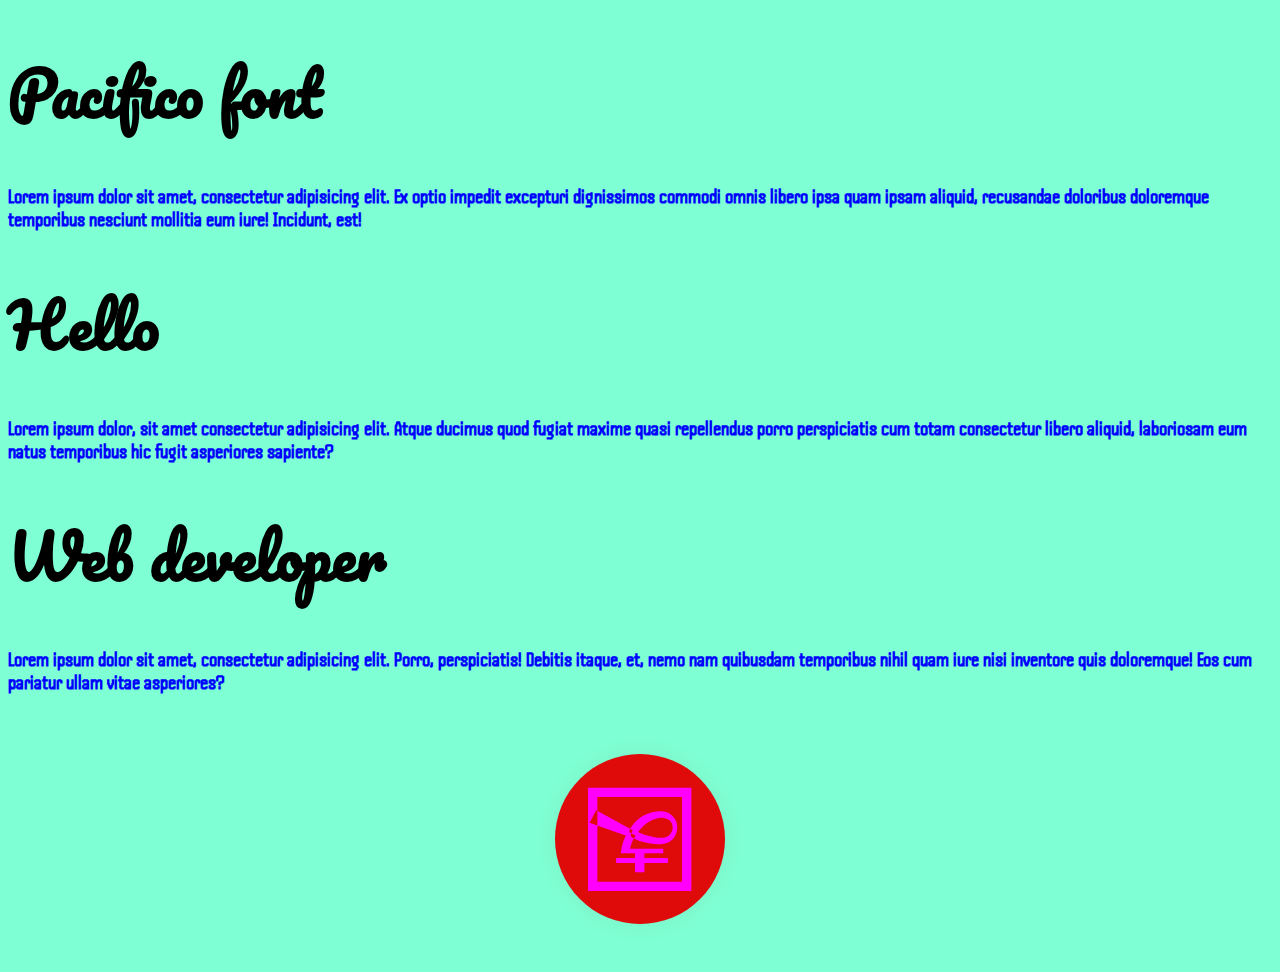
<file: index.html>
<!DOCTYPE html>
<html lang="en">
<head>
    <meta charset="UTF-8">
    <meta name="viewport" content="width=device-width, initial-scale=1.0">
    <link rel="stylesheet" href="css_font/style.css">
    <link rel="stylesheet" href="./css_font/Pacifico-Regular.ttf">
    <link rel="stylesheet" href="./svg/alipay.svg">
    <link rel="stylesheet" href="./css_font/line-awesome.css">
    <link rel="stylesheet" href="./css_font/line-awesome.min.css">
    <title>Lab5</title>
</head>
<body>
    <h1>Pacifico font</h1>
    <p>Lorem ipsum dolor sit amet, consectetur adipisicing elit. Ex optio impedit excepturi dignissimos commodi omnis libero ipsa quam ipsam aliquid, recusandae doloribus doloremque temporibus nesciunt mollitia eum iure! Incidunt, est!</p>
    <h1>Hello</h1>
    <p>Lorem ipsum dolor, sit amet consectetur adipisicing elit. Atque ducimus quod fugiat maxime quasi repellendus porro perspiciatis cum totam consectetur libero aliquid, laboriosam eum natus temporibus hic fugit asperiores sapiente?</p>
    <h1>Web developer</h1>
    <p>Lorem ipsum dolor sit amet, consectetur adipisicing elit. Porro, perspiciatis! Debitis itaque, et, nemo nam quibusdam temporibus nihil quam iure nisi inventore quis doloremque! Eos cum pariatur ullam vitae asperiores?</p>
<div class="icon-block">
    <a href="/index.html"><i class="lab la-alipay la-rotate-180"></i></a>
</div>

</body>
</html>
</file>
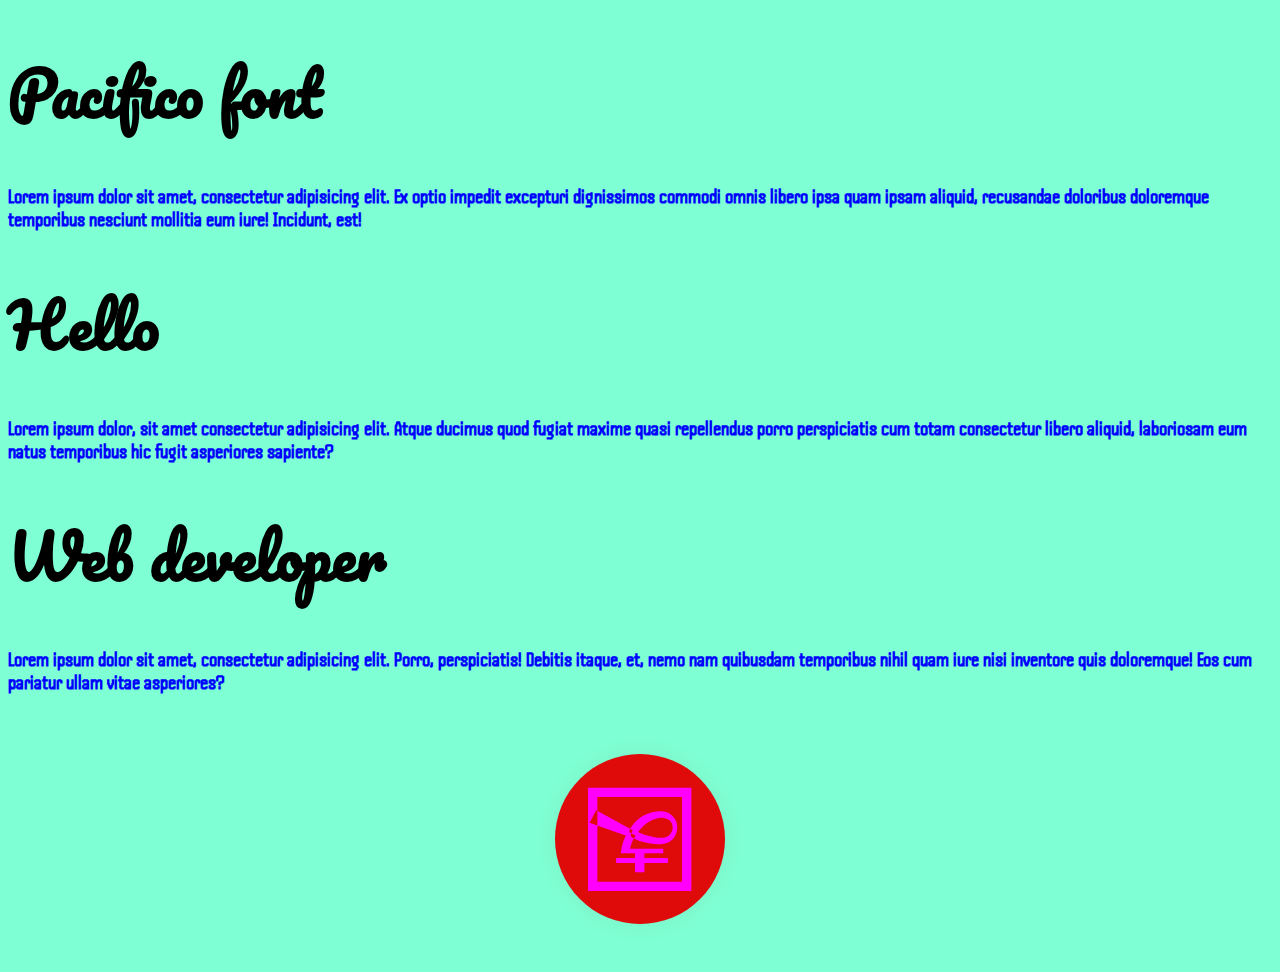
<file: lab5.html>
<!DOCTYPE html>
<html lang="en">
<head>
    <meta charset="UTF-8">
    <meta name="viewport" content="width=device-width, initial-scale=1.0">
    <link rel="stylesheet" href="css_font/style.css">
    <link rel="stylesheet" href="./css_font/Pacifico-Regular.ttf">
    <link rel="stylesheet" href="./svg/alipay.svg">
    <link rel="stylesheet" href="./css_font/line-awesome.css">
    <link rel="stylesheet" href="./css_font/line-awesome.min.css">
    <title>Lab5</title>
</head>
<body>
    <h1>Pacifico font</h1>
    <p>Lorem ipsum dolor sit amet, consectetur adipisicing elit. Ex optio impedit excepturi dignissimos commodi omnis libero ipsa quam ipsam aliquid, recusandae doloribus doloremque temporibus nesciunt mollitia eum iure! Incidunt, est!</p>
    <h1>Hello</h1>
    <p>Lorem ipsum dolor, sit amet consectetur adipisicing elit. Atque ducimus quod fugiat maxime quasi repellendus porro perspiciatis cum totam consectetur libero aliquid, laboriosam eum natus temporibus hic fugit asperiores sapiente?</p>
    <h1>Web developer</h1>
    <p>Lorem ipsum dolor sit amet, consectetur adipisicing elit. Porro, perspiciatis! Debitis itaque, et, nemo nam quibusdam temporibus nihil quam iure nisi inventore quis doloremque! Eos cum pariatur ullam vitae asperiores?</p>
<div class="icon-block">
    <a href="/index.html"><i class="lab la-alipay la-rotate-180"></i></a>
</div>

</body>
</html>
</file>
<file: css_font/style.css>
body{
    background-color: aquamarine;
}

@font-face {
    font-family: "Pacifico";
  
    src: url('.//Pacifico-Regular.ttf');
  }

  @font-face {
    font-family: "Handjet";
  
    src: url('.//Handjet-Black.ttf');
  }

  
  h1{
    font-family: 'Pacifico', cursive;
    font-size: 60px;
    font-weight: 70px;
   }
  
   p{
    color: blue;
    font-family: 'Handjet', cursive;
    font-size: 20px;
    font-weight: 30px;
   }

   i{
    line-height: 1.5;
    width: 150px;
    height: 150px;
    background:rgb(223, 10, 10) ;
    padding: 10px;
    border-radius: 100%;
    margin: 40px;
    box-shadow: 0 0 20px rgba(101, 133, 75, 0.1);
    transition: all 0.3s;
   }
   
   i:hover{
    background:hsla(71, 98%, 49%, 0.593) ;
    box-shadow: 0 0 20px rgba(0, 0, 0, 0.5);
    transform: scale(1.2);
   }

   .icon-block{
    text-align: center;
}

i{
    font-size: 150px;
    color:magenta;
    }
</file>
<file: css_font/line-awesome.css>
.la,
.las,
.lar,
.lal,
.lad,
.lab {
  -moz-osx-font-smoothing: grayscale;
  -webkit-font-smoothing: antialiased;
  display: inline-block;
  font-style: normal;
  font-variant: normal;
  text-rendering: auto;
  line-height: 1; }

.la-lg {
  font-size: 1.33333em;
  line-height: 0.75em;
  vertical-align: -.0667em; }

.la-xs {
  font-size: .75em; }

.la-sm {
  font-size: .875em; }

.la-1x {
  font-size: 1em; }

.la-2x {
  font-size: 2em; }

.la-3x {
  font-size: 3em; }

.la-4x {
  font-size: 4em; }

.la-5x {
  font-size: 5em; }

.la-6x {
  font-size: 6em; }

.la-7x {
  font-size: 7em; }

.la-8x {
  font-size: 8em; }

.la-9x {
  font-size: 9em; }

.la-10x {
  font-size: 10em; }

.la-fw {
  text-align: center;
  width: 1.25em; }

.la-ul {
  list-style-type: none;
  margin-left: 2.5em;
  padding-left: 0; }
  .la-ul > li {
    position: relative; }

.la-li {
  left: -2em;
  position: absolute;
  text-align: center;
  width: 2em;
  line-height: inherit; }

.la-border {
  border: solid 0.08em #eee;
  border-radius: .1em;
  padding: .2em .25em .15em; }

.la-pull-left {
  float: left; }

.la-pull-right {
  float: right; }

.la.la-pull-left,
.las.la-pull-left,
.lar.la-pull-left,
.lal.la-pull-left,
.lab.la-pull-left {
  margin-right: .3em; }

.la.la-pull-right,
.las.la-pull-right,
.lar.la-pull-right,
.lal.la-pull-right,
.lab.la-pull-right {
  margin-left: .3em; }

.la-spin {
  -webkit-animation: la-spin 2s infinite linear;
          animation: la-spin 2s infinite linear; }

.la-pulse {
  -webkit-animation: la-spin 1s infinite steps(8);
          animation: la-spin 1s infinite steps(8); }

@-webkit-keyframes la-spin {
  0% {
    -webkit-transform: rotate(0deg);
            transform: rotate(0deg); }
  100% {
    -webkit-transform: rotate(360deg);
            transform: rotate(360deg); } }

@keyframes la-spin {
  0% {
    -webkit-transform: rotate(0deg);
            transform: rotate(0deg); }
  100% {
    -webkit-transform: rotate(360deg);
            transform: rotate(360deg); } }

.la-rotate-90 {
  -ms-filter: "progid:DXImageTransform.Microsoft.BasicImage(rotation=1)";
  -webkit-transform: rotate(90deg);
          transform: rotate(90deg); }

.la-rotate-180 {
  -ms-filter: "progid:DXImageTransform.Microsoft.BasicImage(rotation=2)";
  -webkit-transform: rotate(180deg);
          transform: rotate(180deg); }

.la-rotate-270 {
  -ms-filter: "progid:DXImageTransform.Microsoft.BasicImage(rotation=3)";
  -webkit-transform: rotate(270deg);
          transform: rotate(270deg); }

.la-flip-horizontal {
  -ms-filter: "progid:DXImageTransform.Microsoft.BasicImage(rotation=0, mirror=1)";
  -webkit-transform: scale(-1, 1);
          transform: scale(-1, 1); }

.la-flip-vertical {
  -ms-filter: "progid:DXImageTransform.Microsoft.BasicImage(rotation=2, mirror=1)";
  -webkit-transform: scale(1, -1);
          transform: scale(1, -1); }

.la-flip-both, .la-flip-horizontal.la-flip-vertical {
  -ms-filter: "progid:DXImageTransform.Microsoft.BasicImage(rotation=2, mirror=1)";
  -webkit-transform: scale(-1, -1);
          transform: scale(-1, -1); }

:root .la-rotate-90,
:root .la-rotate-180,
:root .la-rotate-270,
:root .la-flip-horizontal,
:root .la-flip-vertical,
:root .la-flip-both {
  -webkit-filter: none;
          filter: none; }

.la-stack {
  display: inline-block;
  height: 2em;
  line-height: 2em;
  position: relative;
  vertical-align: middle;
  width: 2.5em; }

.la-stack-1x,
.la-stack-2x {
  left: 0;
  position: absolute;
  text-align: center;
  width: 100%; }

.la-stack-1x {
  line-height: inherit; }

.la-stack-2x {
  font-size: 2em; }

.la-inverse {
  color: #fff; }

/* Font Awesome uses the Unicode Private Use Area (PUA) to ensure screen
readers do not read off random characters that represent icons */
.la-500px:before {
  content: "\f26e"; }

.la-accessible-icon:before {
  content: "\f368"; }

.la-accusoft:before {
  content: "\f369"; }

.la-acquisitions-incorporated:before {
  content: "\f6af"; }

.la-ad:before {
  content: "\f641"; }

.la-address-book:before {
  content: "\f2b9"; }

.la-address-card:before {
  content: "\f2bb"; }

.la-adjust:before {
  content: "\f042"; }

.la-adn:before {
  content: "\f170"; }

.la-adobe:before {
  content: "\f778"; }

.la-adversal:before {
  content: "\f36a"; }

.la-affiliatetheme:before {
  content: "\f36b"; }

.la-air-freshener:before {
  content: "\f5d0"; }

.la-airbnb:before {
  content: "\f834"; }

.la-algolia:before {
  content: "\f36c"; }

.la-align-center:before {
  content: "\f037"; }

.la-align-justify:before {
  content: "\f039"; }

.la-align-left:before {
  content: "\f036"; }

.la-align-right:before {
  content: "\f038"; }

.la-alipay:before {
  content: "\f642"; }

.la-allergies:before {
  content: "\f461"; }

.la-amazon:before {
  content: "\f270"; }

.la-amazon-pay:before {
  content: "\f42c"; }

.la-ambulance:before {
  content: "\f0f9"; }

.la-american-sign-language-interpreting:before {
  content: "\f2a3"; }

.la-amilia:before {
  content: "\f36d"; }

.la-anchor:before {
  content: "\f13d"; }

.la-android:before {
  content: "\f17b"; }

.la-angellist:before {
  content: "\f209"; }

.la-angle-double-down:before {
  content: "\f103"; }

.la-angle-double-left:before {
  content: "\f100"; }

.la-angle-double-right:before {
  content: "\f101"; }

.la-angle-double-up:before {
  content: "\f102"; }

.la-angle-down:before {
  content: "\f107"; }

.la-angle-left:before {
  content: "\f104"; }

.la-angle-right:before {
  content: "\f105"; }

.la-angle-up:before {
  content: "\f106"; }

.la-angry:before {
  content: "\f556"; }

.la-angrycreative:before {
  content: "\f36e"; }

.la-angular:before {
  content: "\f420"; }

.la-ankh:before {
  content: "\f644"; }

.la-app-store:before {
  content: "\f36f"; }

.la-app-store-ios:before {
  content: "\f370"; }

.la-apper:before {
  content: "\f371"; }

.la-apple:before {
  content: "\f179"; }

.la-apple-alt:before {
  content: "\f5d1"; }

.la-apple-pay:before {
  content: "\f415"; }

.la-archive:before {
  content: "\f187"; }

.la-archway:before {
  content: "\f557"; }

.la-arrow-alt-circle-down:before {
  content: "\f358"; }

.la-arrow-alt-circle-left:before {
  content: "\f359"; }

.la-arrow-alt-circle-right:before {
  content: "\f35a"; }

.la-arrow-alt-circle-up:before {
  content: "\f35b"; }

.la-arrow-circle-down:before {
  content: "\f0ab"; }

.la-arrow-circle-left:before {
  content: "\f0a8"; }

.la-arrow-circle-right:before {
  content: "\f0a9"; }

.la-arrow-circle-up:before {
  content: "\f0aa"; }

.la-arrow-down:before {
  content: "\f063"; }

.la-arrow-left:before {
  content: "\f060"; }

.la-arrow-right:before {
  content: "\f061"; }

.la-arrow-up:before {
  content: "\f062"; }

.la-arrows-alt:before {
  content: "\f0b2"; }

.la-arrows-alt-h:before {
  content: "\f337"; }

.la-arrows-alt-v:before {
  content: "\f338"; }

.la-artstation:before {
  content: "\f77a"; }

.la-assistive-listening-systems:before {
  content: "\f2a2"; }

.la-asterisk:before {
  content: "\f069"; }

.la-asymmetrik:before {
  content: "\f372"; }

.la-at:before {
  content: "\f1fa"; }

.la-atlas:before {
  content: "\f558"; }

.la-atlassian:before {
  content: "\f77b"; }

.la-atom:before {
  content: "\f5d2"; }

.la-audible:before {
  content: "\f373"; }

.la-audio-description:before {
  content: "\f29e"; }

.la-autoprefixer:before {
  content: "\f41c"; }

.la-avianex:before {
  content: "\f374"; }

.la-aviato:before {
  content: "\f421"; }

.la-award:before {
  content: "\f559"; }

.la-aws:before {
  content: "\f375"; }

.la-baby:before {
  content: "\f77c"; }

.la-baby-carriage:before {
  content: "\f77d"; }

.la-backspace:before {
  content: "\f55a"; }

.la-backward:before {
  content: "\f04a"; }

.la-bacon:before {
  content: "\f7e5"; }

.la-balance-scale:before {
  content: "\f24e"; }

.la-balance-scale-left:before {
  content: "\f515"; }

.la-balance-scale-right:before {
  content: "\f516"; }

.la-ban:before {
  content: "\f05e"; }

.la-band-aid:before {
  content: "\f462"; }

.la-bandcamp:before {
  content: "\f2d5"; }

.la-barcode:before {
  content: "\f02a"; }

.la-bars:before {
  content: "\f0c9"; }

.la-baseball-ball:before {
  content: "\f433"; }

.la-basketball-ball:before {
  content: "\f434"; }

.la-bath:before {
  content: "\f2cd"; }

.la-battery-empty:before {
  content: "\f244"; }

.la-battery-full:before {
  content: "\f240"; }

.la-battery-half:before {
  content: "\f242"; }

.la-battery-quarter:before {
  content: "\f243"; }

.la-battery-three-quarters:before {
  content: "\f241"; }

.la-battle-net:before {
  content: "\f835"; }

.la-bed:before {
  content: "\f236"; }

.la-beer:before {
  content: "\f0fc"; }

.la-behance:before {
  content: "\f1b4"; }

.la-behance-square:before {
  content: "\f1b5"; }

.la-bell:before {
  content: "\f0f3"; }

.la-bell-slash:before {
  content: "\f1f6"; }

.la-bezier-curve:before {
  content: "\f55b"; }

.la-bible:before {
  content: "\f647"; }

.la-bicycle:before {
  content: "\f206"; }

.la-biking:before {
  content: "\f84a"; }

.la-bimobject:before {
  content: "\f378"; }

.la-binoculars:before {
  content: "\f1e5"; }

.la-biohazard:before {
  content: "\f780"; }

.la-birthday-cake:before {
  content: "\f1fd"; }

.la-bitbucket:before {
  content: "\f171"; }

.la-bitcoin:before {
  content: "\f379"; }

.la-bity:before {
  content: "\f37a"; }

.la-black-tie:before {
  content: "\f27e"; }

.la-blackberry:before {
  content: "\f37b"; }

.la-blender:before {
  content: "\f517"; }

.la-blender-phone:before {
  content: "\f6b6"; }

.la-blind:before {
  content: "\f29d"; }

.la-blog:before {
  content: "\f781"; }

.la-blogger:before {
  content: "\f37c"; }

.la-blogger-b:before {
  content: "\f37d"; }

.la-bluetooth:before {
  content: "\f293"; }

.la-bluetooth-b:before {
  content: "\f294"; }

.la-bold:before {
  content: "\f032"; }

.la-bolt:before {
  content: "\f0e7"; }

.la-bomb:before {
  content: "\f1e2"; }

.la-bone:before {
  content: "\f5d7"; }

.la-bong:before {
  content: "\f55c"; }

.la-book:before {
  content: "\f02d"; }

.la-book-dead:before {
  content: "\f6b7"; }

.la-book-medical:before {
  content: "\f7e6"; }

.la-book-open:before {
  content: "\f518"; }

.la-book-reader:before {
  content: "\f5da"; }

.la-bookmark:before {
  content: "\f02e"; }

.la-bootstrap:before {
  content: "\f836"; }

.la-border-all:before {
  content: "\f84c"; }

.la-border-none:before {
  content: "\f850"; }

.la-border-style:before {
  content: "\f853"; }

.la-bowling-ball:before {
  content: "\f436"; }

.la-box:before {
  content: "\f466"; }

.la-box-open:before {
  content: "\f49e"; }

.la-boxes:before {
  content: "\f468"; }

.la-braille:before {
  content: "\f2a1"; }

.la-brain:before {
  content: "\f5dc"; }

.la-bread-slice:before {
  content: "\f7ec"; }

.la-briefcase:before {
  content: "\f0b1"; }

.la-briefcase-medical:before {
  content: "\f469"; }

.la-broadcast-tower:before {
  content: "\f519"; }

.la-broom:before {
  content: "\f51a"; }

.la-brush:before {
  content: "\f55d"; }

.la-btc:before {
  content: "\f15a"; }

.la-buffer:before {
  content: "\f837"; }

.la-bug:before {
  content: "\f188"; }

.la-building:before {
  content: "\f1ad"; }

.la-bullhorn:before {
  content: "\f0a1"; }

.la-bullseye:before {
  content: "\f140"; }

.la-burn:before {
  content: "\f46a"; }

.la-buromobelexperte:before {
  content: "\f37f"; }

.la-bus:before {
  content: "\f207"; }

.la-bus-alt:before {
  content: "\f55e"; }

.la-business-time:before {
  content: "\f64a"; }

.la-buy-n-large:before {
  content: "\f8a6"; }

.la-buysellads:before {
  content: "\f20d"; }

.la-calculator:before {
  content: "\f1ec"; }

.la-calendar:before {
  content: "\f133"; }

.la-calendar-alt:before {
  content: "\f073"; }

.la-calendar-check:before {
  content: "\f274"; }

.la-calendar-day:before {
  content: "\f783"; }

.la-calendar-minus:before {
  content: "\f272"; }

.la-calendar-plus:before {
  content: "\f271"; }

.la-calendar-times:before {
  content: "\f273"; }

.la-calendar-week:before {
  content: "\f784"; }

.la-camera:before {
  content: "\f030"; }

.la-camera-retro:before {
  content: "\f083"; }

.la-campground:before {
  content: "\f6bb"; }

.la-canadian-maple-leaf:before {
  content: "\f785"; }

.la-candy-cane:before {
  content: "\f786"; }

.la-cannabis:before {
  content: "\f55f"; }

.la-capsules:before {
  content: "\f46b"; }

.la-car:before {
  content: "\f1b9"; }

.la-car-alt:before {
  content: "\f5de"; }

.la-car-battery:before {
  content: "\f5df"; }

.la-car-crash:before {
  content: "\f5e1"; }

.la-car-side:before {
  content: "\f5e4"; }

.la-caret-down:before {
  content: "\f0d7"; }

.la-caret-left:before {
  content: "\f0d9"; }

.la-caret-right:before {
  content: "\f0da"; }

.la-caret-square-down:before {
  content: "\f150"; }

.la-caret-square-left:before {
  content: "\f191"; }

.la-caret-square-right:before {
  content: "\f152"; }

.la-caret-square-up:before {
  content: "\f151"; }

.la-caret-up:before {
  content: "\f0d8"; }

.la-carrot:before {
  content: "\f787"; }

.la-cart-arrow-down:before {
  content: "\f218"; }

.la-cart-plus:before {
  content: "\f217"; }

.la-cash-register:before {
  content: "\f788"; }

.la-cat:before {
  content: "\f6be"; }

.la-cc-amazon-pay:before {
  content: "\f42d"; }

.la-cc-amex:before {
  content: "\f1f3"; }

.la-cc-apple-pay:before {
  content: "\f416"; }

.la-cc-diners-club:before {
  content: "\f24c"; }

.la-cc-discover:before {
  content: "\f1f2"; }

.la-cc-jcb:before {
  content: "\f24b"; }

.la-cc-mastercard:before {
  content: "\f1f1"; }

.la-cc-paypal:before {
  content: "\f1f4"; }

.la-cc-stripe:before {
  content: "\f1f5"; }

.la-cc-visa:before {
  content: "\f1f0"; }

.la-centercode:before {
  content: "\f380"; }

.la-centos:before {
  content: "\f789"; }

.la-certificate:before {
  content: "\f0a3"; }

.la-chair:before {
  content: "\f6c0"; }

.la-chalkboard:before {
  content: "\f51b"; }

.la-chalkboard-teacher:before {
  content: "\f51c"; }

.la-charging-station:before {
  content: "\f5e7"; }

.la-chart-area:before {
  content: "\f1fe"; }

.la-chart-bar:before {
  content: "\f080"; }

.la-chart-line:before {
  content: "\f201"; }

.la-chart-pie:before {
  content: "\f200"; }

.la-check:before {
  content: "\f00c"; }

.la-check-circle:before {
  content: "\f058"; }

.la-check-double:before {
  content: "\f560"; }

.la-check-square:before {
  content: "\f14a"; }

.la-cheese:before {
  content: "\f7ef"; }

.la-chess:before {
  content: "\f439"; }

.la-chess-bishop:before {
  content: "\f43a"; }

.la-chess-board:before {
  content: "\f43c"; }

.la-chess-king:before {
  content: "\f43f"; }

.la-chess-knight:before {
  content: "\f441"; }

.la-chess-pawn:before {
  content: "\f443"; }

.la-chess-queen:before {
  content: "\f445"; }

.la-chess-rook:before {
  content: "\f447"; }

.la-chevron-circle-down:before {
  content: "\f13a"; }

.la-chevron-circle-left:before {
  content: "\f137"; }

.la-chevron-circle-right:before {
  content: "\f138"; }

.la-chevron-circle-up:before {
  content: "\f139"; }

.la-chevron-down:before {
  content: "\f078"; }

.la-chevron-left:before {
  content: "\f053"; }

.la-chevron-right:before {
  content: "\f054"; }

.la-chevron-up:before {
  content: "\f077"; }

.la-child:before {
  content: "\f1ae"; }

.la-chrome:before {
  content: "\f268"; }

.la-chromecast:before {
  content: "\f838"; }

.la-church:before {
  content: "\f51d"; }

.la-circle:before {
  content: "\f111"; }

.la-circle-notch:before {
  content: "\f1ce"; }

.la-city:before {
  content: "\f64f"; }

.la-clinic-medical:before {
  content: "\f7f2"; }

.la-clipboard:before {
  content: "\f328"; }

.la-clipboard-check:before {
  content: "\f46c"; }

.la-clipboard-list:before {
  content: "\f46d"; }

.la-clock:before {
  content: "\f017"; }

.la-clone:before {
  content: "\f24d"; }

.la-closed-captioning:before {
  content: "\f20a"; }

.la-cloud:before {
  content: "\f0c2"; }

.la-cloud-download-alt:before {
  content: "\f381"; }

.la-cloud-meatball:before {
  content: "\f73b"; }

.la-cloud-moon:before {
  content: "\f6c3"; }

.la-cloud-moon-rain:before {
  content: "\f73c"; }

.la-cloud-rain:before {
  content: "\f73d"; }

.la-cloud-showers-heavy:before {
  content: "\f740"; }

.la-cloud-sun:before {
  content: "\f6c4"; }

.la-cloud-sun-rain:before {
  content: "\f743"; }

.la-cloud-upload-alt:before {
  content: "\f382"; }

.la-cloudscale:before {
  content: "\f383"; }

.la-cloudsmith:before {
  content: "\f384"; }

.la-cloudversify:before {
  content: "\f385"; }

.la-cocktail:before {
  content: "\f561"; }

.la-code:before {
  content: "\f121"; }

.la-code-branch:before {
  content: "\f126"; }

.la-codepen:before {
  content: "\f1cb"; }

.la-codiepie:before {
  content: "\f284"; }

.la-coffee:before {
  content: "\f0f4"; }

.la-cog:before {
  content: "\f013"; }

.la-cogs:before {
  content: "\f085"; }

.la-coins:before {
  content: "\f51e"; }

.la-columns:before {
  content: "\f0db"; }

.la-comment:before {
  content: "\f075"; }

.la-comment-alt:before {
  content: "\f27a"; }

.la-comment-dollar:before {
  content: "\f651"; }

.la-comment-dots:before {
  content: "\f4ad"; }

.la-comment-medical:before {
  content: "\f7f5"; }

.la-comment-slash:before {
  content: "\f4b3"; }

.la-comments:before {
  content: "\f086"; }

.la-comments-dollar:before {
  content: "\f653"; }

.la-compact-disc:before {
  content: "\f51f"; }

.la-compass:before {
  content: "\f14e"; }

.la-compress:before {
  content: "\f066"; }

.la-compress-arrows-alt:before {
  content: "\f78c"; }

.la-concierge-bell:before {
  content: "\f562"; }

.la-confluence:before {
  content: "\f78d"; }

.la-connectdevelop:before {
  content: "\f20e"; }

.la-contao:before {
  content: "\f26d"; }

.la-cookie:before {
  content: "\f563"; }

.la-cookie-bite:before {
  content: "\f564"; }

.la-copy:before {
  content: "\f0c5"; }

.la-copyright:before {
  content: "\f1f9"; }

.la-cotton-bureau:before {
  content: "\f89e"; }

.la-couch:before {
  content: "\f4b8"; }

.la-cpanel:before {
  content: "\f388"; }

.la-creative-commons:before {
  content: "\f25e"; }

.la-creative-commons-by:before {
  content: "\f4e7"; }

.la-creative-commons-nc:before {
  content: "\f4e8"; }

.la-creative-commons-nc-eu:before {
  content: "\f4e9"; }

.la-creative-commons-nc-jp:before {
  content: "\f4ea"; }

.la-creative-commons-nd:before {
  content: "\f4eb"; }

.la-creative-commons-pd:before {
  content: "\f4ec"; }

.la-creative-commons-pd-alt:before {
  content: "\f4ed"; }

.la-creative-commons-remix:before {
  content: "\f4ee"; }

.la-creative-commons-sa:before {
  content: "\f4ef"; }

.la-creative-commons-sampling:before {
  content: "\f4f0"; }

.la-creative-commons-sampling-plus:before {
  content: "\f4f1"; }

.la-creative-commons-share:before {
  content: "\f4f2"; }

.la-creative-commons-zero:before {
  content: "\f4f3"; }

.la-credit-card:before {
  content: "\f09d"; }

.la-critical-role:before {
  content: "\f6c9"; }

.la-crop:before {
  content: "\f125"; }

.la-crop-alt:before {
  content: "\f565"; }

.la-cross:before {
  content: "\f654"; }

.la-crosshairs:before {
  content: "\f05b"; }

.la-crow:before {
  content: "\f520"; }

.la-crown:before {
  content: "\f521"; }

.la-crutch:before {
  content: "\f7f7"; }

.la-css3:before {
  content: "\f13c"; }

.la-css3-alt:before {
  content: "\f38b"; }

.la-cube:before {
  content: "\f1b2"; }

.la-cubes:before {
  content: "\f1b3"; }

.la-cut:before {
  content: "\f0c4"; }

.la-cuttlefish:before {
  content: "\f38c"; }

.la-d-and-d:before {
  content: "\f38d"; }

.la-d-and-d-beyond:before {
  content: "\f6ca"; }

.la-dashcube:before {
  content: "\f210"; }

.la-database:before {
  content: "\f1c0"; }

.la-deaf:before {
  content: "\f2a4"; }

.la-delicious:before {
  content: "\f1a5"; }

.la-democrat:before {
  content: "\f747"; }

.la-deploydog:before {
  content: "\f38e"; }

.la-deskpro:before {
  content: "\f38f"; }

.la-desktop:before {
  content: "\f108"; }

.la-dev:before {
  content: "\f6cc"; }

.la-deviantart:before {
  content: "\f1bd"; }

.la-dharmachakra:before {
  content: "\f655"; }

.la-dhl:before {
  content: "\f790"; }

.la-diagnoses:before {
  content: "\f470"; }

.la-diaspora:before {
  content: "\f791"; }

.la-dice:before {
  content: "\f522"; }

.la-dice-d20:before {
  content: "\f6cf"; }

.la-dice-d6:before {
  content: "\f6d1"; }

.la-dice-five:before {
  content: "\f523"; }

.la-dice-four:before {
  content: "\f524"; }

.la-dice-one:before {
  content: "\f525"; }

.la-dice-six:before {
  content: "\f526"; }

.la-dice-three:before {
  content: "\f527"; }

.la-dice-two:before {
  content: "\f528"; }

.la-digg:before {
  content: "\f1a6"; }

.la-digital-ocean:before {
  content: "\f391"; }

.la-digital-tachograph:before {
  content: "\f566"; }

.la-directions:before {
  content: "\f5eb"; }

.la-discord:before {
  content: "\f392"; }

.la-discourse:before {
  content: "\f393"; }

.la-divide:before {
  content: "\f529"; }

.la-dizzy:before {
  content: "\f567"; }

.la-dna:before {
  content: "\f471"; }

.la-dochub:before {
  content: "\f394"; }

.la-docker:before {
  content: "\f395"; }

.la-dog:before {
  content: "\f6d3"; }

.la-dollar-sign:before {
  content: "\f155"; }

.la-dolly:before {
  content: "\f472"; }

.la-dolly-flatbed:before {
  content: "\f474"; }

.la-donate:before {
  content: "\f4b9"; }

.la-door-closed:before {
  content: "\f52a"; }

.la-door-open:before {
  content: "\f52b"; }

.la-dot-circle:before {
  content: "\f192"; }

.la-dove:before {
  content: "\f4ba"; }

.la-download:before {
  content: "\f019"; }

.la-draft2digital:before {
  content: "\f396"; }

.la-drafting-compass:before {
  content: "\f568"; }

.la-dragon:before {
  content: "\f6d5"; }

.la-draw-polygon:before {
  content: "\f5ee"; }

.la-dribbble:before {
  content: "\f17d"; }

.la-dribbble-square:before {
  content: "\f397"; }

.la-dropbox:before {
  content: "\f16b"; }

.la-drum:before {
  content: "\f569"; }

.la-drum-steelpan:before {
  content: "\f56a"; }

.la-drumstick-bite:before {
  content: "\f6d7"; }

.la-drupal:before {
  content: "\f1a9"; }

.la-dumbbell:before {
  content: "\f44b"; }

.la-dumpster:before {
  content: "\f793"; }

.la-dumpster-fire:before {
  content: "\f794"; }

.la-dungeon:before {
  content: "\f6d9"; }

.la-dyalog:before {
  content: "\f399"; }

.la-earlybirds:before {
  content: "\f39a"; }

.la-ebay:before {
  content: "\f4f4"; }

.la-edge:before {
  content: "\f282"; }

.la-edit:before {
  content: "\f044"; }

.la-egg:before {
  content: "\f7fb"; }

.la-eject:before {
  content: "\f052"; }

.la-elementor:before {
  content: "\f430"; }

.la-ellipsis-h:before {
  content: "\f141"; }

.la-ellipsis-v:before {
  content: "\f142"; }

.la-ello:before {
  content: "\f5f1"; }

.la-ember:before {
  content: "\f423"; }

.la-empire:before {
  content: "\f1d1"; }

.la-envelope:before {
  content: "\f0e0"; }

.la-envelope-open:before {
  content: "\f2b6"; }

.la-envelope-open-text:before {
  content: "\f658"; }

.la-envelope-square:before {
  content: "\f199"; }

.la-envira:before {
  content: "\f299"; }

.la-equals:before {
  content: "\f52c"; }

.la-eraser:before {
  content: "\f12d"; }

.la-erlang:before {
  content: "\f39d"; }

.la-ethereum:before {
  content: "\f42e"; }

.la-ethernet:before {
  content: "\f796"; }

.la-etsy:before {
  content: "\f2d7"; }

.la-euro-sign:before {
  content: "\f153"; }

.la-evernote:before {
  content: "\f839"; }

.la-exchange-alt:before {
  content: "\f362"; }

.la-exclamation:before {
  content: "\f12a"; }

.la-exclamation-circle:before {
  content: "\f06a"; }

.la-exclamation-triangle:before {
  content: "\f071"; }

.la-expand:before {
  content: "\f065"; }

.la-expand-arrows-alt:before {
  content: "\f31e"; }

.la-expeditedssl:before {
  content: "\f23e"; }

.la-external-link-alt:before {
  content: "\f35d"; }

.la-external-link-square-alt:before {
  content: "\f360"; }

.la-eye:before {
  content: "\f06e"; }

.la-eye-dropper:before {
  content: "\f1fb"; }

.la-eye-slash:before {
  content: "\f070"; }

.la-facebook:before {
  content: "\f09a"; }

.la-facebook-f:before {
  content: "\f39e"; }

.la-facebook-messenger:before {
  content: "\f39f"; }

.la-facebook-square:before {
  content: "\f082"; }

.la-fan:before {
  content: "\f863"; }

.la-fantasy-flight-games:before {
  content: "\f6dc"; }

.la-fast-backward:before {
  content: "\f049"; }

.la-fast-forward:before {
  content: "\f050"; }

.la-fax:before {
  content: "\f1ac"; }

.la-feather:before {
  content: "\f52d"; }

.la-feather-alt:before {
  content: "\f56b"; }

.la-fedex:before {
  content: "\f797"; }

.la-fedora:before {
  content: "\f798"; }

.la-female:before {
  content: "\f182"; }

.la-fighter-jet:before {
  content: "\f0fb"; }

.la-figma:before {
  content: "\f799"; }

.la-file:before {
  content: "\f15b"; }

.la-file-alt:before {
  content: "\f15c"; }

.la-file-archive:before {
  content: "\f1c6"; }

.la-file-audio:before {
  content: "\f1c7"; }

.la-file-code:before {
  content: "\f1c9"; }

.la-file-contract:before {
  content: "\f56c"; }

.la-file-csv:before {
  content: "\f6dd"; }

.la-file-download:before {
  content: "\f56d"; }

.la-file-excel:before {
  content: "\f1c3"; }

.la-file-export:before {
  content: "\f56e"; }

.la-file-image:before {
  content: "\f1c5"; }

.la-file-import:before {
  content: "\f56f"; }

.la-file-invoice:before {
  content: "\f570"; }

.la-file-invoice-dollar:before {
  content: "\f571"; }

.la-file-medical:before {
  content: "\f477"; }

.la-file-medical-alt:before {
  content: "\f478"; }

.la-file-pdf:before {
  content: "\f1c1"; }

.la-file-powerpoint:before {
  content: "\f1c4"; }

.la-file-prescription:before {
  content: "\f572"; }

.la-file-signature:before {
  content: "\f573"; }

.la-file-upload:before {
  content: "\f574"; }

.la-file-video:before {
  content: "\f1c8"; }

.la-file-word:before {
  content: "\f1c2"; }

.la-fill:before {
  content: "\f575"; }

.la-fill-drip:before {
  content: "\f576"; }

.la-film:before {
  content: "\f008"; }

.la-filter:before {
  content: "\f0b0"; }

.la-fingerprint:before {
  content: "\f577"; }

.la-fire:before {
  content: "\f06d"; }

.la-fire-alt:before {
  content: "\f7e4"; }

.la-fire-extinguisher:before {
  content: "\f134"; }

.la-firefox:before {
  content: "\f269"; }

.la-first-aid:before {
  content: "\f479"; }

.la-first-order:before {
  content: "\f2b0"; }

.la-first-order-alt:before {
  content: "\f50a"; }

.la-firstdraft:before {
  content: "\f3a1"; }

.la-fish:before {
  content: "\f578"; }

.la-fist-raised:before {
  content: "\f6de"; }

.la-flag:before {
  content: "\f024"; }

.la-flag-checkered:before {
  content: "\f11e"; }

.la-flag-usa:before {
  content: "\f74d"; }

.la-flask:before {
  content: "\f0c3"; }

.la-flickr:before {
  content: "\f16e"; }

.la-flipboard:before {
  content: "\f44d"; }

.la-flushed:before {
  content: "\f579"; }

.la-fly:before {
  content: "\f417"; }

.la-folder:before {
  content: "\f07b"; }

.la-folder-minus:before {
  content: "\f65d"; }

.la-folder-open:before {
  content: "\f07c"; }

.la-folder-plus:before {
  content: "\f65e"; }

.la-font:before {
  content: "\f031"; }

.la-font-awesome:before {
  content: "\f2b4"; }

.la-font-awesome-alt:before {
  content: "\f35c"; }

.la-font-awesome-flag:before {
  content: "\f425"; }

.la-font-awesome-logo-full:before {
  content: "\f4e6"; }

.la-fonticons:before {
  content: "\f280"; }

.la-fonticons-fi:before {
  content: "\f3a2"; }

.la-football-ball:before {
  content: "\f44e"; }

.la-fort-awesome:before {
  content: "\f286"; }

.la-fort-awesome-alt:before {
  content: "\f3a3"; }

.la-forumbee:before {
  content: "\f211"; }

.la-forward:before {
  content: "\f04e"; }

.la-foursquare:before {
  content: "\f180"; }

.la-free-code-camp:before {
  content: "\f2c5"; }

.la-freebsd:before {
  content: "\f3a4"; }

.la-frog:before {
  content: "\f52e"; }

.la-frown:before {
  content: "\f119"; }

.la-frown-open:before {
  content: "\f57a"; }

.la-fulcrum:before {
  content: "\f50b"; }

.la-funnel-dollar:before {
  content: "\f662"; }

.la-futbol:before {
  content: "\f1e3"; }

.la-galactic-republic:before {
  content: "\f50c"; }

.la-galactic-senate:before {
  content: "\f50d"; }

.la-gamepad:before {
  content: "\f11b"; }

.la-gas-pump:before {
  content: "\f52f"; }

.la-gavel:before {
  content: "\f0e3"; }

.la-gem:before {
  content: "\f3a5"; }

.la-genderless:before {
  content: "\f22d"; }

.la-get-pocket:before {
  content: "\f265"; }

.la-gg:before {
  content: "\f260"; }

.la-gg-circle:before {
  content: "\f261"; }

.la-ghost:before {
  content: "\f6e2"; }

.la-gift:before {
  content: "\f06b"; }

.la-gifts:before {
  content: "\f79c"; }

.la-git:before {
  content: "\f1d3"; }

.la-git-alt:before {
  content: "\f841"; }

.la-git-square:before {
  content: "\f1d2"; }

.la-github:before {
  content: "\f09b"; }

.la-github-alt:before {
  content: "\f113"; }

.la-github-square:before {
  content: "\f092"; }

.la-gitkraken:before {
  content: "\f3a6"; }

.la-gitlab:before {
  content: "\f296"; }

.la-gitter:before {
  content: "\f426"; }

.la-glass-cheers:before {
  content: "\f79f"; }

.la-glass-martini:before {
  content: "\f000"; }

.la-glass-martini-alt:before {
  content: "\f57b"; }

.la-glass-whiskey:before {
  content: "\f7a0"; }

.la-glasses:before {
  content: "\f530"; }

.la-glide:before {
  content: "\f2a5"; }

.la-glide-g:before {
  content: "\f2a6"; }

.la-globe:before {
  content: "\f0ac"; }

.la-globe-africa:before {
  content: "\f57c"; }

.la-globe-americas:before {
  content: "\f57d"; }

.la-globe-asia:before {
  content: "\f57e"; }

.la-globe-europe:before {
  content: "\f7a2"; }

.la-gofore:before {
  content: "\f3a7"; }

.la-golf-ball:before {
  content: "\f450"; }

.la-goodreads:before {
  content: "\f3a8"; }

.la-goodreads-g:before {
  content: "\f3a9"; }

.la-google:before {
  content: "\f1a0"; }

.la-google-drive:before {
  content: "\f3aa"; }

.la-google-play:before {
  content: "\f3ab"; }

.la-google-plus:before {
  content: "\f2b3"; }

.la-google-plus-g:before {
  content: "\f0d5"; }

.la-google-plus-square:before {
  content: "\f0d4"; }

.la-google-wallet:before {
  content: "\f1ee"; }

.la-gopuram:before {
  content: "\f664"; }

.la-graduation-cap:before {
  content: "\f19d"; }

.la-gratipay:before {
  content: "\f184"; }

.la-grav:before {
  content: "\f2d6"; }

.la-greater-than:before {
  content: "\f531"; }

.la-greater-than-equal:before {
  content: "\f532"; }

.la-grimace:before {
  content: "\f57f"; }

.la-grin:before {
  content: "\f580"; }

.la-grin-alt:before {
  content: "\f581"; }

.la-grin-beam:before {
  content: "\f582"; }

.la-grin-beam-sweat:before {
  content: "\f583"; }

.la-grin-hearts:before {
  content: "\f584"; }

.la-grin-squint:before {
  content: "\f585"; }

.la-grin-squint-tears:before {
  content: "\f586"; }

.la-grin-stars:before {
  content: "\f587"; }

.la-grin-tears:before {
  content: "\f588"; }

.la-grin-tongue:before {
  content: "\f589"; }

.la-grin-tongue-squint:before {
  content: "\f58a"; }

.la-grin-tongue-wink:before {
  content: "\f58b"; }

.la-grin-wink:before {
  content: "\f58c"; }

.la-grip-horizontal:before {
  content: "\f58d"; }

.la-grip-lines:before {
  content: "\f7a4"; }

.la-grip-lines-vertical:before {
  content: "\f7a5"; }

.la-grip-vertical:before {
  content: "\f58e"; }

.la-gripfire:before {
  content: "\f3ac"; }

.la-grunt:before {
  content: "\f3ad"; }

.la-guitar:before {
  content: "\f7a6"; }

.la-gulp:before {
  content: "\f3ae"; }

.la-h-square:before {
  content: "\f0fd"; }

.la-hacker-news:before {
  content: "\f1d4"; }

.la-hacker-news-square:before {
  content: "\f3af"; }

.la-hackerrank:before {
  content: "\f5f7"; }

.la-hamburger:before {
  content: "\f805"; }

.la-hammer:before {
  content: "\f6e3"; }

.la-hamsa:before {
  content: "\f665"; }

.la-hand-holding:before {
  content: "\f4bd"; }

.la-hand-holding-heart:before {
  content: "\f4be"; }

.la-hand-holding-usd:before {
  content: "\f4c0"; }

.la-hand-lizard:before {
  content: "\f258"; }

.la-hand-middle-finger:before {
  content: "\f806"; }

.la-hand-paper:before {
  content: "\f256"; }

.la-hand-peace:before {
  content: "\f25b"; }

.la-hand-point-down:before {
  content: "\f0a7"; }

.la-hand-point-left:before {
  content: "\f0a5"; }

.la-hand-point-right:before {
  content: "\f0a4"; }

.la-hand-point-up:before {
  content: "\f0a6"; }

.la-hand-pointer:before {
  content: "\f25a"; }

.la-hand-rock:before {
  content: "\f255"; }

.la-hand-scissors:before {
  content: "\f257"; }

.la-hand-spock:before {
  content: "\f259"; }

.la-hands:before {
  content: "\f4c2"; }

.la-hands-helping:before {
  content: "\f4c4"; }

.la-handshake:before {
  content: "\f2b5"; }

.la-hanukiah:before {
  content: "\f6e6"; }

.la-hard-hat:before {
  content: "\f807"; }

.la-hashtag:before {
  content: "\f292"; }

.la-hat-cowboy:before {
  content: "\f8c0"; }

.la-hat-cowboy-side:before {
  content: "\f8c1"; }

.la-hat-wizard:before {
  content: "\f6e8"; }

.la-haykal:before {
  content: "\f666"; }

.la-hdd:before {
  content: "\f0a0"; }

.la-heading:before {
  content: "\f1dc"; }

.la-headphones:before {
  content: "\f025"; }

.la-headphones-alt:before {
  content: "\f58f"; }

.la-headset:before {
  content: "\f590"; }

.la-heart:before {
  content: "\f004"; }

.la-heart-broken:before {
  content: "\f7a9"; }

.la-heartbeat:before {
  content: "\f21e"; }

.la-helicopter:before {
  content: "\f533"; }

.la-highlighter:before {
  content: "\f591"; }

.la-hiking:before {
  content: "\f6ec"; }

.la-hippo:before {
  content: "\f6ed"; }

.la-hips:before {
  content: "\f452"; }

.la-hire-a-helper:before {
  content: "\f3b0"; }

.la-history:before {
  content: "\f1da"; }

.la-hockey-puck:before {
  content: "\f453"; }

.la-holly-berry:before {
  content: "\f7aa"; }

.la-home:before {
  content: "\f015"; }

.la-hooli:before {
  content: "\f427"; }

.la-hornbill:before {
  content: "\f592"; }

.la-horse:before {
  content: "\f6f0"; }

.la-horse-head:before {
  content: "\f7ab"; }

.la-hospital:before {
  content: "\f0f8"; }

.la-hospital-alt:before {
  content: "\f47d"; }

.la-hospital-symbol:before {
  content: "\f47e"; }

.la-hot-tub:before {
  content: "\f593"; }

.la-hotdog:before {
  content: "\f80f"; }

.la-hotel:before {
  content: "\f594"; }

.la-hotjar:before {
  content: "\f3b1"; }

.la-hourglass:before {
  content: "\f254"; }

.la-hourglass-end:before {
  content: "\f253"; }

.la-hourglass-half:before {
  content: "\f252"; }

.la-hourglass-start:before {
  content: "\f251"; }

.la-house-damage:before {
  content: "\f6f1"; }

.la-houzz:before {
  content: "\f27c"; }

.la-hryvnia:before {
  content: "\f6f2"; }

.la-html5:before {
  content: "\f13b"; }

.la-hubspot:before {
  content: "\f3b2"; }

.la-i-cursor:before {
  content: "\f246"; }

.la-ice-cream:before {
  content: "\f810"; }

.la-icicles:before {
  content: "\f7ad"; }

.la-icons:before {
  content: "\f86d"; }

.la-id-badge:before {
  content: "\f2c1"; }

.la-id-card:before {
  content: "\f2c2"; }

.la-id-card-alt:before {
  content: "\f47f"; }

.la-igloo:before {
  content: "\f7ae"; }

.la-image:before {
  content: "\f03e"; }

.la-images:before {
  content: "\f302"; }

.la-imdb:before {
  content: "\f2d8"; }

.la-inbox:before {
  content: "\f01c"; }

.la-indent:before {
  content: "\f03c"; }

.la-industry:before {
  content: "\f275"; }

.la-infinity:before {
  content: "\f534"; }

.la-info:before {
  content: "\f129"; }

.la-info-circle:before {
  content: "\f05a"; }

.la-instagram:before {
  content: "\f16d"; }

.la-intercom:before {
  content: "\f7af"; }

.la-internet-explorer:before {
  content: "\f26b"; }

.la-invision:before {
  content: "\f7b0"; }

.la-ioxhost:before {
  content: "\f208"; }

.la-italic:before {
  content: "\f033"; }

.la-itch-io:before {
  content: "\f83a"; }

.la-itunes:before {
  content: "\f3b4"; }

.la-itunes-note:before {
  content: "\f3b5"; }

.la-java:before {
  content: "\f4e4"; }

.la-jedi:before {
  content: "\f669"; }

.la-jedi-order:before {
  content: "\f50e"; }

.la-jenkins:before {
  content: "\f3b6"; }

.la-jira:before {
  content: "\f7b1"; }

.la-joget:before {
  content: "\f3b7"; }

.la-joint:before {
  content: "\f595"; }

.la-joomla:before {
  content: "\f1aa"; }

.la-journal-whills:before {
  content: "\f66a"; }

.la-js:before {
  content: "\f3b8"; }

.la-js-square:before {
  content: "\f3b9"; }

.la-jsfiddle:before {
  content: "\f1cc"; }

.la-kaaba:before {
  content: "\f66b"; }

.la-kaggle:before {
  content: "\f5fa"; }

.la-key:before {
  content: "\f084"; }

.la-keybase:before {
  content: "\f4f5"; }

.la-keyboard:before {
  content: "\f11c"; }

.la-keycdn:before {
  content: "\f3ba"; }

.la-khanda:before {
  content: "\f66d"; }

.la-kickstarter:before {
  content: "\f3bb"; }

.la-kickstarter-k:before {
  content: "\f3bc"; }

.la-kiss:before {
  content: "\f596"; }

.la-kiss-beam:before {
  content: "\f597"; }

.la-kiss-wink-heart:before {
  content: "\f598"; }

.la-kiwi-bird:before {
  content: "\f535"; }

.la-korvue:before {
  content: "\f42f"; }

.la-landmark:before {
  content: "\f66f"; }

.la-language:before {
  content: "\f1ab"; }

.la-laptop:before {
  content: "\f109"; }

.la-laptop-code:before {
  content: "\f5fc"; }

.la-laptop-medical:before {
  content: "\f812"; }

.la-laravel:before {
  content: "\f3bd"; }

.la-lastfm:before {
  content: "\f202"; }

.la-lastfm-square:before {
  content: "\f203"; }

.la-laugh:before {
  content: "\f599"; }

.la-laugh-beam:before {
  content: "\f59a"; }

.la-laugh-squint:before {
  content: "\f59b"; }

.la-laugh-wink:before {
  content: "\f59c"; }

.la-layer-group:before {
  content: "\f5fd"; }

.la-leaf:before {
  content: "\f06c"; }

.la-leanpub:before {
  content: "\f212"; }

.la-lemon:before {
  content: "\f094"; }

.la-less:before {
  content: "\f41d"; }

.la-less-than:before {
  content: "\f536"; }

.la-less-than-equal:before {
  content: "\f537"; }

.la-level-down-alt:before {
  content: "\f3be"; }

.la-level-up-alt:before {
  content: "\f3bf"; }

.la-life-ring:before {
  content: "\f1cd"; }

.la-lightbulb:before {
  content: "\f0eb"; }

.la-line:before {
  content: "\f3c0"; }

.la-link:before {
  content: "\f0c1"; }

.la-linkedin:before {
  content: "\f08c"; }

.la-linkedin-in:before {
  content: "\f0e1"; }

.la-linode:before {
  content: "\f2b8"; }

.la-linux:before {
  content: "\f17c"; }

.la-lira-sign:before {
  content: "\f195"; }

.la-list:before {
  content: "\f03a"; }

.la-list-alt:before {
  content: "\f022"; }

.la-list-ol:before {
  content: "\f0cb"; }

.la-list-ul:before {
  content: "\f0ca"; }

.la-location-arrow:before {
  content: "\f124"; }

.la-lock:before {
  content: "\f023"; }

.la-lock-open:before {
  content: "\f3c1"; }

.la-long-arrow-alt-down:before {
  content: "\f309"; }

.la-long-arrow-alt-left:before {
  content: "\f30a"; }

.la-long-arrow-alt-right:before {
  content: "\f30b"; }

.la-long-arrow-alt-up:before {
  content: "\f30c"; }

.la-low-vision:before {
  content: "\f2a8"; }

.la-luggage-cart:before {
  content: "\f59d"; }

.la-lyft:before {
  content: "\f3c3"; }

.la-magento:before {
  content: "\f3c4"; }

.la-magic:before {
  content: "\f0d0"; }

.la-magnet:before {
  content: "\f076"; }

.la-mail-bulk:before {
  content: "\f674"; }

.la-mailchimp:before {
  content: "\f59e"; }

.la-male:before {
  content: "\f183"; }

.la-mandalorian:before {
  content: "\f50f"; }

.la-map:before {
  content: "\f279"; }

.la-map-marked:before {
  content: "\f59f"; }

.la-map-marked-alt:before {
  content: "\f5a0"; }

.la-map-marker:before {
  content: "\f041"; }

.la-map-marker-alt:before {
  content: "\f3c5"; }

.la-map-pin:before {
  content: "\f276"; }

.la-map-signs:before {
  content: "\f277"; }

.la-markdown:before {
  content: "\f60f"; }

.la-marker:before {
  content: "\f5a1"; }

.la-mars:before {
  content: "\f222"; }

.la-mars-double:before {
  content: "\f227"; }

.la-mars-stroke:before {
  content: "\f229"; }

.la-mars-stroke-h:before {
  content: "\f22b"; }

.la-mars-stroke-v:before {
  content: "\f22a"; }

.la-mask:before {
  content: "\f6fa"; }

.la-mastodon:before {
  content: "\f4f6"; }

.la-maxcdn:before {
  content: "\f136"; }

.la-mdb:before {
  content: "\f8ca"; }

.la-medal:before {
  content: "\f5a2"; }

.la-medapps:before {
  content: "\f3c6"; }

.la-medium:before {
  content: "\f23a"; }

.la-medium-m:before {
  content: "\f3c7"; }

.la-medkit:before {
  content: "\f0fa"; }

.la-medrt:before {
  content: "\f3c8"; }

.la-meetup:before {
  content: "\f2e0"; }

.la-megaport:before {
  content: "\f5a3"; }

.la-meh:before {
  content: "\f11a"; }

.la-meh-blank:before {
  content: "\f5a4"; }

.la-meh-rolling-eyes:before {
  content: "\f5a5"; }

.la-memory:before {
  content: "\f538"; }

.la-mendeley:before {
  content: "\f7b3"; }

.la-menorah:before {
  content: "\f676"; }

.la-mercury:before {
  content: "\f223"; }

.la-meteor:before {
  content: "\f753"; }

.la-microchip:before {
  content: "\f2db"; }

.la-microphone:before {
  content: "\f130"; }

.la-microphone-alt:before {
  content: "\f3c9"; }

.la-microphone-alt-slash:before {
  content: "\f539"; }

.la-microphone-slash:before {
  content: "\f131"; }

.la-microscope:before {
  content: "\f610"; }

.la-microsoft:before {
  content: "\f3ca"; }

.la-minus:before {
  content: "\f068"; }

.la-minus-circle:before {
  content: "\f056"; }

.la-minus-square:before {
  content: "\f146"; }

.la-mitten:before {
  content: "\f7b5"; }

.la-mix:before {
  content: "\f3cb"; }

.la-mixcloud:before {
  content: "\f289"; }

.la-mizuni:before {
  content: "\f3cc"; }

.la-mobile:before {
  content: "\f10b"; }

.la-mobile-alt:before {
  content: "\f3cd"; }

.la-modx:before {
  content: "\f285"; }

.la-monero:before {
  content: "\f3d0"; }

.la-money-bill:before {
  content: "\f0d6"; }

.la-money-bill-alt:before {
  content: "\f3d1"; }

.la-money-bill-wave:before {
  content: "\f53a"; }

.la-money-bill-wave-alt:before {
  content: "\f53b"; }

.la-money-check:before {
  content: "\f53c"; }

.la-money-check-alt:before {
  content: "\f53d"; }

.la-monument:before {
  content: "\f5a6"; }

.la-moon:before {
  content: "\f186"; }

.la-mortar-pestle:before {
  content: "\f5a7"; }

.la-mosque:before {
  content: "\f678"; }

.la-motorcycle:before {
  content: "\f21c"; }

.la-mountain:before {
  content: "\f6fc"; }

.la-mouse:before {
  content: "\f8cc"; }

.la-mouse-pointer:before {
  content: "\f245"; }

.la-mug-hot:before {
  content: "\f7b6"; }

.la-music:before {
  content: "\f001"; }

.la-napster:before {
  content: "\f3d2"; }

.la-neos:before {
  content: "\f612"; }

.la-network-wired:before {
  content: "\f6ff"; }

.la-neuter:before {
  content: "\f22c"; }

.la-newspaper:before {
  content: "\f1ea"; }

.la-nimblr:before {
  content: "\f5a8"; }

.la-node:before {
  content: "\f419"; }

.la-node-js:before {
  content: "\f3d3"; }

.la-not-equal:before {
  content: "\f53e"; }

.la-notes-medical:before {
  content: "\f481"; }

.la-npm:before {
  content: "\f3d4"; }

.la-ns8:before {
  content: "\f3d5"; }

.la-nutritionix:before {
  content: "\f3d6"; }

.la-object-group:before {
  content: "\f247"; }

.la-object-ungroup:before {
  content: "\f248"; }

.la-odnoklassniki:before {
  content: "\f263"; }

.la-odnoklassniki-square:before {
  content: "\f264"; }

.la-oil-can:before {
  content: "\f613"; }

.la-old-republic:before {
  content: "\f510"; }

.la-om:before {
  content: "\f679"; }

.la-opencart:before {
  content: "\f23d"; }

.la-openid:before {
  content: "\f19b"; }

.la-opera:before {
  content: "\f26a"; }

.la-optin-monster:before {
  content: "\f23c"; }

.la-orcid:before {
  content: "\f8d2"; }

.la-osi:before {
  content: "\f41a"; }

.la-otter:before {
  content: "\f700"; }

.la-outdent:before {
  content: "\f03b"; }

.la-page4:before {
  content: "\f3d7"; }

.la-pagelines:before {
  content: "\f18c"; }

.la-pager:before {
  content: "\f815"; }

.la-paint-brush:before {
  content: "\f1fc"; }

.la-paint-roller:before {
  content: "\f5aa"; }

.la-palette:before {
  content: "\f53f"; }

.la-palfed:before {
  content: "\f3d8"; }

.la-pallet:before {
  content: "\f482"; }

.la-paper-plane:before {
  content: "\f1d8"; }

.la-paperclip:before {
  content: "\f0c6"; }

.la-parachute-box:before {
  content: "\f4cd"; }

.la-paragraph:before {
  content: "\f1dd"; }

.la-parking:before {
  content: "\f540"; }

.la-passport:before {
  content: "\f5ab"; }

.la-pastafarianism:before {
  content: "\f67b"; }

.la-paste:before {
  content: "\f0ea"; }

.la-patreon:before {
  content: "\f3d9"; }

.la-pause:before {
  content: "\f04c"; }

.la-pause-circle:before {
  content: "\f28b"; }

.la-paw:before {
  content: "\f1b0"; }

.la-paypal:before {
  content: "\f1ed"; }

.la-peace:before {
  content: "\f67c"; }

.la-pen:before {
  content: "\f304"; }

.la-pen-alt:before {
  content: "\f305"; }

.la-pen-fancy:before {
  content: "\f5ac"; }

.la-pen-nib:before {
  content: "\f5ad"; }

.la-pen-square:before {
  content: "\f14b"; }

.la-pencil-alt:before {
  content: "\f303"; }

.la-pencil-ruler:before {
  content: "\f5ae"; }

.la-penny-arcade:before {
  content: "\f704"; }

.la-people-carry:before {
  content: "\f4ce"; }

.la-pepper-hot:before {
  content: "\f816"; }

.la-percent:before {
  content: "\f295"; }

.la-percentage:before {
  content: "\f541"; }

.la-periscope:before {
  content: "\f3da"; }

.la-person-booth:before {
  content: "\f756"; }

.la-phabricator:before {
  content: "\f3db"; }

.la-phoenix-framework:before {
  content: "\f3dc"; }

.la-phoenix-squadron:before {
  content: "\f511"; }

.la-phone:before {
  content: "\f095"; }

.la-phone-alt:before {
  content: "\f879"; }

.la-phone-slash:before {
  content: "\f3dd"; }

.la-phone-square:before {
  content: "\f098"; }

.la-phone-square-alt:before {
  content: "\f87b"; }

.la-phone-volume:before {
  content: "\f2a0"; }

.la-photo-video:before {
  content: "\f87c"; }

.la-php:before {
  content: "\f457"; }

.la-pied-piper:before {
  content: "\f2ae"; }

.la-pied-piper-alt:before {
  content: "\f1a8"; }

.la-pied-piper-hat:before {
  content: "\f4e5"; }

.la-pied-piper-pp:before {
  content: "\f1a7"; }

.la-piggy-bank:before {
  content: "\f4d3"; }

.la-pills:before {
  content: "\f484"; }

.la-pinterest:before {
  content: "\f0d2"; }

.la-pinterest-p:before {
  content: "\f231"; }

.la-pinterest-square:before {
  content: "\f0d3"; }

.la-pizza-slice:before {
  content: "\f818"; }

.la-place-of-worship:before {
  content: "\f67f"; }

.la-plane:before {
  content: "\f072"; }

.la-plane-arrival:before {
  content: "\f5af"; }

.la-plane-departure:before {
  content: "\f5b0"; }

.la-play:before {
  content: "\f04b"; }

.la-play-circle:before {
  content: "\f144"; }

.la-playstation:before {
  content: "\f3df"; }

.la-plug:before {
  content: "\f1e6"; }

.la-plus:before {
  content: "\f067"; }

.la-plus-circle:before {
  content: "\f055"; }

.la-plus-square:before {
  content: "\f0fe"; }

.la-podcast:before {
  content: "\f2ce"; }

.la-poll:before {
  content: "\f681"; }

.la-poll-h:before {
  content: "\f682"; }

.la-poo:before {
  content: "\f2fe"; }

.la-poo-storm:before {
  content: "\f75a"; }

.la-poop:before {
  content: "\f619"; }

.la-portrait:before {
  content: "\f3e0"; }

.la-pound-sign:before {
  content: "\f154"; }

.la-power-off:before {
  content: "\f011"; }

.la-pray:before {
  content: "\f683"; }

.la-praying-hands:before {
  content: "\f684"; }

.la-prescription:before {
  content: "\f5b1"; }

.la-prescription-bottle:before {
  content: "\f485"; }

.la-prescription-bottle-alt:before {
  content: "\f486"; }

.la-print:before {
  content: "\f02f"; }

.la-procedures:before {
  content: "\f487"; }

.la-product-hunt:before {
  content: "\f288"; }

.la-project-diagram:before {
  content: "\f542"; }

.la-pushed:before {
  content: "\f3e1"; }

.la-puzzle-piece:before {
  content: "\f12e"; }

.la-python:before {
  content: "\f3e2"; }

.la-qq:before {
  content: "\f1d6"; }

.la-qrcode:before {
  content: "\f029"; }

.la-question:before {
  content: "\f128"; }

.la-question-circle:before {
  content: "\f059"; }

.la-quidditch:before {
  content: "\f458"; }

.la-quinscape:before {
  content: "\f459"; }

.la-quora:before {
  content: "\f2c4"; }

.la-quote-left:before {
  content: "\f10d"; }

.la-quote-right:before {
  content: "\f10e"; }

.la-quran:before {
  content: "\f687"; }

.la-r-project:before {
  content: "\f4f7"; }

.la-radiation:before {
  content: "\f7b9"; }

.la-radiation-alt:before {
  content: "\f7ba"; }

.la-rainbow:before {
  content: "\f75b"; }

.la-random:before {
  content: "\f074"; }

.la-raspberry-pi:before {
  content: "\f7bb"; }

.la-ravelry:before {
  content: "\f2d9"; }

.la-react:before {
  content: "\f41b"; }

.la-reacteurope:before {
  content: "\f75d"; }

.la-readme:before {
  content: "\f4d5"; }

.la-rebel:before {
  content: "\f1d0"; }

.la-receipt:before {
  content: "\f543"; }

.la-record-vinyl:before {
  content: "\f8d9"; }

.la-recycle:before {
  content: "\f1b8"; }

.la-red-river:before {
  content: "\f3e3"; }

.la-reddit:before {
  content: "\f1a1"; }

.la-reddit-alien:before {
  content: "\f281"; }

.la-reddit-square:before {
  content: "\f1a2"; }

.la-redhat:before {
  content: "\f7bc"; }

.la-redo:before {
  content: "\f01e"; }

.la-redo-alt:before {
  content: "\f2f9"; }

.la-registered:before {
  content: "\f25d"; }

.la-remove-format:before {
  content: "\f87d"; }

.la-renren:before {
  content: "\f18b"; }

.la-reply:before {
  content: "\f3e5"; }

.la-reply-all:before {
  content: "\f122"; }

.la-replyd:before {
  content: "\f3e6"; }

.la-republican:before {
  content: "\f75e"; }

.la-researchgate:before {
  content: "\f4f8"; }

.la-resolving:before {
  content: "\f3e7"; }

.la-restroom:before {
  content: "\f7bd"; }

.la-retweet:before {
  content: "\f079"; }

.la-rev:before {
  content: "\f5b2"; }

.la-ribbon:before {
  content: "\f4d6"; }

.la-ring:before {
  content: "\f70b"; }

.la-road:before {
  content: "\f018"; }

.la-robot:before {
  content: "\f544"; }

.la-rocket:before {
  content: "\f135"; }

.la-rocketchat:before {
  content: "\f3e8"; }

.la-rockrms:before {
  content: "\f3e9"; }

.la-route:before {
  content: "\f4d7"; }

.la-rss:before {
  content: "\f09e"; }

.la-rss-square:before {
  content: "\f143"; }

.la-ruble-sign:before {
  content: "\f158"; }

.la-ruler:before {
  content: "\f545"; }

.la-ruler-combined:before {
  content: "\f546"; }

.la-ruler-horizontal:before {
  content: "\f547"; }

.la-ruler-vertical:before {
  content: "\f548"; }

.la-running:before {
  content: "\f70c"; }

.la-rupee-sign:before {
  content: "\f156"; }

.la-sad-cry:before {
  content: "\f5b3"; }

.la-sad-tear:before {
  content: "\f5b4"; }

.la-safari:before {
  content: "\f267"; }

.la-salesforce:before {
  content: "\f83b"; }

.la-sass:before {
  content: "\f41e"; }

.la-satellite:before {
  content: "\f7bf"; }

.la-satellite-dish:before {
  content: "\f7c0"; }

.la-save:before {
  content: "\f0c7"; }

.la-schlix:before {
  content: "\f3ea"; }

.la-school:before {
  content: "\f549"; }

.la-screwdriver:before {
  content: "\f54a"; }

.la-scribd:before {
  content: "\f28a"; }

.la-scroll:before {
  content: "\f70e"; }

.la-sd-card:before {
  content: "\f7c2"; }

.la-search:before {
  content: "\f002"; }

.la-search-dollar:before {
  content: "\f688"; }

.la-search-location:before {
  content: "\f689"; }

.la-search-minus:before {
  content: "\f010"; }

.la-search-plus:before {
  content: "\f00e"; }

.la-searchengin:before {
  content: "\f3eb"; }

.la-seedling:before {
  content: "\f4d8"; }

.la-sellcast:before {
  content: "\f2da"; }

.la-sellsy:before {
  content: "\f213"; }

.la-server:before {
  content: "\f233"; }

.la-servicestack:before {
  content: "\f3ec"; }

.la-shapes:before {
  content: "\f61f"; }

.la-share:before {
  content: "\f064"; }

.la-share-alt:before {
  content: "\f1e0"; }

.la-share-alt-square:before {
  content: "\f1e1"; }

.la-share-square:before {
  content: "\f14d"; }

.la-shekel-sign:before {
  content: "\f20b"; }

.la-shield-alt:before {
  content: "\f3ed"; }

.la-ship:before {
  content: "\f21a"; }

.la-shipping-fast:before {
  content: "\f48b"; }

.la-shirtsinbulk:before {
  content: "\f214"; }

.la-shoe-prints:before {
  content: "\f54b"; }

.la-shopping-bag:before {
  content: "\f290"; }

.la-shopping-basket:before {
  content: "\f291"; }

.la-shopping-cart:before {
  content: "\f07a"; }

.la-shopware:before {
  content: "\f5b5"; }

.la-shower:before {
  content: "\f2cc"; }

.la-shuttle-van:before {
  content: "\f5b6"; }

.la-sign:before {
  content: "\f4d9"; }

.la-sign-in-alt:before {
  content: "\f2f6"; }

.la-sign-language:before {
  content: "\f2a7"; }

.la-sign-out-alt:before {
  content: "\f2f5"; }

.la-signal:before {
  content: "\f012"; }

.la-signature:before {
  content: "\f5b7"; }

.la-sim-card:before {
  content: "\f7c4"; }

.la-simplybuilt:before {
  content: "\f215"; }

.la-sistrix:before {
  content: "\f3ee"; }

.la-sitemap:before {
  content: "\f0e8"; }

.la-sith:before {
  content: "\f512"; }

.la-skating:before {
  content: "\f7c5"; }

.la-sketch:before {
  content: "\f7c6"; }

.la-skiing:before {
  content: "\f7c9"; }

.la-skiing-nordic:before {
  content: "\f7ca"; }

.la-skull:before {
  content: "\f54c"; }

.la-skull-crossbones:before {
  content: "\f714"; }

.la-skyatlas:before {
  content: "\f216"; }

.la-skype:before {
  content: "\f17e"; }

.la-slack:before {
  content: "\f198"; }

.la-slack-hash:before {
  content: "\f3ef"; }

.la-slash:before {
  content: "\f715"; }

.la-sleigh:before {
  content: "\f7cc"; }

.la-sliders-h:before {
  content: "\f1de"; }

.la-slideshare:before {
  content: "\f1e7"; }

.la-smile:before {
  content: "\f118"; }

.la-smile-beam:before {
  content: "\f5b8"; }

.la-smile-wink:before {
  content: "\f4da"; }

.la-smog:before {
  content: "\f75f"; }

.la-smoking:before {
  content: "\f48d"; }

.la-smoking-ban:before {
  content: "\f54d"; }

.la-sms:before {
  content: "\f7cd"; }

.la-snapchat:before {
  content: "\f2ab"; }

.la-snapchat-ghost:before {
  content: "\f2ac"; }

.la-snapchat-square:before {
  content: "\f2ad"; }

.la-snowboarding:before {
  content: "\f7ce"; }

.la-snowflake:before {
  content: "\f2dc"; }

.la-snowman:before {
  content: "\f7d0"; }

.la-snowplow:before {
  content: "\f7d2"; }

.la-socks:before {
  content: "\f696"; }

.la-solar-panel:before {
  content: "\f5ba"; }

.la-sort:before {
  content: "\f0dc"; }

.la-sort-alpha-down:before {
  content: "\f15d"; }

.la-sort-alpha-down-alt:before {
  content: "\f881"; }

.la-sort-alpha-up:before {
  content: "\f15e"; }

.la-sort-alpha-up-alt:before {
  content: "\f882"; }

.la-sort-amount-down:before {
  content: "\f160"; }

.la-sort-amount-down-alt:before {
  content: "\f884"; }

.la-sort-amount-up:before {
  content: "\f161"; }

.la-sort-amount-up-alt:before {
  content: "\f885"; }

.la-sort-down:before {
  content: "\f0dd"; }

.la-sort-numeric-down:before {
  content: "\f162"; }

.la-sort-numeric-down-alt:before {
  content: "\f886"; }

.la-sort-numeric-up:before {
  content: "\f163"; }

.la-sort-numeric-up-alt:before {
  content: "\f887"; }

.la-sort-up:before {
  content: "\f0de"; }

.la-soundcloud:before {
  content: "\f1be"; }

.la-sourcetree:before {
  content: "\f7d3"; }

.la-spa:before {
  content: "\f5bb"; }

.la-space-shuttle:before {
  content: "\f197"; }

.la-speakap:before {
  content: "\f3f3"; }

.la-speaker-deck:before {
  content: "\f83c"; }

.la-spell-check:before {
  content: "\f891"; }

.la-spider:before {
  content: "\f717"; }

.la-spinner:before {
  content: "\f110"; }

.la-splotch:before {
  content: "\f5bc"; }

.la-spotify:before {
  content: "\f1bc"; }

.la-spray-can:before {
  content: "\f5bd"; }

.la-square:before {
  content: "\f0c8"; }

.la-square-full:before {
  content: "\f45c"; }

.la-square-root-alt:before {
  content: "\f698"; }

.la-squarespace:before {
  content: "\f5be"; }

.la-stack-exchange:before {
  content: "\f18d"; }

.la-stack-overflow:before {
  content: "\f16c"; }

.la-stackpath:before {
  content: "\f842"; }

.la-stamp:before {
  content: "\f5bf"; }

.la-star:before {
  content: "\f005"; }

.la-star-and-crescent:before {
  content: "\f699"; }

.la-star-half:before {
  content: "\f089"; }

.la-star-half-alt:before {
  content: "\f5c0"; }

.la-star-of-david:before {
  content: "\f69a"; }

.la-star-of-life:before {
  content: "\f621"; }

.la-staylinked:before {
  content: "\f3f5"; }

.la-steam:before {
  content: "\f1b6"; }

.la-steam-square:before {
  content: "\f1b7"; }

.la-steam-symbol:before {
  content: "\f3f6"; }

.la-step-backward:before {
  content: "\f048"; }

.la-step-forward:before {
  content: "\f051"; }

.la-stethoscope:before {
  content: "\f0f1"; }

.la-sticker-mule:before {
  content: "\f3f7"; }

.la-sticky-note:before {
  content: "\f249"; }

.la-stop:before {
  content: "\f04d"; }

.la-stop-circle:before {
  content: "\f28d"; }

.la-stopwatch:before {
  content: "\f2f2"; }

.la-store:before {
  content: "\f54e"; }

.la-store-alt:before {
  content: "\f54f"; }

.la-strava:before {
  content: "\f428"; }

.la-stream:before {
  content: "\f550"; }

.la-street-view:before {
  content: "\f21d"; }

.la-strikethrough:before {
  content: "\f0cc"; }

.la-stripe:before {
  content: "\f429"; }

.la-stripe-s:before {
  content: "\f42a"; }

.la-stroopwafel:before {
  content: "\f551"; }

.la-studiovinari:before {
  content: "\f3f8"; }

.la-stumbleupon:before {
  content: "\f1a4"; }

.la-stumbleupon-circle:before {
  content: "\f1a3"; }

.la-subscript:before {
  content: "\f12c"; }

.la-subway:before {
  content: "\f239"; }

.la-suitcase:before {
  content: "\f0f2"; }

.la-suitcase-rolling:before {
  content: "\f5c1"; }

.la-sun:before {
  content: "\f185"; }

.la-superpowers:before {
  content: "\f2dd"; }

.la-superscript:before {
  content: "\f12b"; }

.la-supple:before {
  content: "\f3f9"; }

.la-surprise:before {
  content: "\f5c2"; }

.la-suse:before {
  content: "\f7d6"; }

.la-swatchbook:before {
  content: "\f5c3"; }

.la-swift:before {
  content: "\f8e1"; }

.la-swimmer:before {
  content: "\f5c4"; }

.la-swimming-pool:before {
  content: "\f5c5"; }

.la-symfony:before {
  content: "\f83d"; }

.la-synagogue:before {
  content: "\f69b"; }

.la-sync:before {
  content: "\f021"; }

.la-sync-alt:before {
  content: "\f2f1"; }

.la-syringe:before {
  content: "\f48e"; }

.la-table:before {
  content: "\f0ce"; }

.la-table-tennis:before {
  content: "\f45d"; }

.la-tablet:before {
  content: "\f10a"; }

.la-tablet-alt:before {
  content: "\f3fa"; }

.la-tablets:before {
  content: "\f490"; }

.la-tachometer-alt:before {
  content: "\f3fd"; }

.la-tag:before {
  content: "\f02b"; }

.la-tags:before {
  content: "\f02c"; }

.la-tape:before {
  content: "\f4db"; }

.la-tasks:before {
  content: "\f0ae"; }

.la-taxi:before {
  content: "\f1ba"; }

.la-teamspeak:before {
  content: "\f4f9"; }

.la-teeth:before {
  content: "\f62e"; }

.la-teeth-open:before {
  content: "\f62f"; }

.la-telegram:before {
  content: "\f2c6"; }

.la-telegram-plane:before {
  content: "\f3fe"; }

.la-temperature-high:before {
  content: "\f769"; }

.la-temperature-low:before {
  content: "\f76b"; }

.la-tencent-weibo:before {
  content: "\f1d5"; }

.la-tenge:before {
  content: "\f7d7"; }

.la-terminal:before {
  content: "\f120"; }

.la-text-height:before {
  content: "\f034"; }

.la-text-width:before {
  content: "\f035"; }

.la-th:before {
  content: "\f00a"; }

.la-th-large:before {
  content: "\f009"; }

.la-th-list:before {
  content: "\f00b"; }

.la-the-red-yeti:before {
  content: "\f69d"; }

.la-theater-masks:before {
  content: "\f630"; }

.la-themeco:before {
  content: "\f5c6"; }

.la-themeisle:before {
  content: "\f2b2"; }

.la-thermometer:before {
  content: "\f491"; }

.la-thermometer-empty:before {
  content: "\f2cb"; }

.la-thermometer-full:before {
  content: "\f2c7"; }

.la-thermometer-half:before {
  content: "\f2c9"; }

.la-thermometer-quarter:before {
  content: "\f2ca"; }

.la-thermometer-three-quarters:before {
  content: "\f2c8"; }

.la-think-peaks:before {
  content: "\f731"; }

.la-thumbs-down:before {
  content: "\f165"; }

.la-thumbs-up:before {
  content: "\f164"; }

.la-thumbtack:before {
  content: "\f08d"; }

.la-ticket-alt:before {
  content: "\f3ff"; }

.la-times:before {
  content: "\f00d"; }

.la-times-circle:before {
  content: "\f057"; }

.la-tint:before {
  content: "\f043"; }

.la-tint-slash:before {
  content: "\f5c7"; }

.la-tired:before {
  content: "\f5c8"; }

.la-toggle-off:before {
  content: "\f204"; }

.la-toggle-on:before {
  content: "\f205"; }

.la-toilet:before {
  content: "\f7d8"; }

.la-toilet-paper:before {
  content: "\f71e"; }

.la-toolbox:before {
  content: "\f552"; }

.la-tools:before {
  content: "\f7d9"; }

.la-tooth:before {
  content: "\f5c9"; }

.la-torah:before {
  content: "\f6a0"; }

.la-torii-gate:before {
  content: "\f6a1"; }

.la-tractor:before {
  content: "\f722"; }

.la-trade-federation:before {
  content: "\f513"; }

.la-trademark:before {
  content: "\f25c"; }

.la-traffic-light:before {
  content: "\f637"; }

.la-train:before {
  content: "\f238"; }

.la-tram:before {
  content: "\f7da"; }

.la-transgender:before {
  content: "\f224"; }

.la-transgender-alt:before {
  content: "\f225"; }

.la-trash:before {
  content: "\f1f8"; }

.la-trash-alt:before {
  content: "\f2ed"; }

.la-trash-restore:before {
  content: "\f829"; }

.la-trash-restore-alt:before {
  content: "\f82a"; }

.la-tree:before {
  content: "\f1bb"; }

.la-trello:before {
  content: "\f181"; }

.la-tripadvisor:before {
  content: "\f262"; }

.la-trophy:before {
  content: "\f091"; }

.la-truck:before {
  content: "\f0d1"; }

.la-truck-loading:before {
  content: "\f4de"; }

.la-truck-monster:before {
  content: "\f63b"; }

.la-truck-moving:before {
  content: "\f4df"; }

.la-truck-pickup:before {
  content: "\f63c"; }

.la-tshirt:before {
  content: "\f553"; }

.la-tty:before {
  content: "\f1e4"; }

.la-tumblr:before {
  content: "\f173"; }

.la-tumblr-square:before {
  content: "\f174"; }

.la-tv:before {
  content: "\f26c"; }

.la-twitch:before {
  content: "\f1e8"; }

.la-twitter:before {
  content: "\f099"; }

.la-twitter-square:before {
  content: "\f081"; }

.la-typo3:before {
  content: "\f42b"; }

.la-uber:before {
  content: "\f402"; }

.la-ubuntu:before {
  content: "\f7df"; }

.la-uikit:before {
  content: "\f403"; }

.la-umbraco:before {
  content: "\f8e8"; }

.la-umbrella:before {
  content: "\f0e9"; }

.la-umbrella-beach:before {
  content: "\f5ca"; }

.la-underline:before {
  content: "\f0cd"; }

.la-undo:before {
  content: "\f0e2"; }

.la-undo-alt:before {
  content: "\f2ea"; }

.la-uniregistry:before {
  content: "\f404"; }

.la-universal-access:before {
  content: "\f29a"; }

.la-university:before {
  content: "\f19c"; }

.la-unlink:before {
  content: "\f127"; }

.la-unlock:before {
  content: "\f09c"; }

.la-unlock-alt:before {
  content: "\f13e"; }

.la-untappd:before {
  content: "\f405"; }

.la-upload:before {
  content: "\f093"; }

.la-ups:before {
  content: "\f7e0"; }

.la-usb:before {
  content: "\f287"; }

.la-user:before {
  content: "\f007"; }

.la-user-alt:before {
  content: "\f406"; }

.la-user-alt-slash:before {
  content: "\f4fa"; }

.la-user-astronaut:before {
  content: "\f4fb"; }

.la-user-check:before {
  content: "\f4fc"; }

.la-user-circle:before {
  content: "\f2bd"; }

.la-user-clock:before {
  content: "\f4fd"; }

.la-user-cog:before {
  content: "\f4fe"; }

.la-user-edit:before {
  content: "\f4ff"; }

.la-user-friends:before {
  content: "\f500"; }

.la-user-graduate:before {
  content: "\f501"; }

.la-user-injured:before {
  content: "\f728"; }

.la-user-lock:before {
  content: "\f502"; }

.la-user-md:before {
  content: "\f0f0"; }

.la-user-minus:before {
  content: "\f503"; }

.la-user-ninja:before {
  content: "\f504"; }

.la-user-nurse:before {
  content: "\f82f"; }

.la-user-plus:before {
  content: "\f234"; }

.la-user-secret:before {
  content: "\f21b"; }

.la-user-shield:before {
  content: "\f505"; }

.la-user-slash:before {
  content: "\f506"; }

.la-user-tag:before {
  content: "\f507"; }

.la-user-tie:before {
  content: "\f508"; }

.la-user-times:before {
  content: "\f235"; }

.la-users:before {
  content: "\f0c0"; }

.la-users-cog:before {
  content: "\f509"; }

.la-usps:before {
  content: "\f7e1"; }

.la-ussunnah:before {
  content: "\f407"; }

.la-utensil-spoon:before {
  content: "\f2e5"; }

.la-utensils:before {
  content: "\f2e7"; }

.la-vaadin:before {
  content: "\f408"; }

.la-vector-square:before {
  content: "\f5cb"; }

.la-venus:before {
  content: "\f221"; }

.la-venus-double:before {
  content: "\f226"; }

.la-venus-mars:before {
  content: "\f228"; }

.la-viacoin:before {
  content: "\f237"; }

.la-viadeo:before {
  content: "\f2a9"; }

.la-viadeo-square:before {
  content: "\f2aa"; }

.la-vial:before {
  content: "\f492"; }

.la-vials:before {
  content: "\f493"; }

.la-viber:before {
  content: "\f409"; }

.la-video:before {
  content: "\f03d"; }

.la-video-slash:before {
  content: "\f4e2"; }

.la-vihara:before {
  content: "\f6a7"; }

.la-vimeo:before {
  content: "\f40a"; }

.la-vimeo-square:before {
  content: "\f194"; }

.la-vimeo-v:before {
  content: "\f27d"; }

.la-vine:before {
  content: "\f1ca"; }

.la-vk:before {
  content: "\f189"; }

.la-vnv:before {
  content: "\f40b"; }

.la-voicemail:before {
  content: "\f897"; }

.la-volleyball-ball:before {
  content: "\f45f"; }

.la-volume-down:before {
  content: "\f027"; }

.la-volume-mute:before {
  content: "\f6a9"; }

.la-volume-off:before {
  content: "\f026"; }

.la-volume-up:before {
  content: "\f028"; }

.la-vote-yea:before {
  content: "\f772"; }

.la-vr-cardboard:before {
  content: "\f729"; }

.la-vuejs:before {
  content: "\f41f"; }

.la-walking:before {
  content: "\f554"; }

.la-wallet:before {
  content: "\f555"; }

.la-warehouse:before {
  content: "\f494"; }

.la-water:before {
  content: "\f773"; }

.la-wave-square:before {
  content: "\f83e"; }

.la-waze:before {
  content: "\f83f"; }

.la-weebly:before {
  content: "\f5cc"; }

.la-weibo:before {
  content: "\f18a"; }

.la-weight:before {
  content: "\f496"; }

.la-weight-hanging:before {
  content: "\f5cd"; }

.la-weixin:before {
  content: "\f1d7"; }

.la-whatsapp:before {
  content: "\f232"; }

.la-whatsapp-square:before {
  content: "\f40c"; }

.la-wheelchair:before {
  content: "\f193"; }

.la-whmcs:before {
  content: "\f40d"; }

.la-wifi:before {
  content: "\f1eb"; }

.la-wikipedia-w:before {
  content: "\f266"; }

.la-wind:before {
  content: "\f72e"; }

.la-window-close:before {
  content: "\f410"; }

.la-window-maximize:before {
  content: "\f2d0"; }

.la-window-minimize:before {
  content: "\f2d1"; }

.la-window-restore:before {
  content: "\f2d2"; }

.la-windows:before {
  content: "\f17a"; }

.la-wine-bottle:before {
  content: "\f72f"; }

.la-wine-glass:before {
  content: "\f4e3"; }

.la-wine-glass-alt:before {
  content: "\f5ce"; }

.la-wix:before {
  content: "\f5cf"; }

.la-wizards-of-the-coast:before {
  content: "\f730"; }

.la-wolf-pack-battalion:before {
  content: "\f514"; }

.la-won-sign:before {
  content: "\f159"; }

.la-wordpress:before {
  content: "\f19a"; }

.la-wordpress-simple:before {
  content: "\f411"; }

.la-wpbeginner:before {
  content: "\f297"; }

.la-wpexplorer:before {
  content: "\f2de"; }

.la-wpforms:before {
  content: "\f298"; }

.la-wpressr:before {
  content: "\f3e4"; }

.la-wrench:before {
  content: "\f0ad"; }

.la-x-ray:before {
  content: "\f497"; }

.la-xbox:before {
  content: "\f412"; }

.la-xing:before {
  content: "\f168"; }

.la-xing-square:before {
  content: "\f169"; }

.la-y-combinator:before {
  content: "\f23b"; }

.la-yahoo:before {
  content: "\f19e"; }

.la-yammer:before {
  content: "\f840"; }

.la-yandex:before {
  content: "\f413"; }

.la-yandex-international:before {
  content: "\f414"; }

.la-yarn:before {
  content: "\f7e3"; }

.la-yelp:before {
  content: "\f1e9"; }

.la-yen-sign:before {
  content: "\f157"; }

.la-yin-yang:before {
  content: "\f6ad"; }

.la-yoast:before {
  content: "\f2b1"; }

.la-youtube:before {
  content: "\f167"; }

.la-youtube-square:before {
  content: "\f431"; }

.la-zhihu:before {
  content: "\f63f"; }

.sr-only {
  border: 0;
  clip: rect(0, 0, 0, 0);
  height: 1px;
  margin: -1px;
  overflow: hidden;
  padding: 0;
  position: absolute;
  width: 1px; }

.sr-only-focusable:active, .sr-only-focusable:focus {
  clip: auto;
  height: auto;
  margin: 0;
  overflow: visible;
  position: static;
  width: auto; }
@font-face {
  font-family: 'Line Awesome Brands';
  font-style: normal;
  font-weight: normal;
  font-display: auto;
  src: url("../fonts/la-brands-400.eot");
  src: url("../fonts/la-brands-400.eot?#iefix") format("embedded-opentype"), url("../fonts/la-brands-400.woff2") format("woff2"), url("../fonts/la-brands-400.woff") format("woff"), url("../fonts/la-brands-400.ttf") format("truetype"), url("../fonts/la-brands-400.svg#lineawesome") format("svg"); }

.lab {
  font-family: 'Line Awesome Brands'; }
@font-face {
  font-family: 'Line Awesome Free';
  font-style: normal;
  font-weight: 400;
  font-display: auto;
  src: url("../fonts/la-regular-400.eot");
  src: url("../fonts/la-regular-400.eot?#iefix") format("embedded-opentype"), url("../fonts/la-regular-400.woff2") format("woff2"), url("../fonts/la-regular-400.woff") format("woff"), url("../fonts/la-regular-400.ttf") format("truetype"), url("../fonts/la-regular-400.svg#lineawesome") format("svg"); }

.lar {
  font-family: 'Line Awesome Free';
  font-weight: 400; }
@font-face {
  font-family: 'Line Awesome Free';
  font-style: normal;
  font-weight: 900;
  font-display: auto;
  src: url("../fonts/la-solid-900.eot");
  src: url("../fonts/la-solid-900.eot?#iefix") format("embedded-opentype"), url("../fonts/la-solid-900.woff2") format("woff2"), url("../fonts/la-solid-900.woff") format("woff"), url("../fonts/la-solid-900.ttf") format("truetype"), url("../fonts/la-solid-900.svg#lineawesome") format("svg"); }

.la,
.las {
  font-family: 'Line Awesome Free';
  font-weight: 900; }

.la.la-glass:before {
  content: "\f000"; }

.la.la-meetup {
  font-family: 'Line Awesome Brands';
  font-weight: 400; }

.la.la-star-o {
  font-family: 'Line Awesome Free';
  font-weight: 400; }

.la.la-star-o:before {
  content: "\f005"; }

.la.la-remove:before {
  content: "\f00d"; }

.la.la-close:before {
  content: "\f00d"; }

.la.la-gear:before {
  content: "\f013"; }

.la.la-trash-o {
  font-family: 'Line Awesome Free';
  font-weight: 400; }

.la.la-trash-o:before {
  content: "\f2ed"; }

.la.la-file-o {
  font-family: 'Line Awesome Free';
  font-weight: 400; }

.la.la-file-o:before {
  content: "\f15b"; }

.la.la-clock-o {
  font-family: 'Line Awesome Free';
  font-weight: 400; }

.la.la-clock-o:before {
  content: "\f017"; }

.la.la-arrow-circle-o-down {
  font-family: 'Line Awesome Free';
  font-weight: 400; }

.la.la-arrow-circle-o-down:before {
  content: "\f358"; }

.la.la-arrow-circle-o-up {
  font-family: 'Line Awesome Free';
  font-weight: 400; }

.la.la-arrow-circle-o-up:before {
  content: "\f35b"; }

.la.la-play-circle-o {
  font-family: 'Line Awesome Free';
  font-weight: 400; }

.la.la-play-circle-o:before {
  content: "\f144"; }

.la.la-repeat:before {
  content: "\f01e"; }

.la.la-rotate-right:before {
  content: "\f01e"; }

.la.la-refresh:before {
  content: "\f021"; }

.la.la-list-alt {
  font-family: 'Line Awesome Free';
  font-weight: 400; }

.la.la-dedent:before {
  content: "\f03b"; }

.la.la-video-camera:before {
  content: "\f03d"; }

.la.la-picture-o {
  font-family: 'Line Awesome Free';
  font-weight: 400; }

.la.la-picture-o:before {
  content: "\f03e"; }

.la.la-photo {
  font-family: 'Line Awesome Free';
  font-weight: 400; }

.la.la-photo:before {
  content: "\f03e"; }

.la.la-image {
  font-family: 'Line Awesome Free';
  font-weight: 400; }

.la.la-image:before {
  content: "\f03e"; }

.la.la-pencil:before {
  content: "\f303"; }

.la.la-map-marker:before {
  content: "\f3c5"; }

.la.la-pencil-square-o {
  font-family: 'Line Awesome Free';
  font-weight: 400; }

.la.la-pencil-square-o:before {
  content: "\f044"; }

.la.la-share-square-o {
  font-family: 'Line Awesome Free';
  font-weight: 400; }

.la.la-share-square-o:before {
  content: "\f14d"; }

.la.la-check-square-o {
  font-family: 'Line Awesome Free';
  font-weight: 400; }

.la.la-check-square-o:before {
  content: "\f14a"; }

.la.la-arrows:before {
  content: "\f0b2"; }

.la.la-times-circle-o {
  font-family: 'Line Awesome Free';
  font-weight: 400; }

.la.la-times-circle-o:before {
  content: "\f057"; }

.la.la-check-circle-o {
  font-family: 'Line Awesome Free';
  font-weight: 400; }

.la.la-check-circle-o:before {
  content: "\f058"; }

.la.la-mail-forward:before {
  content: "\f064"; }

.la.la-eye {
  font-family: 'Line Awesome Free';
  font-weight: 400; }

.la.la-eye-slash {
  font-family: 'Line Awesome Free';
  font-weight: 400; }

.la.la-warning:before {
  content: "\f071"; }

.la.la-calendar:before {
  content: "\f073"; }

.la.la-arrows-v:before {
  content: "\f338"; }

.la.la-arrows-h:before {
  content: "\f337"; }

.la.la-bar-chart {
  font-family: 'Line Awesome Free';
  font-weight: 400; }

.la.la-bar-chart:before {
  content: "\f080"; }

.la.la-bar-chart-o {
  font-family: 'Line Awesome Free';
  font-weight: 400; }

.la.la-bar-chart-o:before {
  content: "\f080"; }

.la.la-twitter-square {
  font-family: 'Line Awesome Brands';
  font-weight: 400; }

.la.la-facebook-square {
  font-family: 'Line Awesome Brands';
  font-weight: 400; }

.la.la-gears:before {
  content: "\f085"; }

.la.la-thumbs-o-up {
  font-family: 'Line Awesome Free';
  font-weight: 400; }

.la.la-thumbs-o-up:before {
  content: "\f164"; }

.la.la-thumbs-o-down {
  font-family: 'Line Awesome Free';
  font-weight: 400; }

.la.la-thumbs-o-down:before {
  content: "\f165"; }

.la.la-heart-o {
  font-family: 'Line Awesome Free';
  font-weight: 400; }

.la.la-heart-o:before {
  content: "\f004"; }

.la.la-sign-out:before {
  content: "\f2f5"; }

.la.la-linkedin-square {
  font-family: 'Line Awesome Brands';
  font-weight: 400; }

.la.la-linkedin-square:before {
  content: "\f08c"; }

.la.la-thumb-tack:before {
  content: "\f08d"; }

.la.la-external-link:before {
  content: "\f35d"; }

.la.la-sign-in:before {
  content: "\f2f6"; }

.la.la-github-square {
  font-family: 'Line Awesome Brands';
  font-weight: 400; }

.la.la-lemon-o {
  font-family: 'Line Awesome Free';
  font-weight: 400; }

.la.la-lemon-o:before {
  content: "\f094"; }

.la.la-square-o {
  font-family: 'Line Awesome Free';
  font-weight: 400; }

.la.la-square-o:before {
  content: "\f0c8"; }

.la.la-bookmark-o {
  font-family: 'Line Awesome Free';
  font-weight: 400; }

.la.la-bookmark-o:before {
  content: "\f02e"; }

.la.la-twitter {
  font-family: 'Line Awesome Brands';
  font-weight: 400; }

.la.la-facebook {
  font-family: 'Line Awesome Brands';
  font-weight: 400; }

.la.la-facebook:before {
  content: "\f39e"; }

.la.la-facebook-f {
  font-family: 'Line Awesome Brands';
  font-weight: 400; }

.la.la-facebook-f:before {
  content: "\f39e"; }

.la.la-github {
  font-family: 'Line Awesome Brands';
  font-weight: 400; }

.la.la-credit-card {
  font-family: 'Line Awesome Free';
  font-weight: 400; }

.la.la-feed:before {
  content: "\f09e"; }

.la.la-hdd-o {
  font-family: 'Line Awesome Free';
  font-weight: 400; }

.la.la-hdd-o:before {
  content: "\f0a0"; }

.la.la-hand-o-right {
  font-family: 'Line Awesome Free';
  font-weight: 400; }

.la.la-hand-o-right:before {
  content: "\f0a4"; }

.la.la-hand-o-left {
  font-family: 'Line Awesome Free';
  font-weight: 400; }

.la.la-hand-o-left:before {
  content: "\f0a5"; }

.la.la-hand-o-up {
  font-family: 'Line Awesome Free';
  font-weight: 400; }

.la.la-hand-o-up:before {
  content: "\f0a6"; }

.la.la-hand-o-down {
  font-family: 'Line Awesome Free';
  font-weight: 400; }

.la.la-hand-o-down:before {
  content: "\f0a7"; }

.la.la-arrows-alt:before {
  content: "\f31e"; }

.la.la-group:before {
  content: "\f0c0"; }

.la.la-chain:before {
  content: "\f0c1"; }

.la.la-scissors:before {
  content: "\f0c4"; }

.la.la-files-o {
  font-family: 'Line Awesome Free';
  font-weight: 400; }

.la.la-files-o:before {
  content: "\f0c5"; }

.la.la-floppy-o {
  font-family: 'Line Awesome Free';
  font-weight: 400; }

.la.la-floppy-o:before {
  content: "\f0c7"; }

.la.la-navicon:before {
  content: "\f0c9"; }

.la.la-reorder:before {
  content: "\f0c9"; }

.la.la-pinterest {
  font-family: 'Line Awesome Brands';
  font-weight: 400; }

.la.la-pinterest-square {
  font-family: 'Line Awesome Brands';
  font-weight: 400; }

.la.la-google-plus-square {
  font-family: 'Line Awesome Brands';
  font-weight: 400; }

.la.la-google-plus {
  font-family: 'Line Awesome Brands';
  font-weight: 400; }

.la.la-google-plus:before {
  content: "\f0d5"; }

.la.la-money {
  font-family: 'Line Awesome Free';
  font-weight: 400; }

.la.la-money:before {
  content: "\f3d1"; }

.la.la-unsorted:before {
  content: "\f0dc"; }

.la.la-sort-desc:before {
  content: "\f0dd"; }

.la.la-sort-asc:before {
  content: "\f0de"; }

.la.la-linkedin {
  font-family: 'Line Awesome Brands';
  font-weight: 400; }

.la.la-linkedin:before {
  content: "\f0e1"; }

.la.la-rotate-left:before {
  content: "\f0e2"; }

.la.la-legal:before {
  content: "\f0e3"; }

.la.la-tachometer:before {
  content: "\f3fd"; }

.la.la-dashboard:before {
  content: "\f3fd"; }

.la.la-comment-o {
  font-family: 'Line Awesome Free';
  font-weight: 400; }

.la.la-comment-o:before {
  content: "\f075"; }

.la.la-comments-o {
  font-family: 'Line Awesome Free';
  font-weight: 400; }

.la.la-comments-o:before {
  content: "\f086"; }

.la.la-flash:before {
  content: "\f0e7"; }

.la.la-clipboard {
  font-family: 'Line Awesome Free';
  font-weight: 400; }

.la.la-paste {
  font-family: 'Line Awesome Free';
  font-weight: 400; }

.la.la-paste:before {
  content: "\f328"; }

.la.la-lightbulb-o {
  font-family: 'Line Awesome Free';
  font-weight: 400; }

.la.la-lightbulb-o:before {
  content: "\f0eb"; }

.la.la-exchange:before {
  content: "\f362"; }

.la.la-cloud-download:before {
  content: "\f381"; }

.la.la-cloud-upload:before {
  content: "\f382"; }

.la.la-bell-o {
  font-family: 'Line Awesome Free';
  font-weight: 400; }

.la.la-bell-o:before {
  content: "\f0f3"; }

.la.la-cutlery:before {
  content: "\f2e7"; }

.la.la-file-text-o {
  font-family: 'Line Awesome Free';
  font-weight: 400; }

.la.la-file-text-o:before {
  content: "\f15c"; }

.la.la-building-o {
  font-family: 'Line Awesome Free';
  font-weight: 400; }

.la.la-building-o:before {
  content: "\f1ad"; }

.la.la-hospital-o {
  font-family: 'Line Awesome Free';
  font-weight: 400; }

.la.la-hospital-o:before {
  content: "\f0f8"; }

.la.la-tablet:before {
  content: "\f3fa"; }

.la.la-mobile:before {
  content: "\f3cd"; }

.la.la-mobile-phone:before {
  content: "\f3cd"; }

.la.la-circle-o {
  font-family: 'Line Awesome Free';
  font-weight: 400; }

.la.la-circle-o:before {
  content: "\f111"; }

.la.la-mail-reply:before {
  content: "\f3e5"; }

.la.la-github-alt {
  font-family: 'Line Awesome Brands';
  font-weight: 400; }

.la.la-folder-o {
  font-family: 'Line Awesome Free';
  font-weight: 400; }

.la.la-folder-o:before {
  content: "\f07b"; }

.la.la-folder-open-o {
  font-family: 'Line Awesome Free';
  font-weight: 400; }

.la.la-folder-open-o:before {
  content: "\f07c"; }

.la.la-smile-o {
  font-family: 'Line Awesome Free';
  font-weight: 400; }

.la.la-smile-o:before {
  content: "\f118"; }

.la.la-frown-o {
  font-family: 'Line Awesome Free';
  font-weight: 400; }

.la.la-frown-o:before {
  content: "\f119"; }

.la.la-meh-o {
  font-family: 'Line Awesome Free';
  font-weight: 400; }

.la.la-meh-o:before {
  content: "\f11a"; }

.la.la-keyboard-o {
  font-family: 'Line Awesome Free';
  font-weight: 400; }

.la.la-keyboard-o:before {
  content: "\f11c"; }

.la.la-flag-o {
  font-family: 'Line Awesome Free';
  font-weight: 400; }

.la.la-flag-o:before {
  content: "\f024"; }

.la.la-mail-reply-all:before {
  content: "\f122"; }

.la.la-star-half-o {
  font-family: 'Line Awesome Free';
  font-weight: 400; }

.la.la-star-half-o:before {
  content: "\f089"; }

.la.la-star-half-empty {
  font-family: 'Line Awesome Free';
  font-weight: 400; }

.la.la-star-half-empty:before {
  content: "\f089"; }

.la.la-star-half-full {
  font-family: 'Line Awesome Free';
  font-weight: 400; }

.la.la-star-half-full:before {
  content: "\f089"; }

.la.la-code-fork:before {
  content: "\f126"; }

.la.la-chain-broken:before {
  content: "\f127"; }

.la.la-shield:before {
  content: "\f3ed"; }

.la.la-calendar-o {
  font-family: 'Line Awesome Free';
  font-weight: 400; }

.la.la-calendar-o:before {
  content: "\f133"; }

.la.la-maxcdn {
  font-family: 'Line Awesome Brands';
  font-weight: 400; }

.la.la-html5 {
  font-family: 'Line Awesome Brands';
  font-weight: 400; }

.la.la-css3 {
  font-family: 'Line Awesome Brands';
  font-weight: 400; }

.la.la-ticket:before {
  content: "\f3ff"; }

.la.la-minus-square-o {
  font-family: 'Line Awesome Free';
  font-weight: 400; }

.la.la-minus-square-o:before {
  content: "\f146"; }

.la.la-level-up:before {
  content: "\f3bf"; }

.la.la-level-down:before {
  content: "\f3be"; }

.la.la-pencil-square:before {
  content: "\f14b"; }

.la.la-external-link-square:before {
  content: "\f360"; }

.la.la-compass {
  font-family: 'Line Awesome Free';
  font-weight: 400; }

.la.la-caret-square-o-down {
  font-family: 'Line Awesome Free';
  font-weight: 400; }

.la.la-caret-square-o-down:before {
  content: "\f150"; }

.la.la-toggle-down {
  font-family: 'Line Awesome Free';
  font-weight: 400; }

.la.la-toggle-down:before {
  content: "\f150"; }

.la.la-caret-square-o-up {
  font-family: 'Line Awesome Free';
  font-weight: 400; }

.la.la-caret-square-o-up:before {
  content: "\f151"; }

.la.la-toggle-up {
  font-family: 'Line Awesome Free';
  font-weight: 400; }

.la.la-toggle-up:before {
  content: "\f151"; }

.la.la-caret-square-o-right {
  font-family: 'Line Awesome Free';
  font-weight: 400; }

.la.la-caret-square-o-right:before {
  content: "\f152"; }

.la.la-toggle-right {
  font-family: 'Line Awesome Free';
  font-weight: 400; }

.la.la-toggle-right:before {
  content: "\f152"; }

.la.la-eur:before {
  content: "\f153"; }

.la.la-euro:before {
  content: "\f153"; }

.la.la-gbp:before {
  content: "\f154"; }

.la.la-usd:before {
  content: "\f155"; }

.la.la-dollar:before {
  content: "\f155"; }

.la.la-inr:before {
  content: "\f156"; }

.la.la-rupee:before {
  content: "\f156"; }

.la.la-jpy:before {
  content: "\f157"; }

.la.la-cny:before {
  content: "\f157"; }

.la.la-rmb:before {
  content: "\f157"; }

.la.la-yen:before {
  content: "\f157"; }

.la.la-rub:before {
  content: "\f158"; }

.la.la-ruble:before {
  content: "\f158"; }

.la.la-rouble:before {
  content: "\f158"; }

.la.la-krw:before {
  content: "\f159"; }

.la.la-won:before {
  content: "\f159"; }

.la.la-btc {
  font-family: 'Line Awesome Brands';
  font-weight: 400; }

.la.la-bitcoin {
  font-family: 'Line Awesome Brands';
  font-weight: 400; }

.la.la-bitcoin:before {
  content: "\f15a"; }

.la.la-file-text:before {
  content: "\f15c"; }

.la.la-sort-alpha-asc:before {
  content: "\f15d"; }

.la.la-sort-alpha-desc:before {
  content: "\f881"; }

.la.la-sort-amount-asc:before {
  content: "\f160"; }

.la.la-sort-amount-desc:before {
  content: "\f884"; }

.la.la-sort-numeric-asc:before {
  content: "\f162"; }

.la.la-sort-numeric-desc:before {
  content: "\f886"; }

.la.la-youtube-square {
  font-family: 'Line Awesome Brands';
  font-weight: 400; }

.la.la-youtube {
  font-family: 'Line Awesome Brands';
  font-weight: 400; }

.la.la-xing {
  font-family: 'Line Awesome Brands';
  font-weight: 400; }

.la.la-xing-square {
  font-family: 'Line Awesome Brands';
  font-weight: 400; }

.la.la-youtube-play {
  font-family: 'Line Awesome Brands';
  font-weight: 400; }

.la.la-youtube-play:before {
  content: "\f167"; }

.la.la-dropbox {
  font-family: 'Line Awesome Brands';
  font-weight: 400; }

.la.la-stack-overflow {
  font-family: 'Line Awesome Brands';
  font-weight: 400; }

.la.la-instagram {
  font-family: 'Line Awesome Brands';
  font-weight: 400; }

.la.la-flickr {
  font-family: 'Line Awesome Brands';
  font-weight: 400; }

.la.la-adn {
  font-family: 'Line Awesome Brands';
  font-weight: 400; }

.la.la-bitbucket {
  font-family: 'Line Awesome Brands';
  font-weight: 400; }

.la.la-bitbucket-square {
  font-family: 'Line Awesome Brands';
  font-weight: 400; }

.la.la-bitbucket-square:before {
  content: "\f171"; }

.la.la-tumblr {
  font-family: 'Line Awesome Brands';
  font-weight: 400; }

.la.la-tumblr-square {
  font-family: 'Line Awesome Brands';
  font-weight: 400; }

.la.la-long-arrow-down:before {
  content: "\f309"; }

.la.la-long-arrow-up:before {
  content: "\f30c"; }

.la.la-long-arrow-left:before {
  content: "\f30a"; }

.la.la-long-arrow-right:before {
  content: "\f30b"; }

.la.la-apple {
  font-family: 'Line Awesome Brands';
  font-weight: 400; }

.la.la-windows {
  font-family: 'Line Awesome Brands';
  font-weight: 400; }

.la.la-android {
  font-family: 'Line Awesome Brands';
  font-weight: 400; }

.la.la-linux {
  font-family: 'Line Awesome Brands';
  font-weight: 400; }

.la.la-dribbble {
  font-family: 'Line Awesome Brands';
  font-weight: 400; }

.la.la-skype {
  font-family: 'Line Awesome Brands';
  font-weight: 400; }

.la.la-foursquare {
  font-family: 'Line Awesome Brands';
  font-weight: 400; }

.la.la-trello {
  font-family: 'Line Awesome Brands';
  font-weight: 400; }

.la.la-gratipay {
  font-family: 'Line Awesome Brands';
  font-weight: 400; }

.la.la-gittip {
  font-family: 'Line Awesome Brands';
  font-weight: 400; }

.la.la-gittip:before {
  content: "\f184"; }

.la.la-sun-o {
  font-family: 'Line Awesome Free';
  font-weight: 400; }

.la.la-sun-o:before {
  content: "\f185"; }

.la.la-moon-o {
  font-family: 'Line Awesome Free';
  font-weight: 400; }

.la.la-moon-o:before {
  content: "\f186"; }

.la.la-vk {
  font-family: 'Line Awesome Brands';
  font-weight: 400; }

.la.la-weibo {
  font-family: 'Line Awesome Brands';
  font-weight: 400; }

.la.la-renren {
  font-family: 'Line Awesome Brands';
  font-weight: 400; }

.la.la-pagelines {
  font-family: 'Line Awesome Brands';
  font-weight: 400; }

.la.la-stack-exchange {
  font-family: 'Line Awesome Brands';
  font-weight: 400; }

.la.la-arrow-circle-o-right {
  font-family: 'Line Awesome Free';
  font-weight: 400; }

.la.la-arrow-circle-o-right:before {
  content: "\f35a"; }

.la.la-arrow-circle-o-left {
  font-family: 'Line Awesome Free';
  font-weight: 400; }

.la.la-arrow-circle-o-left:before {
  content: "\f359"; }

.la.la-caret-square-o-left {
  font-family: 'Line Awesome Free';
  font-weight: 400; }

.la.la-caret-square-o-left:before {
  content: "\f191"; }

.la.la-toggle-left {
  font-family: 'Line Awesome Free';
  font-weight: 400; }

.la.la-toggle-left:before {
  content: "\f191"; }

.la.la-dot-circle-o {
  font-family: 'Line Awesome Free';
  font-weight: 400; }

.la.la-dot-circle-o:before {
  content: "\f192"; }

.la.la-vimeo-square {
  font-family: 'Line Awesome Brands';
  font-weight: 400; }

.la.la-try:before {
  content: "\f195"; }

.la.la-turkish-lira:before {
  content: "\f195"; }

.la.la-plus-square-o {
  font-family: 'Line Awesome Free';
  font-weight: 400; }

.la.la-plus-square-o:before {
  content: "\f0fe"; }

.la.la-slack {
  font-family: 'Line Awesome Brands';
  font-weight: 400; }

.la.la-wordpress {
  font-family: 'Line Awesome Brands';
  font-weight: 400; }

.la.la-openid {
  font-family: 'Line Awesome Brands';
  font-weight: 400; }

.la.la-institution:before {
  content: "\f19c"; }

.la.la-bank:before {
  content: "\f19c"; }

.la.la-mortar-board:before {
  content: "\f19d"; }

.la.la-yahoo {
  font-family: 'Line Awesome Brands';
  font-weight: 400; }

.la.la-google {
  font-family: 'Line Awesome Brands';
  font-weight: 400; }

.la.la-reddit {
  font-family: 'Line Awesome Brands';
  font-weight: 400; }

.la.la-reddit-square {
  font-family: 'Line Awesome Brands';
  font-weight: 400; }

.la.la-stumbleupon-circle {
  font-family: 'Line Awesome Brands';
  font-weight: 400; }

.la.la-stumbleupon {
  font-family: 'Line Awesome Brands';
  font-weight: 400; }

.la.la-delicious {
  font-family: 'Line Awesome Brands';
  font-weight: 400; }

.la.la-digg {
  font-family: 'Line Awesome Brands';
  font-weight: 400; }

.la.la-pied-piper-pp {
  font-family: 'Line Awesome Brands';
  font-weight: 400; }

.la.la-pied-piper-alt {
  font-family: 'Line Awesome Brands';
  font-weight: 400; }

.la.la-drupal {
  font-family: 'Line Awesome Brands';
  font-weight: 400; }

.la.la-joomla {
  font-family: 'Line Awesome Brands';
  font-weight: 400; }

.la.la-spoon:before {
  content: "\f2e5"; }

.la.la-behance {
  font-family: 'Line Awesome Brands';
  font-weight: 400; }

.la.la-behance-square {
  font-family: 'Line Awesome Brands';
  font-weight: 400; }

.la.la-steam {
  font-family: 'Line Awesome Brands';
  font-weight: 400; }

.la.la-steam-square {
  font-family: 'Line Awesome Brands';
  font-weight: 400; }

.la.la-automobile:before {
  content: "\f1b9"; }

.la.la-cab:before {
  content: "\f1ba"; }

.la.la-envelope-o {
  font-family: 'Line Awesome Free';
  font-weight: 400; }

.la.la-envelope-o:before {
  content: "\f0e0"; }

.la.la-deviantart {
  font-family: 'Line Awesome Brands';
  font-weight: 400; }

.la.la-soundcloud {
  font-family: 'Line Awesome Brands';
  font-weight: 400; }

.la.la-file-pdf-o {
  font-family: 'Line Awesome Free';
  font-weight: 400; }

.la.la-file-pdf-o:before {
  content: "\f1c1"; }

.la.la-file-word-o {
  font-family: 'Line Awesome Free';
  font-weight: 400; }

.la.la-file-word-o:before {
  content: "\f1c2"; }

.la.la-file-excel-o {
  font-family: 'Line Awesome Free';
  font-weight: 400; }

.la.la-file-excel-o:before {
  content: "\f1c3"; }

.la.la-file-powerpoint-o {
  font-family: 'Line Awesome Free';
  font-weight: 400; }

.la.la-file-powerpoint-o:before {
  content: "\f1c4"; }

.la.la-file-image-o {
  font-family: 'Line Awesome Free';
  font-weight: 400; }

.la.la-file-image-o:before {
  content: "\f1c5"; }

.la.la-file-photo-o {
  font-family: 'Line Awesome Free';
  font-weight: 400; }

.la.la-file-photo-o:before {
  content: "\f1c5"; }

.la.la-file-picture-o {
  font-family: 'Line Awesome Free';
  font-weight: 400; }

.la.la-file-picture-o:before {
  content: "\f1c5"; }

.la.la-file-archive-o {
  font-family: 'Line Awesome Free';
  font-weight: 400; }

.la.la-file-archive-o:before {
  content: "\f1c6"; }

.la.la-file-zip-o {
  font-family: 'Line Awesome Free';
  font-weight: 400; }

.la.la-file-zip-o:before {
  content: "\f1c6"; }

.la.la-file-audio-o {
  font-family: 'Line Awesome Free';
  font-weight: 400; }

.la.la-file-audio-o:before {
  content: "\f1c7"; }

.la.la-file-sound-o {
  font-family: 'Line Awesome Free';
  font-weight: 400; }

.la.la-file-sound-o:before {
  content: "\f1c7"; }

.la.la-file-video-o {
  font-family: 'Line Awesome Free';
  font-weight: 400; }

.la.la-file-video-o:before {
  content: "\f1c8"; }

.la.la-file-movie-o {
  font-family: 'Line Awesome Free';
  font-weight: 400; }

.la.la-file-movie-o:before {
  content: "\f1c8"; }

.la.la-file-code-o {
  font-family: 'Line Awesome Free';
  font-weight: 400; }

.la.la-file-code-o:before {
  content: "\f1c9"; }

.la.la-vine {
  font-family: 'Line Awesome Brands';
  font-weight: 400; }

.la.la-codepen {
  font-family: 'Line Awesome Brands';
  font-weight: 400; }

.la.la-jsfiddle {
  font-family: 'Line Awesome Brands';
  font-weight: 400; }

.la.la-life-ring {
  font-family: 'Line Awesome Free';
  font-weight: 400; }

.la.la-life-bouy {
  font-family: 'Line Awesome Free';
  font-weight: 400; }

.la.la-life-bouy:before {
  content: "\f1cd"; }

.la.la-life-buoy {
  font-family: 'Line Awesome Free';
  font-weight: 400; }

.la.la-life-buoy:before {
  content: "\f1cd"; }

.la.la-life-saver {
  font-family: 'Line Awesome Free';
  font-weight: 400; }

.la.la-life-saver:before {
  content: "\f1cd"; }

.la.la-support {
  font-family: 'Line Awesome Free';
  font-weight: 400; }

.la.la-support:before {
  content: "\f1cd"; }

.la.la-circle-o-notch:before {
  content: "\f1ce"; }

.la.la-rebel {
  font-family: 'Line Awesome Brands';
  font-weight: 400; }

.la.la-ra {
  font-family: 'Line Awesome Brands';
  font-weight: 400; }

.la.la-ra:before {
  content: "\f1d0"; }

.la.la-resistance {
  font-family: 'Line Awesome Brands';
  font-weight: 400; }

.la.la-resistance:before {
  content: "\f1d0"; }

.la.la-empire {
  font-family: 'Line Awesome Brands';
  font-weight: 400; }

.la.la-ge {
  font-family: 'Line Awesome Brands';
  font-weight: 400; }

.la.la-ge:before {
  content: "\f1d1"; }

.la.la-git-square {
  font-family: 'Line Awesome Brands';
  font-weight: 400; }

.la.la-git {
  font-family: 'Line Awesome Brands';
  font-weight: 400; }

.la.la-hacker-news {
  font-family: 'Line Awesome Brands';
  font-weight: 400; }

.la.la-y-combinator-square {
  font-family: 'Line Awesome Brands';
  font-weight: 400; }

.la.la-y-combinator-square:before {
  content: "\f1d4"; }

.la.la-yc-square {
  font-family: 'Line Awesome Brands';
  font-weight: 400; }

.la.la-yc-square:before {
  content: "\f1d4"; }

.la.la-tencent-weibo {
  font-family: 'Line Awesome Brands';
  font-weight: 400; }

.la.la-qq {
  font-family: 'Line Awesome Brands';
  font-weight: 400; }

.la.la-weixin {
  font-family: 'Line Awesome Brands';
  font-weight: 400; }

.la.la-wechat {
  font-family: 'Line Awesome Brands';
  font-weight: 400; }

.la.la-wechat:before {
  content: "\f1d7"; }

.la.la-send:before {
  content: "\f1d8"; }

.la.la-paper-plane-o {
  font-family: 'Line Awesome Free';
  font-weight: 400; }

.la.la-paper-plane-o:before {
  content: "\f1d8"; }

.la.la-send-o {
  font-family: 'Line Awesome Free';
  font-weight: 400; }

.la.la-send-o:before {
  content: "\f1d8"; }

.la.la-circle-thin {
  font-family: 'Line Awesome Free';
  font-weight: 400; }

.la.la-circle-thin:before {
  content: "\f111"; }

.la.la-header:before {
  content: "\f1dc"; }

.la.la-sliders:before {
  content: "\f1de"; }

.la.la-futbol-o {
  font-family: 'Line Awesome Free';
  font-weight: 400; }

.la.la-futbol-o:before {
  content: "\f1e3"; }

.la.la-soccer-ball-o {
  font-family: 'Line Awesome Free';
  font-weight: 400; }

.la.la-soccer-ball-o:before {
  content: "\f1e3"; }

.la.la-slideshare {
  font-family: 'Line Awesome Brands';
  font-weight: 400; }

.la.la-twitch {
  font-family: 'Line Awesome Brands';
  font-weight: 400; }

.la.la-yelp {
  font-family: 'Line Awesome Brands';
  font-weight: 400; }

.la.la-newspaper-o {
  font-family: 'Line Awesome Free';
  font-weight: 400; }

.la.la-newspaper-o:before {
  content: "\f1ea"; }

.la.la-paypal {
  font-family: 'Line Awesome Brands';
  font-weight: 400; }

.la.la-google-wallet {
  font-family: 'Line Awesome Brands';
  font-weight: 400; }

.la.la-cc-visa {
  font-family: 'Line Awesome Brands';
  font-weight: 400; }

.la.la-cc-mastercard {
  font-family: 'Line Awesome Brands';
  font-weight: 400; }

.la.la-cc-discover {
  font-family: 'Line Awesome Brands';
  font-weight: 400; }

.la.la-cc-amex {
  font-family: 'Line Awesome Brands';
  font-weight: 400; }

.la.la-cc-paypal {
  font-family: 'Line Awesome Brands';
  font-weight: 400; }

.la.la-cc-stripe {
  font-family: 'Line Awesome Brands';
  font-weight: 400; }

.la.la-bell-slash-o {
  font-family: 'Line Awesome Free';
  font-weight: 400; }

.la.la-bell-slash-o:before {
  content: "\f1f6"; }

.la.la-trash:before {
  content: "\f2ed"; }

.la.la-copyright {
  font-family: 'Line Awesome Free';
  font-weight: 400; }

.la.la-eyedropper:before {
  content: "\f1fb"; }

.la.la-area-chart:before {
  content: "\f1fe"; }

.la.la-pie-chart:before {
  content: "\f200"; }

.la.la-line-chart:before {
  content: "\f201"; }

.la.la-lastfm {
  font-family: 'Line Awesome Brands';
  font-weight: 400; }

.la.la-lastfm-square {
  font-family: 'Line Awesome Brands';
  font-weight: 400; }

.la.la-ioxhost {
  font-family: 'Line Awesome Brands';
  font-weight: 400; }

.la.la-angellist {
  font-family: 'Line Awesome Brands';
  font-weight: 400; }

.la.la-cc {
  font-family: 'Line Awesome Free';
  font-weight: 400; }

.la.la-cc:before {
  content: "\f20a"; }

.la.la-ils:before {
  content: "\f20b"; }

.la.la-shekel:before {
  content: "\f20b"; }

.la.la-sheqel:before {
  content: "\f20b"; }

.la.la-meanpath {
  font-family: 'Line Awesome Brands';
  font-weight: 400; }

.la.la-meanpath:before {
  content: "\f2b4"; }

.la.la-buysellads {
  font-family: 'Line Awesome Brands';
  font-weight: 400; }

.la.la-connectdevelop {
  font-family: 'Line Awesome Brands';
  font-weight: 400; }

.la.la-dashcube {
  font-family: 'Line Awesome Brands';
  font-weight: 400; }

.la.la-forumbee {
  font-family: 'Line Awesome Brands';
  font-weight: 400; }

.la.la-leanpub {
  font-family: 'Line Awesome Brands';
  font-weight: 400; }

.la.la-sellsy {
  font-family: 'Line Awesome Brands';
  font-weight: 400; }

.la.la-shirtsinbulk {
  font-family: 'Line Awesome Brands';
  font-weight: 400; }

.la.la-simplybuilt {
  font-family: 'Line Awesome Brands';
  font-weight: 400; }

.la.la-skyatlas {
  font-family: 'Line Awesome Brands';
  font-weight: 400; }

.la.la-diamond {
  font-family: 'Line Awesome Free';
  font-weight: 400; }

.la.la-diamond:before {
  content: "\f3a5"; }

.la.la-intersex:before {
  content: "\f224"; }

.la.la-facebook-official {
  font-family: 'Line Awesome Brands';
  font-weight: 400; }

.la.la-facebook-official:before {
  content: "\f09a"; }

.la.la-pinterest-p {
  font-family: 'Line Awesome Brands';
  font-weight: 400; }

.la.la-whatsapp {
  font-family: 'Line Awesome Brands';
  font-weight: 400; }

.la.la-hotel:before {
  content: "\f236"; }

.la.la-viacoin {
  font-family: 'Line Awesome Brands';
  font-weight: 400; }

.la.la-medium {
  font-family: 'Line Awesome Brands';
  font-weight: 400; }

.la.la-y-combinator {
  font-family: 'Line Awesome Brands';
  font-weight: 400; }

.la.la-yc {
  font-family: 'Line Awesome Brands';
  font-weight: 400; }

.la.la-yc:before {
  content: "\f23b"; }

.la.la-optin-monster {
  font-family: 'Line Awesome Brands';
  font-weight: 400; }

.la.la-opencart {
  font-family: 'Line Awesome Brands';
  font-weight: 400; }

.la.la-expeditedssl {
  font-family: 'Line Awesome Brands';
  font-weight: 400; }

.la.la-battery-4:before {
  content: "\f240"; }

.la.la-battery:before {
  content: "\f240"; }

.la.la-battery-3:before {
  content: "\f241"; }

.la.la-battery-2:before {
  content: "\f242"; }

.la.la-battery-1:before {
  content: "\f243"; }

.la.la-battery-0:before {
  content: "\f244"; }

.la.la-object-group {
  font-family: 'Line Awesome Free';
  font-weight: 400; }

.la.la-object-ungroup {
  font-family: 'Line Awesome Free';
  font-weight: 400; }

.la.la-sticky-note-o {
  font-family: 'Line Awesome Free';
  font-weight: 400; }

.la.la-sticky-note-o:before {
  content: "\f249"; }

.la.la-cc-jcb {
  font-family: 'Line Awesome Brands';
  font-weight: 400; }

.la.la-cc-diners-club {
  font-family: 'Line Awesome Brands';
  font-weight: 400; }

.la.la-clone {
  font-family: 'Line Awesome Free';
  font-weight: 400; }

.la.la-hourglass-o {
  font-family: 'Line Awesome Free';
  font-weight: 400; }

.la.la-hourglass-o:before {
  content: "\f254"; }

.la.la-hourglass-1:before {
  content: "\f251"; }

.la.la-hourglass-2:before {
  content: "\f252"; }

.la.la-hourglass-3:before {
  content: "\f253"; }

.la.la-hand-rock-o {
  font-family: 'Line Awesome Free';
  font-weight: 400; }

.la.la-hand-rock-o:before {
  content: "\f255"; }

.la.la-hand-grab-o {
  font-family: 'Line Awesome Free';
  font-weight: 400; }

.la.la-hand-grab-o:before {
  content: "\f255"; }

.la.la-hand-paper-o {
  font-family: 'Line Awesome Free';
  font-weight: 400; }

.la.la-hand-paper-o:before {
  content: "\f256"; }

.la.la-hand-stop-o {
  font-family: 'Line Awesome Free';
  font-weight: 400; }

.la.la-hand-stop-o:before {
  content: "\f256"; }

.la.la-hand-scissors-o {
  font-family: 'Line Awesome Free';
  font-weight: 400; }

.la.la-hand-scissors-o:before {
  content: "\f257"; }

.la.la-hand-lizard-o {
  font-family: 'Line Awesome Free';
  font-weight: 400; }

.la.la-hand-lizard-o:before {
  content: "\f258"; }

.la.la-hand-spock-o {
  font-family: 'Line Awesome Free';
  font-weight: 400; }

.la.la-hand-spock-o:before {
  content: "\f259"; }

.la.la-hand-pointer-o {
  font-family: 'Line Awesome Free';
  font-weight: 400; }

.la.la-hand-pointer-o:before {
  content: "\f25a"; }

.la.la-hand-peace-o {
  font-family: 'Line Awesome Free';
  font-weight: 400; }

.la.la-hand-peace-o:before {
  content: "\f25b"; }

.la.la-registered {
  font-family: 'Line Awesome Free';
  font-weight: 400; }

.la.la-creative-commons {
  font-family: 'Line Awesome Brands';
  font-weight: 400; }

.la.la-gg {
  font-family: 'Line Awesome Brands';
  font-weight: 400; }

.la.la-gg-circle {
  font-family: 'Line Awesome Brands';
  font-weight: 400; }

.la.la-tripadvisor {
  font-family: 'Line Awesome Brands';
  font-weight: 400; }

.la.la-odnoklassniki {
  font-family: 'Line Awesome Brands';
  font-weight: 400; }

.la.la-odnoklassniki-square {
  font-family: 'Line Awesome Brands';
  font-weight: 400; }

.la.la-get-pocket {
  font-family: 'Line Awesome Brands';
  font-weight: 400; }

.la.la-wikipedia-w {
  font-family: 'Line Awesome Brands';
  font-weight: 400; }

.la.la-safari {
  font-family: 'Line Awesome Brands';
  font-weight: 400; }

.la.la-chrome {
  font-family: 'Line Awesome Brands';
  font-weight: 400; }

.la.la-firefox {
  font-family: 'Line Awesome Brands';
  font-weight: 400; }

.la.la-opera {
  font-family: 'Line Awesome Brands';
  font-weight: 400; }

.la.la-internet-explorer {
  font-family: 'Line Awesome Brands';
  font-weight: 400; }

.la.la-television:before {
  content: "\f26c"; }

.la.la-contao {
  font-family: 'Line Awesome Brands';
  font-weight: 400; }

.la.la-500px {
  font-family: 'Line Awesome Brands';
  font-weight: 400; }

.la.la-amazon {
  font-family: 'Line Awesome Brands';
  font-weight: 400; }

.la.la-calendar-plus-o {
  font-family: 'Line Awesome Free';
  font-weight: 400; }

.la.la-calendar-plus-o:before {
  content: "\f271"; }

.la.la-calendar-minus-o {
  font-family: 'Line Awesome Free';
  font-weight: 400; }

.la.la-calendar-minus-o:before {
  content: "\f272"; }

.la.la-calendar-times-o {
  font-family: 'Line Awesome Free';
  font-weight: 400; }

.la.la-calendar-times-o:before {
  content: "\f273"; }

.la.la-calendar-check-o {
  font-family: 'Line Awesome Free';
  font-weight: 400; }

.la.la-calendar-check-o:before {
  content: "\f274"; }

.la.la-map-o {
  font-family: 'Line Awesome Free';
  font-weight: 400; }

.la.la-map-o:before {
  content: "\f279"; }

.la.la-commenting:before {
  content: "\f4ad"; }

.la.la-commenting-o {
  font-family: 'Line Awesome Free';
  font-weight: 400; }

.la.la-commenting-o:before {
  content: "\f4ad"; }

.la.la-houzz {
  font-family: 'Line Awesome Brands';
  font-weight: 400; }

.la.la-vimeo {
  font-family: 'Line Awesome Brands';
  font-weight: 400; }

.la.la-vimeo:before {
  content: "\f27d"; }

.la.la-black-tie {
  font-family: 'Line Awesome Brands';
  font-weight: 400; }

.la.la-fonticons {
  font-family: 'Line Awesome Brands';
  font-weight: 400; }

.la.la-reddit-alien {
  font-family: 'Line Awesome Brands';
  font-weight: 400; }

.la.la-edge {
  font-family: 'Line Awesome Brands';
  font-weight: 400; }

.la.la-credit-card-alt:before {
  content: "\f09d"; }

.la.la-codiepie {
  font-family: 'Line Awesome Brands';
  font-weight: 400; }

.la.la-modx {
  font-family: 'Line Awesome Brands';
  font-weight: 400; }

.la.la-fort-awesome {
  font-family: 'Line Awesome Brands';
  font-weight: 400; }

.la.la-usb {
  font-family: 'Line Awesome Brands';
  font-weight: 400; }

.la.la-product-hunt {
  font-family: 'Line Awesome Brands';
  font-weight: 400; }

.la.la-mixcloud {
  font-family: 'Line Awesome Brands';
  font-weight: 400; }

.la.la-scribd {
  font-family: 'Line Awesome Brands';
  font-weight: 400; }

.la.la-pause-circle-o {
  font-family: 'Line Awesome Free';
  font-weight: 400; }

.la.la-pause-circle-o:before {
  content: "\f28b"; }

.la.la-stop-circle-o {
  font-family: 'Line Awesome Free';
  font-weight: 400; }

.la.la-stop-circle-o:before {
  content: "\f28d"; }

.la.la-bluetooth {
  font-family: 'Line Awesome Brands';
  font-weight: 400; }

.la.la-bluetooth-b {
  font-family: 'Line Awesome Brands';
  font-weight: 400; }

.la.la-gitlab {
  font-family: 'Line Awesome Brands';
  font-weight: 400; }

.la.la-wpbeginner {
  font-family: 'Line Awesome Brands';
  font-weight: 400; }

.la.la-wpforms {
  font-family: 'Line Awesome Brands';
  font-weight: 400; }

.la.la-envira {
  font-family: 'Line Awesome Brands';
  font-weight: 400; }

.la.la-wheelchair-alt {
  font-family: 'Line Awesome Brands';
  font-weight: 400; }

.la.la-wheelchair-alt:before {
  content: "\f368"; }

.la.la-question-circle-o {
  font-family: 'Line Awesome Free';
  font-weight: 400; }

.la.la-question-circle-o:before {
  content: "\f059"; }

.la.la-volume-control-phone:before {
  content: "\f2a0"; }

.la.la-asl-interpreting:before {
  content: "\f2a3"; }

.la.la-deafness:before {
  content: "\f2a4"; }

.la.la-hard-of-hearing:before {
  content: "\f2a4"; }

.la.la-glide {
  font-family: 'Line Awesome Brands';
  font-weight: 400; }

.la.la-glide-g {
  font-family: 'Line Awesome Brands';
  font-weight: 400; }

.la.la-signing:before {
  content: "\f2a7"; }

.la.la-viadeo {
  font-family: 'Line Awesome Brands';
  font-weight: 400; }

.la.la-viadeo-square {
  font-family: 'Line Awesome Brands';
  font-weight: 400; }

.la.la-snapchat {
  font-family: 'Line Awesome Brands';
  font-weight: 400; }

.la.la-snapchat-ghost {
  font-family: 'Line Awesome Brands';
  font-weight: 400; }

.la.la-snapchat-square {
  font-family: 'Line Awesome Brands';
  font-weight: 400; }

.la.la-pied-piper {
  font-family: 'Line Awesome Brands';
  font-weight: 400; }

.la.la-first-order {
  font-family: 'Line Awesome Brands';
  font-weight: 400; }

.la.la-yoast {
  font-family: 'Line Awesome Brands';
  font-weight: 400; }

.la.la-themeisle {
  font-family: 'Line Awesome Brands';
  font-weight: 400; }

.la.la-google-plus-official {
  font-family: 'Line Awesome Brands';
  font-weight: 400; }

.la.la-google-plus-official:before {
  content: "\f2b3"; }

.la.la-google-plus-circle {
  font-family: 'Line Awesome Brands';
  font-weight: 400; }

.la.la-google-plus-circle:before {
  content: "\f2b3"; }

.la.la-font-awesome {
  font-family: 'Line Awesome Brands';
  font-weight: 400; }

.la.la-fa {
  font-family: 'Line Awesome Brands';
  font-weight: 400; }

.la.la-fa:before {
  content: "\f2b4"; }

.la.la-handshake-o {
  font-family: 'Line Awesome Free';
  font-weight: 400; }

.la.la-handshake-o:before {
  content: "\f2b5"; }

.la.la-envelope-open-o {
  font-family: 'Line Awesome Free';
  font-weight: 400; }

.la.la-envelope-open-o:before {
  content: "\f2b6"; }

.la.la-linode {
  font-family: 'Line Awesome Brands';
  font-weight: 400; }

.la.la-address-book-o {
  font-family: 'Line Awesome Free';
  font-weight: 400; }

.la.la-address-book-o:before {
  content: "\f2b9"; }

.la.la-vcard:before {
  content: "\f2bb"; }

.la.la-address-card-o {
  font-family: 'Line Awesome Free';
  font-weight: 400; }

.la.la-address-card-o:before {
  content: "\f2bb"; }

.la.la-vcard-o {
  font-family: 'Line Awesome Free';
  font-weight: 400; }

.la.la-vcard-o:before {
  content: "\f2bb"; }

.la.la-user-circle-o {
  font-family: 'Line Awesome Free';
  font-weight: 400; }

.la.la-user-circle-o:before {
  content: "\f2bd"; }

.la.la-user-o {
  font-family: 'Line Awesome Free';
  font-weight: 400; }

.la.la-user-o:before {
  content: "\f007"; }

.la.la-id-badge {
  font-family: 'Line Awesome Free';
  font-weight: 400; }

.la.la-drivers-license:before {
  content: "\f2c2"; }

.la.la-id-card-o {
  font-family: 'Line Awesome Free';
  font-weight: 400; }

.la.la-id-card-o:before {
  content: "\f2c2"; }

.la.la-drivers-license-o {
  font-family: 'Line Awesome Free';
  font-weight: 400; }

.la.la-drivers-license-o:before {
  content: "\f2c2"; }

.la.la-quora {
  font-family: 'Line Awesome Brands';
  font-weight: 400; }

.la.la-free-code-camp {
  font-family: 'Line Awesome Brands';
  font-weight: 400; }

.la.la-telegram {
  font-family: 'Line Awesome Brands';
  font-weight: 400; }

.la.la-thermometer-4:before {
  content: "\f2c7"; }

.la.la-thermometer:before {
  content: "\f2c7"; }

.la.la-thermometer-3:before {
  content: "\f2c8"; }

.la.la-thermometer-2:before {
  content: "\f2c9"; }

.la.la-thermometer-1:before {
  content: "\f2ca"; }

.la.la-thermometer-0:before {
  content: "\f2cb"; }

.la.la-bathtub:before {
  content: "\f2cd"; }

.la.la-s15:before {
  content: "\f2cd"; }

.la.la-window-maximize {
  font-family: 'Line Awesome Free';
  font-weight: 400; }

.la.la-window-restore {
  font-family: 'Line Awesome Free';
  font-weight: 400; }

.la.la-times-rectangle:before {
  content: "\f410"; }

.la.la-window-close-o {
  font-family: 'Line Awesome Free';
  font-weight: 400; }

.la.la-window-close-o:before {
  content: "\f410"; }

.la.la-times-rectangle-o {
  font-family: 'Line Awesome Free';
  font-weight: 400; }

.la.la-times-rectangle-o:before {
  content: "\f410"; }

.la.la-bandcamp {
  font-family: 'Line Awesome Brands';
  font-weight: 400; }

.la.la-grav {
  font-family: 'Line Awesome Brands';
  font-weight: 400; }

.la.la-etsy {
  font-family: 'Line Awesome Brands';
  font-weight: 400; }

.la.la-imdb {
  font-family: 'Line Awesome Brands';
  font-weight: 400; }

.la.la-ravelry {
  font-family: 'Line Awesome Brands';
  font-weight: 400; }

.la.la-eercast {
  font-family: 'Line Awesome Brands';
  font-weight: 400; }

.la.la-eercast:before {
  content: "\f2da"; }

.la.la-snowflake-o {
  font-family: 'Line Awesome Free';
  font-weight: 400; }

.la.la-snowflake-o:before {
  content: "\f2dc"; }

.la.la-superpowers {
  font-family: 'Line Awesome Brands';
  font-weight: 400; }

.la.la-wpexplorer {
  font-family: 'Line Awesome Brands';
  font-weight: 400; }

.la.la-spotify {
  font-family: 'Line Awesome Brands';
  font-weight: 400; }
</file>
<file: css_font/line-awesome.min.css>
.la,.lab,.lad,.lal,.lar,.las{-moz-osx-font-smoothing:grayscale;-webkit-font-smoothing:antialiased;display:inline-block;font-style:normal;font-variant:normal;text-rendering:auto;line-height:1}.la-lg{font-size:1.33333em;line-height:.75em;vertical-align:-.0667em}.la-xs{font-size:.75em}.la-sm{font-size:.875em}.la-1x{font-size:1em}.la-2x{font-size:2em}.la-3x{font-size:3em}.la-4x{font-size:4em}.la-5x{font-size:5em}.la-6x{font-size:6em}.la-7x{font-size:7em}.la-8x{font-size:8em}.la-9x{font-size:9em}.la-10x{font-size:10em}.la-fw{text-align:center;width:1.25em}.la-ul{list-style-type:none;margin-left:2.5em;padding-left:0}.la-ul>li{position:relative}.la-li{left:-2em;position:absolute;text-align:center;width:2em;line-height:inherit}.la-border{border:solid .08em #eee;border-radius:.1em;padding:.2em .25em .15em}.la-pull-left{float:left}.la-pull-right{float:right}.la.la-pull-left,.lab.la-pull-left,.lal.la-pull-left,.lar.la-pull-left,.las.la-pull-left{margin-right:.3em}.la.la-pull-right,.lab.la-pull-right,.lal.la-pull-right,.lar.la-pull-right,.las.la-pull-right{margin-left:.3em}.la-spin{-webkit-animation:la-spin 2s infinite linear;animation:la-spin 2s infinite linear}.la-pulse{-webkit-animation:la-spin 1s infinite steps(8);animation:la-spin 1s infinite steps(8)}@-webkit-keyframes la-spin{0%{-webkit-transform:rotate(0);transform:rotate(0)}100%{-webkit-transform:rotate(360deg);transform:rotate(360deg)}}@keyframes la-spin{0%{-webkit-transform:rotate(0);transform:rotate(0)}100%{-webkit-transform:rotate(360deg);transform:rotate(360deg)}}.la-rotate-90{-webkit-transform:rotate(90deg);transform:rotate(90deg)}.la-rotate-180{-webkit-transform:rotate(180deg);transform:rotate(180deg)}.la-rotate-270{-webkit-transform:rotate(270deg);transform:rotate(270deg)}.la-flip-horizontal{-webkit-transform:scale(-1,1);transform:scale(-1,1)}.la-flip-vertical{-webkit-transform:scale(1,-1);transform:scale(1,-1)}.la-flip-both,.la-flip-horizontal.la-flip-vertical{-webkit-transform:scale(-1,-1);transform:scale(-1,-1)}:root .la-flip-both,:root .la-flip-horizontal,:root .la-flip-vertical,:root .la-rotate-180,:root .la-rotate-270,:root .la-rotate-90{-webkit-filter:none;filter:none}.la-stack{display:inline-block;height:2em;line-height:2em;position:relative;vertical-align:middle;width:2.5em}.la-stack-1x,.la-stack-2x{left:0;position:absolute;text-align:center;width:100%}.la-stack-1x{line-height:inherit}.la-stack-2x{font-size:2em}.la-inverse{color:#fff}.la-500px:before{content:"\f26e"}.la-accessible-icon:before{content:"\f368"}.la-accusoft:before{content:"\f369"}.la-acquisitions-incorporated:before{content:"\f6af"}.la-ad:before{content:"\f641"}.la-address-book:before{content:"\f2b9"}.la-address-card:before{content:"\f2bb"}.la-adjust:before{content:"\f042"}.la-adn:before{content:"\f170"}.la-adobe:before{content:"\f778"}.la-adversal:before{content:"\f36a"}.la-affiliatetheme:before{content:"\f36b"}.la-air-freshener:before{content:"\f5d0"}.la-airbnb:before{content:"\f834"}.la-algolia:before{content:"\f36c"}.la-align-center:before{content:"\f037"}.la-align-justify:before{content:"\f039"}.la-align-left:before{content:"\f036"}.la-align-right:before{content:"\f038"}.la-alipay:before{content:"\f642"}.la-allergies:before{content:"\f461"}.la-amazon:before{content:"\f270"}.la-amazon-pay:before{content:"\f42c"}.la-ambulance:before{content:"\f0f9"}.la-american-sign-language-interpreting:before{content:"\f2a3"}.la-amilia:before{content:"\f36d"}.la-anchor:before{content:"\f13d"}.la-android:before{content:"\f17b"}.la-angellist:before{content:"\f209"}.la-angle-double-down:before{content:"\f103"}.la-angle-double-left:before{content:"\f100"}.la-angle-double-right:before{content:"\f101"}.la-angle-double-up:before{content:"\f102"}.la-angle-down:before{content:"\f107"}.la-angle-left:before{content:"\f104"}.la-angle-right:before{content:"\f105"}.la-angle-up:before{content:"\f106"}.la-angry:before{content:"\f556"}.la-angrycreative:before{content:"\f36e"}.la-angular:before{content:"\f420"}.la-ankh:before{content:"\f644"}.la-app-store:before{content:"\f36f"}.la-app-store-ios:before{content:"\f370"}.la-apper:before{content:"\f371"}.la-apple:before{content:"\f179"}.la-apple-alt:before{content:"\f5d1"}.la-apple-pay:before{content:"\f415"}.la-archive:before{content:"\f187"}.la-archway:before{content:"\f557"}.la-arrow-alt-circle-down:before{content:"\f358"}.la-arrow-alt-circle-left:before{content:"\f359"}.la-arrow-alt-circle-right:before{content:"\f35a"}.la-arrow-alt-circle-up:before{content:"\f35b"}.la-arrow-circle-down:before{content:"\f0ab"}.la-arrow-circle-left:before{content:"\f0a8"}.la-arrow-circle-right:before{content:"\f0a9"}.la-arrow-circle-up:before{content:"\f0aa"}.la-arrow-down:before{content:"\f063"}.la-arrow-left:before{content:"\f060"}.la-arrow-right:before{content:"\f061"}.la-arrow-up:before{content:"\f062"}.la-arrows-alt:before{content:"\f0b2"}.la-arrows-alt-h:before{content:"\f337"}.la-arrows-alt-v:before{content:"\f338"}.la-artstation:before{content:"\f77a"}.la-assistive-listening-systems:before{content:"\f2a2"}.la-asterisk:before{content:"\f069"}.la-asymmetrik:before{content:"\f372"}.la-at:before{content:"\f1fa"}.la-atlas:before{content:"\f558"}.la-atlassian:before{content:"\f77b"}.la-atom:before{content:"\f5d2"}.la-audible:before{content:"\f373"}.la-audio-description:before{content:"\f29e"}.la-autoprefixer:before{content:"\f41c"}.la-avianex:before{content:"\f374"}.la-aviato:before{content:"\f421"}.la-award:before{content:"\f559"}.la-aws:before{content:"\f375"}.la-baby:before{content:"\f77c"}.la-baby-carriage:before{content:"\f77d"}.la-backspace:before{content:"\f55a"}.la-backward:before{content:"\f04a"}.la-bacon:before{content:"\f7e5"}.la-balance-scale:before{content:"\f24e"}.la-balance-scale-left:before{content:"\f515"}.la-balance-scale-right:before{content:"\f516"}.la-ban:before{content:"\f05e"}.la-band-aid:before{content:"\f462"}.la-bandcamp:before{content:"\f2d5"}.la-barcode:before{content:"\f02a"}.la-bars:before{content:"\f0c9"}.la-baseball-ball:before{content:"\f433"}.la-basketball-ball:before{content:"\f434"}.la-bath:before{content:"\f2cd"}.la-battery-empty:before{content:"\f244"}.la-battery-full:before{content:"\f240"}.la-battery-half:before{content:"\f242"}.la-battery-quarter:before{content:"\f243"}.la-battery-three-quarters:before{content:"\f241"}.la-battle-net:before{content:"\f835"}.la-bed:before{content:"\f236"}.la-beer:before{content:"\f0fc"}.la-behance:before{content:"\f1b4"}.la-behance-square:before{content:"\f1b5"}.la-bell:before{content:"\f0f3"}.la-bell-slash:before{content:"\f1f6"}.la-bezier-curve:before{content:"\f55b"}.la-bible:before{content:"\f647"}.la-bicycle:before{content:"\f206"}.la-biking:before{content:"\f84a"}.la-bimobject:before{content:"\f378"}.la-binoculars:before{content:"\f1e5"}.la-biohazard:before{content:"\f780"}.la-birthday-cake:before{content:"\f1fd"}.la-bitbucket:before{content:"\f171"}.la-bitcoin:before{content:"\f379"}.la-bity:before{content:"\f37a"}.la-black-tie:before{content:"\f27e"}.la-blackberry:before{content:"\f37b"}.la-blender:before{content:"\f517"}.la-blender-phone:before{content:"\f6b6"}.la-blind:before{content:"\f29d"}.la-blog:before{content:"\f781"}.la-blogger:before{content:"\f37c"}.la-blogger-b:before{content:"\f37d"}.la-bluetooth:before{content:"\f293"}.la-bluetooth-b:before{content:"\f294"}.la-bold:before{content:"\f032"}.la-bolt:before{content:"\f0e7"}.la-bomb:before{content:"\f1e2"}.la-bone:before{content:"\f5d7"}.la-bong:before{content:"\f55c"}.la-book:before{content:"\f02d"}.la-book-dead:before{content:"\f6b7"}.la-book-medical:before{content:"\f7e6"}.la-book-open:before{content:"\f518"}.la-book-reader:before{content:"\f5da"}.la-bookmark:before{content:"\f02e"}.la-bootstrap:before{content:"\f836"}.la-border-all:before{content:"\f84c"}.la-border-none:before{content:"\f850"}.la-border-style:before{content:"\f853"}.la-bowling-ball:before{content:"\f436"}.la-box:before{content:"\f466"}.la-box-open:before{content:"\f49e"}.la-boxes:before{content:"\f468"}.la-braille:before{content:"\f2a1"}.la-brain:before{content:"\f5dc"}.la-bread-slice:before{content:"\f7ec"}.la-briefcase:before{content:"\f0b1"}.la-briefcase-medical:before{content:"\f469"}.la-broadcast-tower:before{content:"\f519"}.la-broom:before{content:"\f51a"}.la-brush:before{content:"\f55d"}.la-btc:before{content:"\f15a"}.la-buffer:before{content:"\f837"}.la-bug:before{content:"\f188"}.la-building:before{content:"\f1ad"}.la-bullhorn:before{content:"\f0a1"}.la-bullseye:before{content:"\f140"}.la-burn:before{content:"\f46a"}.la-buromobelexperte:before{content:"\f37f"}.la-bus:before{content:"\f207"}.la-bus-alt:before{content:"\f55e"}.la-business-time:before{content:"\f64a"}.la-buy-n-large:before{content:"\f8a6"}.la-buysellads:before{content:"\f20d"}.la-calculator:before{content:"\f1ec"}.la-calendar:before{content:"\f133"}.la-calendar-alt:before{content:"\f073"}.la-calendar-check:before{content:"\f274"}.la-calendar-day:before{content:"\f783"}.la-calendar-minus:before{content:"\f272"}.la-calendar-plus:before{content:"\f271"}.la-calendar-times:before{content:"\f273"}.la-calendar-week:before{content:"\f784"}.la-camera:before{content:"\f030"}.la-camera-retro:before{content:"\f083"}.la-campground:before{content:"\f6bb"}.la-canadian-maple-leaf:before{content:"\f785"}.la-candy-cane:before{content:"\f786"}.la-cannabis:before{content:"\f55f"}.la-capsules:before{content:"\f46b"}.la-car:before{content:"\f1b9"}.la-car-alt:before{content:"\f5de"}.la-car-battery:before{content:"\f5df"}.la-car-crash:before{content:"\f5e1"}.la-car-side:before{content:"\f5e4"}.la-caret-down:before{content:"\f0d7"}.la-caret-left:before{content:"\f0d9"}.la-caret-right:before{content:"\f0da"}.la-caret-square-down:before{content:"\f150"}.la-caret-square-left:before{content:"\f191"}.la-caret-square-right:before{content:"\f152"}.la-caret-square-up:before{content:"\f151"}.la-caret-up:before{content:"\f0d8"}.la-carrot:before{content:"\f787"}.la-cart-arrow-down:before{content:"\f218"}.la-cart-plus:before{content:"\f217"}.la-cash-register:before{content:"\f788"}.la-cat:before{content:"\f6be"}.la-cc-amazon-pay:before{content:"\f42d"}.la-cc-amex:before{content:"\f1f3"}.la-cc-apple-pay:before{content:"\f416"}.la-cc-diners-club:before{content:"\f24c"}.la-cc-discover:before{content:"\f1f2"}.la-cc-jcb:before{content:"\f24b"}.la-cc-mastercard:before{content:"\f1f1"}.la-cc-paypal:before{content:"\f1f4"}.la-cc-stripe:before{content:"\f1f5"}.la-cc-visa:before{content:"\f1f0"}.la-centercode:before{content:"\f380"}.la-centos:before{content:"\f789"}.la-certificate:before{content:"\f0a3"}.la-chair:before{content:"\f6c0"}.la-chalkboard:before{content:"\f51b"}.la-chalkboard-teacher:before{content:"\f51c"}.la-charging-station:before{content:"\f5e7"}.la-chart-area:before{content:"\f1fe"}.la-chart-bar:before{content:"\f080"}.la-chart-line:before{content:"\f201"}.la-chart-pie:before{content:"\f200"}.la-check:before{content:"\f00c"}.la-check-circle:before{content:"\f058"}.la-check-double:before{content:"\f560"}.la-check-square:before{content:"\f14a"}.la-cheese:before{content:"\f7ef"}.la-chess:before{content:"\f439"}.la-chess-bishop:before{content:"\f43a"}.la-chess-board:before{content:"\f43c"}.la-chess-king:before{content:"\f43f"}.la-chess-knight:before{content:"\f441"}.la-chess-pawn:before{content:"\f443"}.la-chess-queen:before{content:"\f445"}.la-chess-rook:before{content:"\f447"}.la-chevron-circle-down:before{content:"\f13a"}.la-chevron-circle-left:before{content:"\f137"}.la-chevron-circle-right:before{content:"\f138"}.la-chevron-circle-up:before{content:"\f139"}.la-chevron-down:before{content:"\f078"}.la-chevron-left:before{content:"\f053"}.la-chevron-right:before{content:"\f054"}.la-chevron-up:before{content:"\f077"}.la-child:before{content:"\f1ae"}.la-chrome:before{content:"\f268"}.la-chromecast:before{content:"\f838"}.la-church:before{content:"\f51d"}.la-circle:before{content:"\f111"}.la-circle-notch:before{content:"\f1ce"}.la-city:before{content:"\f64f"}.la-clinic-medical:before{content:"\f7f2"}.la-clipboard:before{content:"\f328"}.la-clipboard-check:before{content:"\f46c"}.la-clipboard-list:before{content:"\f46d"}.la-clock:before{content:"\f017"}.la-clone:before{content:"\f24d"}.la-closed-captioning:before{content:"\f20a"}.la-cloud:before{content:"\f0c2"}.la-cloud-download-alt:before{content:"\f381"}.la-cloud-meatball:before{content:"\f73b"}.la-cloud-moon:before{content:"\f6c3"}.la-cloud-moon-rain:before{content:"\f73c"}.la-cloud-rain:before{content:"\f73d"}.la-cloud-showers-heavy:before{content:"\f740"}.la-cloud-sun:before{content:"\f6c4"}.la-cloud-sun-rain:before{content:"\f743"}.la-cloud-upload-alt:before{content:"\f382"}.la-cloudscale:before{content:"\f383"}.la-cloudsmith:before{content:"\f384"}.la-cloudversify:before{content:"\f385"}.la-cocktail:before{content:"\f561"}.la-code:before{content:"\f121"}.la-code-branch:before{content:"\f126"}.la-codepen:before{content:"\f1cb"}.la-codiepie:before{content:"\f284"}.la-coffee:before{content:"\f0f4"}.la-cog:before{content:"\f013"}.la-cogs:before{content:"\f085"}.la-coins:before{content:"\f51e"}.la-columns:before{content:"\f0db"}.la-comment:before{content:"\f075"}.la-comment-alt:before{content:"\f27a"}.la-comment-dollar:before{content:"\f651"}.la-comment-dots:before{content:"\f4ad"}.la-comment-medical:before{content:"\f7f5"}.la-comment-slash:before{content:"\f4b3"}.la-comments:before{content:"\f086"}.la-comments-dollar:before{content:"\f653"}.la-compact-disc:before{content:"\f51f"}.la-compass:before{content:"\f14e"}.la-compress:before{content:"\f066"}.la-compress-arrows-alt:before{content:"\f78c"}.la-concierge-bell:before{content:"\f562"}.la-confluence:before{content:"\f78d"}.la-connectdevelop:before{content:"\f20e"}.la-contao:before{content:"\f26d"}.la-cookie:before{content:"\f563"}.la-cookie-bite:before{content:"\f564"}.la-copy:before{content:"\f0c5"}.la-copyright:before{content:"\f1f9"}.la-cotton-bureau:before{content:"\f89e"}.la-couch:before{content:"\f4b8"}.la-cpanel:before{content:"\f388"}.la-creative-commons:before{content:"\f25e"}.la-creative-commons-by:before{content:"\f4e7"}.la-creative-commons-nc:before{content:"\f4e8"}.la-creative-commons-nc-eu:before{content:"\f4e9"}.la-creative-commons-nc-jp:before{content:"\f4ea"}.la-creative-commons-nd:before{content:"\f4eb"}.la-creative-commons-pd:before{content:"\f4ec"}.la-creative-commons-pd-alt:before{content:"\f4ed"}.la-creative-commons-remix:before{content:"\f4ee"}.la-creative-commons-sa:before{content:"\f4ef"}.la-creative-commons-sampling:before{content:"\f4f0"}.la-creative-commons-sampling-plus:before{content:"\f4f1"}.la-creative-commons-share:before{content:"\f4f2"}.la-creative-commons-zero:before{content:"\f4f3"}.la-credit-card:before{content:"\f09d"}.la-critical-role:before{content:"\f6c9"}.la-crop:before{content:"\f125"}.la-crop-alt:before{content:"\f565"}.la-cross:before{content:"\f654"}.la-crosshairs:before{content:"\f05b"}.la-crow:before{content:"\f520"}.la-crown:before{content:"\f521"}.la-crutch:before{content:"\f7f7"}.la-css3:before{content:"\f13c"}.la-css3-alt:before{content:"\f38b"}.la-cube:before{content:"\f1b2"}.la-cubes:before{content:"\f1b3"}.la-cut:before{content:"\f0c4"}.la-cuttlefish:before{content:"\f38c"}.la-d-and-d:before{content:"\f38d"}.la-d-and-d-beyond:before{content:"\f6ca"}.la-dashcube:before{content:"\f210"}.la-database:before{content:"\f1c0"}.la-deaf:before{content:"\f2a4"}.la-delicious:before{content:"\f1a5"}.la-democrat:before{content:"\f747"}.la-deploydog:before{content:"\f38e"}.la-deskpro:before{content:"\f38f"}.la-desktop:before{content:"\f108"}.la-dev:before{content:"\f6cc"}.la-deviantart:before{content:"\f1bd"}.la-dharmachakra:before{content:"\f655"}.la-dhl:before{content:"\f790"}.la-diagnoses:before{content:"\f470"}.la-diaspora:before{content:"\f791"}.la-dice:before{content:"\f522"}.la-dice-d20:before{content:"\f6cf"}.la-dice-d6:before{content:"\f6d1"}.la-dice-five:before{content:"\f523"}.la-dice-four:before{content:"\f524"}.la-dice-one:before{content:"\f525"}.la-dice-six:before{content:"\f526"}.la-dice-three:before{content:"\f527"}.la-dice-two:before{content:"\f528"}.la-digg:before{content:"\f1a6"}.la-digital-ocean:before{content:"\f391"}.la-digital-tachograph:before{content:"\f566"}.la-directions:before{content:"\f5eb"}.la-discord:before{content:"\f392"}.la-discourse:before{content:"\f393"}.la-divide:before{content:"\f529"}.la-dizzy:before{content:"\f567"}.la-dna:before{content:"\f471"}.la-dochub:before{content:"\f394"}.la-docker:before{content:"\f395"}.la-dog:before{content:"\f6d3"}.la-dollar-sign:before{content:"\f155"}.la-dolly:before{content:"\f472"}.la-dolly-flatbed:before{content:"\f474"}.la-donate:before{content:"\f4b9"}.la-door-closed:before{content:"\f52a"}.la-door-open:before{content:"\f52b"}.la-dot-circle:before{content:"\f192"}.la-dove:before{content:"\f4ba"}.la-download:before{content:"\f019"}.la-draft2digital:before{content:"\f396"}.la-drafting-compass:before{content:"\f568"}.la-dragon:before{content:"\f6d5"}.la-draw-polygon:before{content:"\f5ee"}.la-dribbble:before{content:"\f17d"}.la-dribbble-square:before{content:"\f397"}.la-dropbox:before{content:"\f16b"}.la-drum:before{content:"\f569"}.la-drum-steelpan:before{content:"\f56a"}.la-drumstick-bite:before{content:"\f6d7"}.la-drupal:before{content:"\f1a9"}.la-dumbbell:before{content:"\f44b"}.la-dumpster:before{content:"\f793"}.la-dumpster-fire:before{content:"\f794"}.la-dungeon:before{content:"\f6d9"}.la-dyalog:before{content:"\f399"}.la-earlybirds:before{content:"\f39a"}.la-ebay:before{content:"\f4f4"}.la-edge:before{content:"\f282"}.la-edit:before{content:"\f044"}.la-egg:before{content:"\f7fb"}.la-eject:before{content:"\f052"}.la-elementor:before{content:"\f430"}.la-ellipsis-h:before{content:"\f141"}.la-ellipsis-v:before{content:"\f142"}.la-ello:before{content:"\f5f1"}.la-ember:before{content:"\f423"}.la-empire:before{content:"\f1d1"}.la-envelope:before{content:"\f0e0"}.la-envelope-open:before{content:"\f2b6"}.la-envelope-open-text:before{content:"\f658"}.la-envelope-square:before{content:"\f199"}.la-envira:before{content:"\f299"}.la-equals:before{content:"\f52c"}.la-eraser:before{content:"\f12d"}.la-erlang:before{content:"\f39d"}.la-ethereum:before{content:"\f42e"}.la-ethernet:before{content:"\f796"}.la-etsy:before{content:"\f2d7"}.la-euro-sign:before{content:"\f153"}.la-evernote:before{content:"\f839"}.la-exchange-alt:before{content:"\f362"}.la-exclamation:before{content:"\f12a"}.la-exclamation-circle:before{content:"\f06a"}.la-exclamation-triangle:before{content:"\f071"}.la-expand:before{content:"\f065"}.la-expand-arrows-alt:before{content:"\f31e"}.la-expeditedssl:before{content:"\f23e"}.la-external-link-alt:before{content:"\f35d"}.la-external-link-square-alt:before{content:"\f360"}.la-eye:before{content:"\f06e"}.la-eye-dropper:before{content:"\f1fb"}.la-eye-slash:before{content:"\f070"}.la-facebook:before{content:"\f09a"}.la-facebook-f:before{content:"\f39e"}.la-facebook-messenger:before{content:"\f39f"}.la-facebook-square:before{content:"\f082"}.la-fan:before{content:"\f863"}.la-fantasy-flight-games:before{content:"\f6dc"}.la-fast-backward:before{content:"\f049"}.la-fast-forward:before{content:"\f050"}.la-fax:before{content:"\f1ac"}.la-feather:before{content:"\f52d"}.la-feather-alt:before{content:"\f56b"}.la-fedex:before{content:"\f797"}.la-fedora:before{content:"\f798"}.la-female:before{content:"\f182"}.la-fighter-jet:before{content:"\f0fb"}.la-figma:before{content:"\f799"}.la-file:before{content:"\f15b"}.la-file-alt:before{content:"\f15c"}.la-file-archive:before{content:"\f1c6"}.la-file-audio:before{content:"\f1c7"}.la-file-code:before{content:"\f1c9"}.la-file-contract:before{content:"\f56c"}.la-file-csv:before{content:"\f6dd"}.la-file-download:before{content:"\f56d"}.la-file-excel:before{content:"\f1c3"}.la-file-export:before{content:"\f56e"}.la-file-image:before{content:"\f1c5"}.la-file-import:before{content:"\f56f"}.la-file-invoice:before{content:"\f570"}.la-file-invoice-dollar:before{content:"\f571"}.la-file-medical:before{content:"\f477"}.la-file-medical-alt:before{content:"\f478"}.la-file-pdf:before{content:"\f1c1"}.la-file-powerpoint:before{content:"\f1c4"}.la-file-prescription:before{content:"\f572"}.la-file-signature:before{content:"\f573"}.la-file-upload:before{content:"\f574"}.la-file-video:before{content:"\f1c8"}.la-file-word:before{content:"\f1c2"}.la-fill:before{content:"\f575"}.la-fill-drip:before{content:"\f576"}.la-film:before{content:"\f008"}.la-filter:before{content:"\f0b0"}.la-fingerprint:before{content:"\f577"}.la-fire:before{content:"\f06d"}.la-fire-alt:before{content:"\f7e4"}.la-fire-extinguisher:before{content:"\f134"}.la-firefox:before{content:"\f269"}.la-first-aid:before{content:"\f479"}.la-first-order:before{content:"\f2b0"}.la-first-order-alt:before{content:"\f50a"}.la-firstdraft:before{content:"\f3a1"}.la-fish:before{content:"\f578"}.la-fist-raised:before{content:"\f6de"}.la-flag:before{content:"\f024"}.la-flag-checkered:before{content:"\f11e"}.la-flag-usa:before{content:"\f74d"}.la-flask:before{content:"\f0c3"}.la-flickr:before{content:"\f16e"}.la-flipboard:before{content:"\f44d"}.la-flushed:before{content:"\f579"}.la-fly:before{content:"\f417"}.la-folder:before{content:"\f07b"}.la-folder-minus:before{content:"\f65d"}.la-folder-open:before{content:"\f07c"}.la-folder-plus:before{content:"\f65e"}.la-font:before{content:"\f031"}.la-font-awesome:before{content:"\f2b4"}.la-font-awesome-alt:before{content:"\f35c"}.la-font-awesome-flag:before{content:"\f425"}.la-font-awesome-logo-full:before{content:"\f4e6"}.la-fonticons:before{content:"\f280"}.la-fonticons-fi:before{content:"\f3a2"}.la-football-ball:before{content:"\f44e"}.la-fort-awesome:before{content:"\f286"}.la-fort-awesome-alt:before{content:"\f3a3"}.la-forumbee:before{content:"\f211"}.la-forward:before{content:"\f04e"}.la-foursquare:before{content:"\f180"}.la-free-code-camp:before{content:"\f2c5"}.la-freebsd:before{content:"\f3a4"}.la-frog:before{content:"\f52e"}.la-frown:before{content:"\f119"}.la-frown-open:before{content:"\f57a"}.la-fulcrum:before{content:"\f50b"}.la-funnel-dollar:before{content:"\f662"}.la-futbol:before{content:"\f1e3"}.la-galactic-republic:before{content:"\f50c"}.la-galactic-senate:before{content:"\f50d"}.la-gamepad:before{content:"\f11b"}.la-gas-pump:before{content:"\f52f"}.la-gavel:before{content:"\f0e3"}.la-gem:before{content:"\f3a5"}.la-genderless:before{content:"\f22d"}.la-get-pocket:before{content:"\f265"}.la-gg:before{content:"\f260"}.la-gg-circle:before{content:"\f261"}.la-ghost:before{content:"\f6e2"}.la-gift:before{content:"\f06b"}.la-gifts:before{content:"\f79c"}.la-git:before{content:"\f1d3"}.la-git-alt:before{content:"\f841"}.la-git-square:before{content:"\f1d2"}.la-github:before{content:"\f09b"}.la-github-alt:before{content:"\f113"}.la-github-square:before{content:"\f092"}.la-gitkraken:before{content:"\f3a6"}.la-gitlab:before{content:"\f296"}.la-gitter:before{content:"\f426"}.la-glass-cheers:before{content:"\f79f"}.la-glass-martini:before{content:"\f000"}.la-glass-martini-alt:before{content:"\f57b"}.la-glass-whiskey:before{content:"\f7a0"}.la-glasses:before{content:"\f530"}.la-glide:before{content:"\f2a5"}.la-glide-g:before{content:"\f2a6"}.la-globe:before{content:"\f0ac"}.la-globe-africa:before{content:"\f57c"}.la-globe-americas:before{content:"\f57d"}.la-globe-asia:before{content:"\f57e"}.la-globe-europe:before{content:"\f7a2"}.la-gofore:before{content:"\f3a7"}.la-golf-ball:before{content:"\f450"}.la-goodreads:before{content:"\f3a8"}.la-goodreads-g:before{content:"\f3a9"}.la-google:before{content:"\f1a0"}.la-google-drive:before{content:"\f3aa"}.la-google-play:before{content:"\f3ab"}.la-google-plus:before{content:"\f2b3"}.la-google-plus-g:before{content:"\f0d5"}.la-google-plus-square:before{content:"\f0d4"}.la-google-wallet:before{content:"\f1ee"}.la-gopuram:before{content:"\f664"}.la-graduation-cap:before{content:"\f19d"}.la-gratipay:before{content:"\f184"}.la-grav:before{content:"\f2d6"}.la-greater-than:before{content:"\f531"}.la-greater-than-equal:before{content:"\f532"}.la-grimace:before{content:"\f57f"}.la-grin:before{content:"\f580"}.la-grin-alt:before{content:"\f581"}.la-grin-beam:before{content:"\f582"}.la-grin-beam-sweat:before{content:"\f583"}.la-grin-hearts:before{content:"\f584"}.la-grin-squint:before{content:"\f585"}.la-grin-squint-tears:before{content:"\f586"}.la-grin-stars:before{content:"\f587"}.la-grin-tears:before{content:"\f588"}.la-grin-tongue:before{content:"\f589"}.la-grin-tongue-squint:before{content:"\f58a"}.la-grin-tongue-wink:before{content:"\f58b"}.la-grin-wink:before{content:"\f58c"}.la-grip-horizontal:before{content:"\f58d"}.la-grip-lines:before{content:"\f7a4"}.la-grip-lines-vertical:before{content:"\f7a5"}.la-grip-vertical:before{content:"\f58e"}.la-gripfire:before{content:"\f3ac"}.la-grunt:before{content:"\f3ad"}.la-guitar:before{content:"\f7a6"}.la-gulp:before{content:"\f3ae"}.la-h-square:before{content:"\f0fd"}.la-hacker-news:before{content:"\f1d4"}.la-hacker-news-square:before{content:"\f3af"}.la-hackerrank:before{content:"\f5f7"}.la-hamburger:before{content:"\f805"}.la-hammer:before{content:"\f6e3"}.la-hamsa:before{content:"\f665"}.la-hand-holding:before{content:"\f4bd"}.la-hand-holding-heart:before{content:"\f4be"}.la-hand-holding-usd:before{content:"\f4c0"}.la-hand-lizard:before{content:"\f258"}.la-hand-middle-finger:before{content:"\f806"}.la-hand-paper:before{content:"\f256"}.la-hand-peace:before{content:"\f25b"}.la-hand-point-down:before{content:"\f0a7"}.la-hand-point-left:before{content:"\f0a5"}.la-hand-point-right:before{content:"\f0a4"}.la-hand-point-up:before{content:"\f0a6"}.la-hand-pointer:before{content:"\f25a"}.la-hand-rock:before{content:"\f255"}.la-hand-scissors:before{content:"\f257"}.la-hand-spock:before{content:"\f259"}.la-hands:before{content:"\f4c2"}.la-hands-helping:before{content:"\f4c4"}.la-handshake:before{content:"\f2b5"}.la-hanukiah:before{content:"\f6e6"}.la-hard-hat:before{content:"\f807"}.la-hashtag:before{content:"\f292"}.la-hat-cowboy:before{content:"\f8c0"}.la-hat-cowboy-side:before{content:"\f8c1"}.la-hat-wizard:before{content:"\f6e8"}.la-haykal:before{content:"\f666"}.la-hdd:before{content:"\f0a0"}.la-heading:before{content:"\f1dc"}.la-headphones:before{content:"\f025"}.la-headphones-alt:before{content:"\f58f"}.la-headset:before{content:"\f590"}.la-heart:before{content:"\f004"}.la-heart-broken:before{content:"\f7a9"}.la-heartbeat:before{content:"\f21e"}.la-helicopter:before{content:"\f533"}.la-highlighter:before{content:"\f591"}.la-hiking:before{content:"\f6ec"}.la-hippo:before{content:"\f6ed"}.la-hips:before{content:"\f452"}.la-hire-a-helper:before{content:"\f3b0"}.la-history:before{content:"\f1da"}.la-hockey-puck:before{content:"\f453"}.la-holly-berry:before{content:"\f7aa"}.la-home:before{content:"\f015"}.la-hooli:before{content:"\f427"}.la-hornbill:before{content:"\f592"}.la-horse:before{content:"\f6f0"}.la-horse-head:before{content:"\f7ab"}.la-hospital:before{content:"\f0f8"}.la-hospital-alt:before{content:"\f47d"}.la-hospital-symbol:before{content:"\f47e"}.la-hot-tub:before{content:"\f593"}.la-hotdog:before{content:"\f80f"}.la-hotel:before{content:"\f594"}.la-hotjar:before{content:"\f3b1"}.la-hourglass:before{content:"\f254"}.la-hourglass-end:before{content:"\f253"}.la-hourglass-half:before{content:"\f252"}.la-hourglass-start:before{content:"\f251"}.la-house-damage:before{content:"\f6f1"}.la-houzz:before{content:"\f27c"}.la-hryvnia:before{content:"\f6f2"}.la-html5:before{content:"\f13b"}.la-hubspot:before{content:"\f3b2"}.la-i-cursor:before{content:"\f246"}.la-ice-cream:before{content:"\f810"}.la-icicles:before{content:"\f7ad"}.la-icons:before{content:"\f86d"}.la-id-badge:before{content:"\f2c1"}.la-id-card:before{content:"\f2c2"}.la-id-card-alt:before{content:"\f47f"}.la-igloo:before{content:"\f7ae"}.la-image:before{content:"\f03e"}.la-images:before{content:"\f302"}.la-imdb:before{content:"\f2d8"}.la-inbox:before{content:"\f01c"}.la-indent:before{content:"\f03c"}.la-industry:before{content:"\f275"}.la-infinity:before{content:"\f534"}.la-info:before{content:"\f129"}.la-info-circle:before{content:"\f05a"}.la-instagram:before{content:"\f16d"}.la-intercom:before{content:"\f7af"}.la-internet-explorer:before{content:"\f26b"}.la-invision:before{content:"\f7b0"}.la-ioxhost:before{content:"\f208"}.la-italic:before{content:"\f033"}.la-itch-io:before{content:"\f83a"}.la-itunes:before{content:"\f3b4"}.la-itunes-note:before{content:"\f3b5"}.la-java:before{content:"\f4e4"}.la-jedi:before{content:"\f669"}.la-jedi-order:before{content:"\f50e"}.la-jenkins:before{content:"\f3b6"}.la-jira:before{content:"\f7b1"}.la-joget:before{content:"\f3b7"}.la-joint:before{content:"\f595"}.la-joomla:before{content:"\f1aa"}.la-journal-whills:before{content:"\f66a"}.la-js:before{content:"\f3b8"}.la-js-square:before{content:"\f3b9"}.la-jsfiddle:before{content:"\f1cc"}.la-kaaba:before{content:"\f66b"}.la-kaggle:before{content:"\f5fa"}.la-key:before{content:"\f084"}.la-keybase:before{content:"\f4f5"}.la-keyboard:before{content:"\f11c"}.la-keycdn:before{content:"\f3ba"}.la-khanda:before{content:"\f66d"}.la-kickstarter:before{content:"\f3bb"}.la-kickstarter-k:before{content:"\f3bc"}.la-kiss:before{content:"\f596"}.la-kiss-beam:before{content:"\f597"}.la-kiss-wink-heart:before{content:"\f598"}.la-kiwi-bird:before{content:"\f535"}.la-korvue:before{content:"\f42f"}.la-landmark:before{content:"\f66f"}.la-language:before{content:"\f1ab"}.la-laptop:before{content:"\f109"}.la-laptop-code:before{content:"\f5fc"}.la-laptop-medical:before{content:"\f812"}.la-laravel:before{content:"\f3bd"}.la-lastfm:before{content:"\f202"}.la-lastfm-square:before{content:"\f203"}.la-laugh:before{content:"\f599"}.la-laugh-beam:before{content:"\f59a"}.la-laugh-squint:before{content:"\f59b"}.la-laugh-wink:before{content:"\f59c"}.la-layer-group:before{content:"\f5fd"}.la-leaf:before{content:"\f06c"}.la-leanpub:before{content:"\f212"}.la-lemon:before{content:"\f094"}.la-less:before{content:"\f41d"}.la-less-than:before{content:"\f536"}.la-less-than-equal:before{content:"\f537"}.la-level-down-alt:before{content:"\f3be"}.la-level-up-alt:before{content:"\f3bf"}.la-life-ring:before{content:"\f1cd"}.la-lightbulb:before{content:"\f0eb"}.la-line:before{content:"\f3c0"}.la-link:before{content:"\f0c1"}.la-linkedin:before{content:"\f08c"}.la-linkedin-in:before{content:"\f0e1"}.la-linode:before{content:"\f2b8"}.la-linux:before{content:"\f17c"}.la-lira-sign:before{content:"\f195"}.la-list:before{content:"\f03a"}.la-list-alt:before{content:"\f022"}.la-list-ol:before{content:"\f0cb"}.la-list-ul:before{content:"\f0ca"}.la-location-arrow:before{content:"\f124"}.la-lock:before{content:"\f023"}.la-lock-open:before{content:"\f3c1"}.la-long-arrow-alt-down:before{content:"\f309"}.la-long-arrow-alt-left:before{content:"\f30a"}.la-long-arrow-alt-right:before{content:"\f30b"}.la-long-arrow-alt-up:before{content:"\f30c"}.la-low-vision:before{content:"\f2a8"}.la-luggage-cart:before{content:"\f59d"}.la-lyft:before{content:"\f3c3"}.la-magento:before{content:"\f3c4"}.la-magic:before{content:"\f0d0"}.la-magnet:before{content:"\f076"}.la-mail-bulk:before{content:"\f674"}.la-mailchimp:before{content:"\f59e"}.la-male:before{content:"\f183"}.la-mandalorian:before{content:"\f50f"}.la-map:before{content:"\f279"}.la-map-marked:before{content:"\f59f"}.la-map-marked-alt:before{content:"\f5a0"}.la-map-marker:before{content:"\f041"}.la-map-marker-alt:before{content:"\f3c5"}.la-map-pin:before{content:"\f276"}.la-map-signs:before{content:"\f277"}.la-markdown:before{content:"\f60f"}.la-marker:before{content:"\f5a1"}.la-mars:before{content:"\f222"}.la-mars-double:before{content:"\f227"}.la-mars-stroke:before{content:"\f229"}.la-mars-stroke-h:before{content:"\f22b"}.la-mars-stroke-v:before{content:"\f22a"}.la-mask:before{content:"\f6fa"}.la-mastodon:before{content:"\f4f6"}.la-maxcdn:before{content:"\f136"}.la-mdb:before{content:"\f8ca"}.la-medal:before{content:"\f5a2"}.la-medapps:before{content:"\f3c6"}.la-medium:before{content:"\f23a"}.la-medium-m:before{content:"\f3c7"}.la-medkit:before{content:"\f0fa"}.la-medrt:before{content:"\f3c8"}.la-meetup:before{content:"\f2e0"}.la-megaport:before{content:"\f5a3"}.la-meh:before{content:"\f11a"}.la-meh-blank:before{content:"\f5a4"}.la-meh-rolling-eyes:before{content:"\f5a5"}.la-memory:before{content:"\f538"}.la-mendeley:before{content:"\f7b3"}.la-menorah:before{content:"\f676"}.la-mercury:before{content:"\f223"}.la-meteor:before{content:"\f753"}.la-microchip:before{content:"\f2db"}.la-microphone:before{content:"\f130"}.la-microphone-alt:before{content:"\f3c9"}.la-microphone-alt-slash:before{content:"\f539"}.la-microphone-slash:before{content:"\f131"}.la-microscope:before{content:"\f610"}.la-microsoft:before{content:"\f3ca"}.la-minus:before{content:"\f068"}.la-minus-circle:before{content:"\f056"}.la-minus-square:before{content:"\f146"}.la-mitten:before{content:"\f7b5"}.la-mix:before{content:"\f3cb"}.la-mixcloud:before{content:"\f289"}.la-mizuni:before{content:"\f3cc"}.la-mobile:before{content:"\f10b"}.la-mobile-alt:before{content:"\f3cd"}.la-modx:before{content:"\f285"}.la-monero:before{content:"\f3d0"}.la-money-bill:before{content:"\f0d6"}.la-money-bill-alt:before{content:"\f3d1"}.la-money-bill-wave:before{content:"\f53a"}.la-money-bill-wave-alt:before{content:"\f53b"}.la-money-check:before{content:"\f53c"}.la-money-check-alt:before{content:"\f53d"}.la-monument:before{content:"\f5a6"}.la-moon:before{content:"\f186"}.la-mortar-pestle:before{content:"\f5a7"}.la-mosque:before{content:"\f678"}.la-motorcycle:before{content:"\f21c"}.la-mountain:before{content:"\f6fc"}.la-mouse:before{content:"\f8cc"}.la-mouse-pointer:before{content:"\f245"}.la-mug-hot:before{content:"\f7b6"}.la-music:before{content:"\f001"}.la-napster:before{content:"\f3d2"}.la-neos:before{content:"\f612"}.la-network-wired:before{content:"\f6ff"}.la-neuter:before{content:"\f22c"}.la-newspaper:before{content:"\f1ea"}.la-nimblr:before{content:"\f5a8"}.la-node:before{content:"\f419"}.la-node-js:before{content:"\f3d3"}.la-not-equal:before{content:"\f53e"}.la-notes-medical:before{content:"\f481"}.la-npm:before{content:"\f3d4"}.la-ns8:before{content:"\f3d5"}.la-nutritionix:before{content:"\f3d6"}.la-object-group:before{content:"\f247"}.la-object-ungroup:before{content:"\f248"}.la-odnoklassniki:before{content:"\f263"}.la-odnoklassniki-square:before{content:"\f264"}.la-oil-can:before{content:"\f613"}.la-old-republic:before{content:"\f510"}.la-om:before{content:"\f679"}.la-opencart:before{content:"\f23d"}.la-openid:before{content:"\f19b"}.la-opera:before{content:"\f26a"}.la-optin-monster:before{content:"\f23c"}.la-orcid:before{content:"\f8d2"}.la-osi:before{content:"\f41a"}.la-otter:before{content:"\f700"}.la-outdent:before{content:"\f03b"}.la-page4:before{content:"\f3d7"}.la-pagelines:before{content:"\f18c"}.la-pager:before{content:"\f815"}.la-paint-brush:before{content:"\f1fc"}.la-paint-roller:before{content:"\f5aa"}.la-palette:before{content:"\f53f"}.la-palfed:before{content:"\f3d8"}.la-pallet:before{content:"\f482"}.la-paper-plane:before{content:"\f1d8"}.la-paperclip:before{content:"\f0c6"}.la-parachute-box:before{content:"\f4cd"}.la-paragraph:before{content:"\f1dd"}.la-parking:before{content:"\f540"}.la-passport:before{content:"\f5ab"}.la-pastafarianism:before{content:"\f67b"}.la-paste:before{content:"\f0ea"}.la-patreon:before{content:"\f3d9"}.la-pause:before{content:"\f04c"}.la-pause-circle:before{content:"\f28b"}.la-paw:before{content:"\f1b0"}.la-paypal:before{content:"\f1ed"}.la-peace:before{content:"\f67c"}.la-pen:before{content:"\f304"}.la-pen-alt:before{content:"\f305"}.la-pen-fancy:before{content:"\f5ac"}.la-pen-nib:before{content:"\f5ad"}.la-pen-square:before{content:"\f14b"}.la-pencil-alt:before{content:"\f303"}.la-pencil-ruler:before{content:"\f5ae"}.la-penny-arcade:before{content:"\f704"}.la-people-carry:before{content:"\f4ce"}.la-pepper-hot:before{content:"\f816"}.la-percent:before{content:"\f295"}.la-percentage:before{content:"\f541"}.la-periscope:before{content:"\f3da"}.la-person-booth:before{content:"\f756"}.la-phabricator:before{content:"\f3db"}.la-phoenix-framework:before{content:"\f3dc"}.la-phoenix-squadron:before{content:"\f511"}.la-phone:before{content:"\f095"}.la-phone-alt:before{content:"\f879"}.la-phone-slash:before{content:"\f3dd"}.la-phone-square:before{content:"\f098"}.la-phone-square-alt:before{content:"\f87b"}.la-phone-volume:before{content:"\f2a0"}.la-photo-video:before{content:"\f87c"}.la-php:before{content:"\f457"}.la-pied-piper:before{content:"\f2ae"}.la-pied-piper-alt:before{content:"\f1a8"}.la-pied-piper-hat:before{content:"\f4e5"}.la-pied-piper-pp:before{content:"\f1a7"}.la-piggy-bank:before{content:"\f4d3"}.la-pills:before{content:"\f484"}.la-pinterest:before{content:"\f0d2"}.la-pinterest-p:before{content:"\f231"}.la-pinterest-square:before{content:"\f0d3"}.la-pizza-slice:before{content:"\f818"}.la-place-of-worship:before{content:"\f67f"}.la-plane:before{content:"\f072"}.la-plane-arrival:before{content:"\f5af"}.la-plane-departure:before{content:"\f5b0"}.la-play:before{content:"\f04b"}.la-play-circle:before{content:"\f144"}.la-playstation:before{content:"\f3df"}.la-plug:before{content:"\f1e6"}.la-plus:before{content:"\f067"}.la-plus-circle:before{content:"\f055"}.la-plus-square:before{content:"\f0fe"}.la-podcast:before{content:"\f2ce"}.la-poll:before{content:"\f681"}.la-poll-h:before{content:"\f682"}.la-poo:before{content:"\f2fe"}.la-poo-storm:before{content:"\f75a"}.la-poop:before{content:"\f619"}.la-portrait:before{content:"\f3e0"}.la-pound-sign:before{content:"\f154"}.la-power-off:before{content:"\f011"}.la-pray:before{content:"\f683"}.la-praying-hands:before{content:"\f684"}.la-prescription:before{content:"\f5b1"}.la-prescription-bottle:before{content:"\f485"}.la-prescription-bottle-alt:before{content:"\f486"}.la-print:before{content:"\f02f"}.la-procedures:before{content:"\f487"}.la-product-hunt:before{content:"\f288"}.la-project-diagram:before{content:"\f542"}.la-pushed:before{content:"\f3e1"}.la-puzzle-piece:before{content:"\f12e"}.la-python:before{content:"\f3e2"}.la-qq:before{content:"\f1d6"}.la-qrcode:before{content:"\f029"}.la-question:before{content:"\f128"}.la-question-circle:before{content:"\f059"}.la-quidditch:before{content:"\f458"}.la-quinscape:before{content:"\f459"}.la-quora:before{content:"\f2c4"}.la-quote-left:before{content:"\f10d"}.la-quote-right:before{content:"\f10e"}.la-quran:before{content:"\f687"}.la-r-project:before{content:"\f4f7"}.la-radiation:before{content:"\f7b9"}.la-radiation-alt:before{content:"\f7ba"}.la-rainbow:before{content:"\f75b"}.la-random:before{content:"\f074"}.la-raspberry-pi:before{content:"\f7bb"}.la-ravelry:before{content:"\f2d9"}.la-react:before{content:"\f41b"}.la-reacteurope:before{content:"\f75d"}.la-readme:before{content:"\f4d5"}.la-rebel:before{content:"\f1d0"}.la-receipt:before{content:"\f543"}.la-record-vinyl:before{content:"\f8d9"}.la-recycle:before{content:"\f1b8"}.la-red-river:before{content:"\f3e3"}.la-reddit:before{content:"\f1a1"}.la-reddit-alien:before{content:"\f281"}.la-reddit-square:before{content:"\f1a2"}.la-redhat:before{content:"\f7bc"}.la-redo:before{content:"\f01e"}.la-redo-alt:before{content:"\f2f9"}.la-registered:before{content:"\f25d"}.la-remove-format:before{content:"\f87d"}.la-renren:before{content:"\f18b"}.la-reply:before{content:"\f3e5"}.la-reply-all:before{content:"\f122"}.la-replyd:before{content:"\f3e6"}.la-republican:before{content:"\f75e"}.la-researchgate:before{content:"\f4f8"}.la-resolving:before{content:"\f3e7"}.la-restroom:before{content:"\f7bd"}.la-retweet:before{content:"\f079"}.la-rev:before{content:"\f5b2"}.la-ribbon:before{content:"\f4d6"}.la-ring:before{content:"\f70b"}.la-road:before{content:"\f018"}.la-robot:before{content:"\f544"}.la-rocket:before{content:"\f135"}.la-rocketchat:before{content:"\f3e8"}.la-rockrms:before{content:"\f3e9"}.la-route:before{content:"\f4d7"}.la-rss:before{content:"\f09e"}.la-rss-square:before{content:"\f143"}.la-ruble-sign:before{content:"\f158"}.la-ruler:before{content:"\f545"}.la-ruler-combined:before{content:"\f546"}.la-ruler-horizontal:before{content:"\f547"}.la-ruler-vertical:before{content:"\f548"}.la-running:before{content:"\f70c"}.la-rupee-sign:before{content:"\f156"}.la-sad-cry:before{content:"\f5b3"}.la-sad-tear:before{content:"\f5b4"}.la-safari:before{content:"\f267"}.la-salesforce:before{content:"\f83b"}.la-sass:before{content:"\f41e"}.la-satellite:before{content:"\f7bf"}.la-satellite-dish:before{content:"\f7c0"}.la-save:before{content:"\f0c7"}.la-schlix:before{content:"\f3ea"}.la-school:before{content:"\f549"}.la-screwdriver:before{content:"\f54a"}.la-scribd:before{content:"\f28a"}.la-scroll:before{content:"\f70e"}.la-sd-card:before{content:"\f7c2"}.la-search:before{content:"\f002"}.la-search-dollar:before{content:"\f688"}.la-search-location:before{content:"\f689"}.la-search-minus:before{content:"\f010"}.la-search-plus:before{content:"\f00e"}.la-searchengin:before{content:"\f3eb"}.la-seedling:before{content:"\f4d8"}.la-sellcast:before{content:"\f2da"}.la-sellsy:before{content:"\f213"}.la-server:before{content:"\f233"}.la-servicestack:before{content:"\f3ec"}.la-shapes:before{content:"\f61f"}.la-share:before{content:"\f064"}.la-share-alt:before{content:"\f1e0"}.la-share-alt-square:before{content:"\f1e1"}.la-share-square:before{content:"\f14d"}.la-shekel-sign:before{content:"\f20b"}.la-shield-alt:before{content:"\f3ed"}.la-ship:before{content:"\f21a"}.la-shipping-fast:before{content:"\f48b"}.la-shirtsinbulk:before{content:"\f214"}.la-shoe-prints:before{content:"\f54b"}.la-shopping-bag:before{content:"\f290"}.la-shopping-basket:before{content:"\f291"}.la-shopping-cart:before{content:"\f07a"}.la-shopware:before{content:"\f5b5"}.la-shower:before{content:"\f2cc"}.la-shuttle-van:before{content:"\f5b6"}.la-sign:before{content:"\f4d9"}.la-sign-in-alt:before{content:"\f2f6"}.la-sign-language:before{content:"\f2a7"}.la-sign-out-alt:before{content:"\f2f5"}.la-signal:before{content:"\f012"}.la-signature:before{content:"\f5b7"}.la-sim-card:before{content:"\f7c4"}.la-simplybuilt:before{content:"\f215"}.la-sistrix:before{content:"\f3ee"}.la-sitemap:before{content:"\f0e8"}.la-sith:before{content:"\f512"}.la-skating:before{content:"\f7c5"}.la-sketch:before{content:"\f7c6"}.la-skiing:before{content:"\f7c9"}.la-skiing-nordic:before{content:"\f7ca"}.la-skull:before{content:"\f54c"}.la-skull-crossbones:before{content:"\f714"}.la-skyatlas:before{content:"\f216"}.la-skype:before{content:"\f17e"}.la-slack:before{content:"\f198"}.la-slack-hash:before{content:"\f3ef"}.la-slash:before{content:"\f715"}.la-sleigh:before{content:"\f7cc"}.la-sliders-h:before{content:"\f1de"}.la-slideshare:before{content:"\f1e7"}.la-smile:before{content:"\f118"}.la-smile-beam:before{content:"\f5b8"}.la-smile-wink:before{content:"\f4da"}.la-smog:before{content:"\f75f"}.la-smoking:before{content:"\f48d"}.la-smoking-ban:before{content:"\f54d"}.la-sms:before{content:"\f7cd"}.la-snapchat:before{content:"\f2ab"}.la-snapchat-ghost:before{content:"\f2ac"}.la-snapchat-square:before{content:"\f2ad"}.la-snowboarding:before{content:"\f7ce"}.la-snowflake:before{content:"\f2dc"}.la-snowman:before{content:"\f7d0"}.la-snowplow:before{content:"\f7d2"}.la-socks:before{content:"\f696"}.la-solar-panel:before{content:"\f5ba"}.la-sort:before{content:"\f0dc"}.la-sort-alpha-down:before{content:"\f15d"}.la-sort-alpha-down-alt:before{content:"\f881"}.la-sort-alpha-up:before{content:"\f15e"}.la-sort-alpha-up-alt:before{content:"\f882"}.la-sort-amount-down:before{content:"\f160"}.la-sort-amount-down-alt:before{content:"\f884"}.la-sort-amount-up:before{content:"\f161"}.la-sort-amount-up-alt:before{content:"\f885"}.la-sort-down:before{content:"\f0dd"}.la-sort-numeric-down:before{content:"\f162"}.la-sort-numeric-down-alt:before{content:"\f886"}.la-sort-numeric-up:before{content:"\f163"}.la-sort-numeric-up-alt:before{content:"\f887"}.la-sort-up:before{content:"\f0de"}.la-soundcloud:before{content:"\f1be"}.la-sourcetree:before{content:"\f7d3"}.la-spa:before{content:"\f5bb"}.la-space-shuttle:before{content:"\f197"}.la-speakap:before{content:"\f3f3"}.la-speaker-deck:before{content:"\f83c"}.la-spell-check:before{content:"\f891"}.la-spider:before{content:"\f717"}.la-spinner:before{content:"\f110"}.la-splotch:before{content:"\f5bc"}.la-spotify:before{content:"\f1bc"}.la-spray-can:before{content:"\f5bd"}.la-square:before{content:"\f0c8"}.la-square-full:before{content:"\f45c"}.la-square-root-alt:before{content:"\f698"}.la-squarespace:before{content:"\f5be"}.la-stack-exchange:before{content:"\f18d"}.la-stack-overflow:before{content:"\f16c"}.la-stackpath:before{content:"\f842"}.la-stamp:before{content:"\f5bf"}.la-star:before{content:"\f005"}.la-star-and-crescent:before{content:"\f699"}.la-star-half:before{content:"\f089"}.la-star-half-alt:before{content:"\f5c0"}.la-star-of-david:before{content:"\f69a"}.la-star-of-life:before{content:"\f621"}.la-staylinked:before{content:"\f3f5"}.la-steam:before{content:"\f1b6"}.la-steam-square:before{content:"\f1b7"}.la-steam-symbol:before{content:"\f3f6"}.la-step-backward:before{content:"\f048"}.la-step-forward:before{content:"\f051"}.la-stethoscope:before{content:"\f0f1"}.la-sticker-mule:before{content:"\f3f7"}.la-sticky-note:before{content:"\f249"}.la-stop:before{content:"\f04d"}.la-stop-circle:before{content:"\f28d"}.la-stopwatch:before{content:"\f2f2"}.la-store:before{content:"\f54e"}.la-store-alt:before{content:"\f54f"}.la-strava:before{content:"\f428"}.la-stream:before{content:"\f550"}.la-street-view:before{content:"\f21d"}.la-strikethrough:before{content:"\f0cc"}.la-stripe:before{content:"\f429"}.la-stripe-s:before{content:"\f42a"}.la-stroopwafel:before{content:"\f551"}.la-studiovinari:before{content:"\f3f8"}.la-stumbleupon:before{content:"\f1a4"}.la-stumbleupon-circle:before{content:"\f1a3"}.la-subscript:before{content:"\f12c"}.la-subway:before{content:"\f239"}.la-suitcase:before{content:"\f0f2"}.la-suitcase-rolling:before{content:"\f5c1"}.la-sun:before{content:"\f185"}.la-superpowers:before{content:"\f2dd"}.la-superscript:before{content:"\f12b"}.la-supple:before{content:"\f3f9"}.la-surprise:before{content:"\f5c2"}.la-suse:before{content:"\f7d6"}.la-swatchbook:before{content:"\f5c3"}.la-swift:before{content:"\f8e1"}.la-swimmer:before{content:"\f5c4"}.la-swimming-pool:before{content:"\f5c5"}.la-symfony:before{content:"\f83d"}.la-synagogue:before{content:"\f69b"}.la-sync:before{content:"\f021"}.la-sync-alt:before{content:"\f2f1"}.la-syringe:before{content:"\f48e"}.la-table:before{content:"\f0ce"}.la-table-tennis:before{content:"\f45d"}.la-tablet:before{content:"\f10a"}.la-tablet-alt:before{content:"\f3fa"}.la-tablets:before{content:"\f490"}.la-tachometer-alt:before{content:"\f3fd"}.la-tag:before{content:"\f02b"}.la-tags:before{content:"\f02c"}.la-tape:before{content:"\f4db"}.la-tasks:before{content:"\f0ae"}.la-taxi:before{content:"\f1ba"}.la-teamspeak:before{content:"\f4f9"}.la-teeth:before{content:"\f62e"}.la-teeth-open:before{content:"\f62f"}.la-telegram:before{content:"\f2c6"}.la-telegram-plane:before{content:"\f3fe"}.la-temperature-high:before{content:"\f769"}.la-temperature-low:before{content:"\f76b"}.la-tencent-weibo:before{content:"\f1d5"}.la-tenge:before{content:"\f7d7"}.la-terminal:before{content:"\f120"}.la-text-height:before{content:"\f034"}.la-text-width:before{content:"\f035"}.la-th:before{content:"\f00a"}.la-th-large:before{content:"\f009"}.la-th-list:before{content:"\f00b"}.la-the-red-yeti:before{content:"\f69d"}.la-theater-masks:before{content:"\f630"}.la-themeco:before{content:"\f5c6"}.la-themeisle:before{content:"\f2b2"}.la-thermometer:before{content:"\f491"}.la-thermometer-empty:before{content:"\f2cb"}.la-thermometer-full:before{content:"\f2c7"}.la-thermometer-half:before{content:"\f2c9"}.la-thermometer-quarter:before{content:"\f2ca"}.la-thermometer-three-quarters:before{content:"\f2c8"}.la-think-peaks:before{content:"\f731"}.la-thumbs-down:before{content:"\f165"}.la-thumbs-up:before{content:"\f164"}.la-thumbtack:before{content:"\f08d"}.la-ticket-alt:before{content:"\f3ff"}.la-times:before{content:"\f00d"}.la-times-circle:before{content:"\f057"}.la-tint:before{content:"\f043"}.la-tint-slash:before{content:"\f5c7"}.la-tired:before{content:"\f5c8"}.la-toggle-off:before{content:"\f204"}.la-toggle-on:before{content:"\f205"}.la-toilet:before{content:"\f7d8"}.la-toilet-paper:before{content:"\f71e"}.la-toolbox:before{content:"\f552"}.la-tools:before{content:"\f7d9"}.la-tooth:before{content:"\f5c9"}.la-torah:before{content:"\f6a0"}.la-torii-gate:before{content:"\f6a1"}.la-tractor:before{content:"\f722"}.la-trade-federation:before{content:"\f513"}.la-trademark:before{content:"\f25c"}.la-traffic-light:before{content:"\f637"}.la-train:before{content:"\f238"}.la-tram:before{content:"\f7da"}.la-transgender:before{content:"\f224"}.la-transgender-alt:before{content:"\f225"}.la-trash:before{content:"\f1f8"}.la-trash-alt:before{content:"\f2ed"}.la-trash-restore:before{content:"\f829"}.la-trash-restore-alt:before{content:"\f82a"}.la-tree:before{content:"\f1bb"}.la-trello:before{content:"\f181"}.la-tripadvisor:before{content:"\f262"}.la-trophy:before{content:"\f091"}.la-truck:before{content:"\f0d1"}.la-truck-loading:before{content:"\f4de"}.la-truck-monster:before{content:"\f63b"}.la-truck-moving:before{content:"\f4df"}.la-truck-pickup:before{content:"\f63c"}.la-tshirt:before{content:"\f553"}.la-tty:before{content:"\f1e4"}.la-tumblr:before{content:"\f173"}.la-tumblr-square:before{content:"\f174"}.la-tv:before{content:"\f26c"}.la-twitch:before{content:"\f1e8"}.la-twitter:before{content:"\f099"}.la-twitter-square:before{content:"\f081"}.la-typo3:before{content:"\f42b"}.la-uber:before{content:"\f402"}.la-ubuntu:before{content:"\f7df"}.la-uikit:before{content:"\f403"}.la-umbraco:before{content:"\f8e8"}.la-umbrella:before{content:"\f0e9"}.la-umbrella-beach:before{content:"\f5ca"}.la-underline:before{content:"\f0cd"}.la-undo:before{content:"\f0e2"}.la-undo-alt:before{content:"\f2ea"}.la-uniregistry:before{content:"\f404"}.la-universal-access:before{content:"\f29a"}.la-university:before{content:"\f19c"}.la-unlink:before{content:"\f127"}.la-unlock:before{content:"\f09c"}.la-unlock-alt:before{content:"\f13e"}.la-untappd:before{content:"\f405"}.la-upload:before{content:"\f093"}.la-ups:before{content:"\f7e0"}.la-usb:before{content:"\f287"}.la-user:before{content:"\f007"}.la-user-alt:before{content:"\f406"}.la-user-alt-slash:before{content:"\f4fa"}.la-user-astronaut:before{content:"\f4fb"}.la-user-check:before{content:"\f4fc"}.la-user-circle:before{content:"\f2bd"}.la-user-clock:before{content:"\f4fd"}.la-user-cog:before{content:"\f4fe"}.la-user-edit:before{content:"\f4ff"}.la-user-friends:before{content:"\f500"}.la-user-graduate:before{content:"\f501"}.la-user-injured:before{content:"\f728"}.la-user-lock:before{content:"\f502"}.la-user-md:before{content:"\f0f0"}.la-user-minus:before{content:"\f503"}.la-user-ninja:before{content:"\f504"}.la-user-nurse:before{content:"\f82f"}.la-user-plus:before{content:"\f234"}.la-user-secret:before{content:"\f21b"}.la-user-shield:before{content:"\f505"}.la-user-slash:before{content:"\f506"}.la-user-tag:before{content:"\f507"}.la-user-tie:before{content:"\f508"}.la-user-times:before{content:"\f235"}.la-users:before{content:"\f0c0"}.la-users-cog:before{content:"\f509"}.la-usps:before{content:"\f7e1"}.la-ussunnah:before{content:"\f407"}.la-utensil-spoon:before{content:"\f2e5"}.la-utensils:before{content:"\f2e7"}.la-vaadin:before{content:"\f408"}.la-vector-square:before{content:"\f5cb"}.la-venus:before{content:"\f221"}.la-venus-double:before{content:"\f226"}.la-venus-mars:before{content:"\f228"}.la-viacoin:before{content:"\f237"}.la-viadeo:before{content:"\f2a9"}.la-viadeo-square:before{content:"\f2aa"}.la-vial:before{content:"\f492"}.la-vials:before{content:"\f493"}.la-viber:before{content:"\f409"}.la-video:before{content:"\f03d"}.la-video-slash:before{content:"\f4e2"}.la-vihara:before{content:"\f6a7"}.la-vimeo:before{content:"\f40a"}.la-vimeo-square:before{content:"\f194"}.la-vimeo-v:before{content:"\f27d"}.la-vine:before{content:"\f1ca"}.la-vk:before{content:"\f189"}.la-vnv:before{content:"\f40b"}.la-voicemail:before{content:"\f897"}.la-volleyball-ball:before{content:"\f45f"}.la-volume-down:before{content:"\f027"}.la-volume-mute:before{content:"\f6a9"}.la-volume-off:before{content:"\f026"}.la-volume-up:before{content:"\f028"}.la-vote-yea:before{content:"\f772"}.la-vr-cardboard:before{content:"\f729"}.la-vuejs:before{content:"\f41f"}.la-walking:before{content:"\f554"}.la-wallet:before{content:"\f555"}.la-warehouse:before{content:"\f494"}.la-water:before{content:"\f773"}.la-wave-square:before{content:"\f83e"}.la-waze:before{content:"\f83f"}.la-weebly:before{content:"\f5cc"}.la-weibo:before{content:"\f18a"}.la-weight:before{content:"\f496"}.la-weight-hanging:before{content:"\f5cd"}.la-weixin:before{content:"\f1d7"}.la-whatsapp:before{content:"\f232"}.la-whatsapp-square:before{content:"\f40c"}.la-wheelchair:before{content:"\f193"}.la-whmcs:before{content:"\f40d"}.la-wifi:before{content:"\f1eb"}.la-wikipedia-w:before{content:"\f266"}.la-wind:before{content:"\f72e"}.la-window-close:before{content:"\f410"}.la-window-maximize:before{content:"\f2d0"}.la-window-minimize:before{content:"\f2d1"}.la-window-restore:before{content:"\f2d2"}.la-windows:before{content:"\f17a"}.la-wine-bottle:before{content:"\f72f"}.la-wine-glass:before{content:"\f4e3"}.la-wine-glass-alt:before{content:"\f5ce"}.la-wix:before{content:"\f5cf"}.la-wizards-of-the-coast:before{content:"\f730"}.la-wolf-pack-battalion:before{content:"\f514"}.la-won-sign:before{content:"\f159"}.la-wordpress:before{content:"\f19a"}.la-wordpress-simple:before{content:"\f411"}.la-wpbeginner:before{content:"\f297"}.la-wpexplorer:before{content:"\f2de"}.la-wpforms:before{content:"\f298"}.la-wpressr:before{content:"\f3e4"}.la-wrench:before{content:"\f0ad"}.la-x-ray:before{content:"\f497"}.la-xbox:before{content:"\f412"}.la-xing:before{content:"\f168"}.la-xing-square:before{content:"\f169"}.la-y-combinator:before{content:"\f23b"}.la-yahoo:before{content:"\f19e"}.la-yammer:before{content:"\f840"}.la-yandex:before{content:"\f413"}.la-yandex-international:before{content:"\f414"}.la-yarn:before{content:"\f7e3"}.la-yelp:before{content:"\f1e9"}.la-yen-sign:before{content:"\f157"}.la-yin-yang:before{content:"\f6ad"}.la-yoast:before{content:"\f2b1"}.la-youtube:before{content:"\f167"}.la-youtube-square:before{content:"\f431"}.la-zhihu:before{content:"\f63f"}.sr-only{border:0;clip:rect(0,0,0,0);height:1px;margin:-1px;overflow:hidden;padding:0;position:absolute;width:1px}.sr-only-focusable:active,.sr-only-focusable:focus{clip:auto;height:auto;margin:0;overflow:visible;position:static;width:auto}@font-face{font-family:'Line Awesome Brands';font-style:normal;font-weight:400;font-display:auto;src:url(../fonts/la-brands-400.eot);src:url(../fonts/la-brands-400.eot?#iefix) format("embedded-opentype"),url(../fonts/la-brands-400.woff2) format("woff2"),url(../fonts/la-brands-400.woff) format("woff"),url(../fonts/la-brands-400.ttf) format("truetype"),url(../fonts/la-brands-400.svg#lineawesome) format("svg")}.lab{font-family:'Line Awesome Brands'}@font-face{font-family:'Line Awesome Free';font-style:normal;font-weight:400;font-display:auto;src:url(../fonts/la-regular-400.eot);src:url(../fonts/la-regular-400.eot?#iefix) format("embedded-opentype"),url(../fonts/la-regular-400.woff2) format("woff2"),url(../fonts/la-regular-400.woff) format("woff"),url(../fonts/la-regular-400.ttf) format("truetype"),url(../fonts/la-regular-400.svg#lineawesome) format("svg")}.lar{font-family:'Line Awesome Free';font-weight:400}@font-face{font-family:'Line Awesome Free';font-style:normal;font-weight:900;font-display:auto;src:url(../fonts/la-solid-900.eot);src:url(../fonts/la-solid-900.eot?#iefix) format("embedded-opentype"),url(../fonts/la-solid-900.woff2) format("woff2"),url(../fonts/la-solid-900.woff) format("woff"),url(../fonts/la-solid-900.ttf) format("truetype"),url(../fonts/la-solid-900.svg#lineawesome) format("svg")}.la,.las{font-family:'Line Awesome Free';font-weight:900}.la.la-glass:before{content:"\f000"}.la.la-meetup{font-family:'Line Awesome Brands';font-weight:400}.la.la-star-o{font-family:'Line Awesome Free';font-weight:400}.la.la-star-o:before{content:"\f005"}.la.la-remove:before{content:"\f00d"}.la.la-close:before{content:"\f00d"}.la.la-gear:before{content:"\f013"}.la.la-trash-o{font-family:'Line Awesome Free';font-weight:400}.la.la-trash-o:before{content:"\f2ed"}.la.la-file-o{font-family:'Line Awesome Free';font-weight:400}.la.la-file-o:before{content:"\f15b"}.la.la-clock-o{font-family:'Line Awesome Free';font-weight:400}.la.la-clock-o:before{content:"\f017"}.la.la-arrow-circle-o-down{font-family:'Line Awesome Free';font-weight:400}.la.la-arrow-circle-o-down:before{content:"\f358"}.la.la-arrow-circle-o-up{font-family:'Line Awesome Free';font-weight:400}.la.la-arrow-circle-o-up:before{content:"\f35b"}.la.la-play-circle-o{font-family:'Line Awesome Free';font-weight:400}.la.la-play-circle-o:before{content:"\f144"}.la.la-repeat:before{content:"\f01e"}.la.la-rotate-right:before{content:"\f01e"}.la.la-refresh:before{content:"\f021"}.la.la-list-alt{font-family:'Line Awesome Free';font-weight:400}.la.la-dedent:before{content:"\f03b"}.la.la-video-camera:before{content:"\f03d"}.la.la-picture-o{font-family:'Line Awesome Free';font-weight:400}.la.la-picture-o:before{content:"\f03e"}.la.la-photo{font-family:'Line Awesome Free';font-weight:400}.la.la-photo:before{content:"\f03e"}.la.la-image{font-family:'Line Awesome Free';font-weight:400}.la.la-image:before{content:"\f03e"}.la.la-pencil:before{content:"\f303"}.la.la-map-marker:before{content:"\f3c5"}.la.la-pencil-square-o{font-family:'Line Awesome Free';font-weight:400}.la.la-pencil-square-o:before{content:"\f044"}.la.la-share-square-o{font-family:'Line Awesome Free';font-weight:400}.la.la-share-square-o:before{content:"\f14d"}.la.la-check-square-o{font-family:'Line Awesome Free';font-weight:400}.la.la-check-square-o:before{content:"\f14a"}.la.la-arrows:before{content:"\f0b2"}.la.la-times-circle-o{font-family:'Line Awesome Free';font-weight:400}.la.la-times-circle-o:before{content:"\f057"}.la.la-check-circle-o{font-family:'Line Awesome Free';font-weight:400}.la.la-check-circle-o:before{content:"\f058"}.la.la-mail-forward:before{content:"\f064"}.la.la-eye{font-family:'Line Awesome Free';font-weight:400}.la.la-eye-slash{font-family:'Line Awesome Free';font-weight:400}.la.la-warning:before{content:"\f071"}.la.la-calendar:before{content:"\f073"}.la.la-arrows-v:before{content:"\f338"}.la.la-arrows-h:before{content:"\f337"}.la.la-bar-chart{font-family:'Line Awesome Free';font-weight:400}.la.la-bar-chart:before{content:"\f080"}.la.la-bar-chart-o{font-family:'Line Awesome Free';font-weight:400}.la.la-bar-chart-o:before{content:"\f080"}.la.la-twitter-square{font-family:'Line Awesome Brands';font-weight:400}.la.la-facebook-square{font-family:'Line Awesome Brands';font-weight:400}.la.la-gears:before{content:"\f085"}.la.la-thumbs-o-up{font-family:'Line Awesome Free';font-weight:400}.la.la-thumbs-o-up:before{content:"\f164"}.la.la-thumbs-o-down{font-family:'Line Awesome Free';font-weight:400}.la.la-thumbs-o-down:before{content:"\f165"}.la.la-heart-o{font-family:'Line Awesome Free';font-weight:400}.la.la-heart-o:before{content:"\f004"}.la.la-sign-out:before{content:"\f2f5"}.la.la-linkedin-square{font-family:'Line Awesome Brands';font-weight:400}.la.la-linkedin-square:before{content:"\f08c"}.la.la-thumb-tack:before{content:"\f08d"}.la.la-external-link:before{content:"\f35d"}.la.la-sign-in:before{content:"\f2f6"}.la.la-github-square{font-family:'Line Awesome Brands';font-weight:400}.la.la-lemon-o{font-family:'Line Awesome Free';font-weight:400}.la.la-lemon-o:before{content:"\f094"}.la.la-square-o{font-family:'Line Awesome Free';font-weight:400}.la.la-square-o:before{content:"\f0c8"}.la.la-bookmark-o{font-family:'Line Awesome Free';font-weight:400}.la.la-bookmark-o:before{content:"\f02e"}.la.la-twitter{font-family:'Line Awesome Brands';font-weight:400}.la.la-facebook{font-family:'Line Awesome Brands';font-weight:400}.la.la-facebook:before{content:"\f39e"}.la.la-facebook-f{font-family:'Line Awesome Brands';font-weight:400}.la.la-facebook-f:before{content:"\f39e"}.la.la-github{font-family:'Line Awesome Brands';font-weight:400}.la.la-credit-card{font-family:'Line Awesome Free';font-weight:400}.la.la-feed:before{content:"\f09e"}.la.la-hdd-o{font-family:'Line Awesome Free';font-weight:400}.la.la-hdd-o:before{content:"\f0a0"}.la.la-hand-o-right{font-family:'Line Awesome Free';font-weight:400}.la.la-hand-o-right:before{content:"\f0a4"}.la.la-hand-o-left{font-family:'Line Awesome Free';font-weight:400}.la.la-hand-o-left:before{content:"\f0a5"}.la.la-hand-o-up{font-family:'Line Awesome Free';font-weight:400}.la.la-hand-o-up:before{content:"\f0a6"}.la.la-hand-o-down{font-family:'Line Awesome Free';font-weight:400}.la.la-hand-o-down:before{content:"\f0a7"}.la.la-arrows-alt:before{content:"\f31e"}.la.la-group:before{content:"\f0c0"}.la.la-chain:before{content:"\f0c1"}.la.la-scissors:before{content:"\f0c4"}.la.la-files-o{font-family:'Line Awesome Free';font-weight:400}.la.la-files-o:before{content:"\f0c5"}.la.la-floppy-o{font-family:'Line Awesome Free';font-weight:400}.la.la-floppy-o:before{content:"\f0c7"}.la.la-navicon:before{content:"\f0c9"}.la.la-reorder:before{content:"\f0c9"}.la.la-pinterest{font-family:'Line Awesome Brands';font-weight:400}.la.la-pinterest-square{font-family:'Line Awesome Brands';font-weight:400}.la.la-google-plus-square{font-family:'Line Awesome Brands';font-weight:400}.la.la-google-plus{font-family:'Line Awesome Brands';font-weight:400}.la.la-google-plus:before{content:"\f0d5"}.la.la-money{font-family:'Line Awesome Free';font-weight:400}.la.la-money:before{content:"\f3d1"}.la.la-unsorted:before{content:"\f0dc"}.la.la-sort-desc:before{content:"\f0dd"}.la.la-sort-asc:before{content:"\f0de"}.la.la-linkedin{font-family:'Line Awesome Brands';font-weight:400}.la.la-linkedin:before{content:"\f0e1"}.la.la-rotate-left:before{content:"\f0e2"}.la.la-legal:before{content:"\f0e3"}.la.la-tachometer:before{content:"\f3fd"}.la.la-dashboard:before{content:"\f3fd"}.la.la-comment-o{font-family:'Line Awesome Free';font-weight:400}.la.la-comment-o:before{content:"\f075"}.la.la-comments-o{font-family:'Line Awesome Free';font-weight:400}.la.la-comments-o:before{content:"\f086"}.la.la-flash:before{content:"\f0e7"}.la.la-clipboard{font-family:'Line Awesome Free';font-weight:400}.la.la-paste{font-family:'Line Awesome Free';font-weight:400}.la.la-paste:before{content:"\f328"}.la.la-lightbulb-o{font-family:'Line Awesome Free';font-weight:400}.la.la-lightbulb-o:before{content:"\f0eb"}.la.la-exchange:before{content:"\f362"}.la.la-cloud-download:before{content:"\f381"}.la.la-cloud-upload:before{content:"\f382"}.la.la-bell-o{font-family:'Line Awesome Free';font-weight:400}.la.la-bell-o:before{content:"\f0f3"}.la.la-cutlery:before{content:"\f2e7"}.la.la-file-text-o{font-family:'Line Awesome Free';font-weight:400}.la.la-file-text-o:before{content:"\f15c"}.la.la-building-o{font-family:'Line Awesome Free';font-weight:400}.la.la-building-o:before{content:"\f1ad"}.la.la-hospital-o{font-family:'Line Awesome Free';font-weight:400}.la.la-hospital-o:before{content:"\f0f8"}.la.la-tablet:before{content:"\f3fa"}.la.la-mobile:before{content:"\f3cd"}.la.la-mobile-phone:before{content:"\f3cd"}.la.la-circle-o{font-family:'Line Awesome Free';font-weight:400}.la.la-circle-o:before{content:"\f111"}.la.la-mail-reply:before{content:"\f3e5"}.la.la-github-alt{font-family:'Line Awesome Brands';font-weight:400}.la.la-folder-o{font-family:'Line Awesome Free';font-weight:400}.la.la-folder-o:before{content:"\f07b"}.la.la-folder-open-o{font-family:'Line Awesome Free';font-weight:400}.la.la-folder-open-o:before{content:"\f07c"}.la.la-smile-o{font-family:'Line Awesome Free';font-weight:400}.la.la-smile-o:before{content:"\f118"}.la.la-frown-o{font-family:'Line Awesome Free';font-weight:400}.la.la-frown-o:before{content:"\f119"}.la.la-meh-o{font-family:'Line Awesome Free';font-weight:400}.la.la-meh-o:before{content:"\f11a"}.la.la-keyboard-o{font-family:'Line Awesome Free';font-weight:400}.la.la-keyboard-o:before{content:"\f11c"}.la.la-flag-o{font-family:'Line Awesome Free';font-weight:400}.la.la-flag-o:before{content:"\f024"}.la.la-mail-reply-all:before{content:"\f122"}.la.la-star-half-o{font-family:'Line Awesome Free';font-weight:400}.la.la-star-half-o:before{content:"\f089"}.la.la-star-half-empty{font-family:'Line Awesome Free';font-weight:400}.la.la-star-half-empty:before{content:"\f089"}.la.la-star-half-full{font-family:'Line Awesome Free';font-weight:400}.la.la-star-half-full:before{content:"\f089"}.la.la-code-fork:before{content:"\f126"}.la.la-chain-broken:before{content:"\f127"}.la.la-shield:before{content:"\f3ed"}.la.la-calendar-o{font-family:'Line Awesome Free';font-weight:400}.la.la-calendar-o:before{content:"\f133"}.la.la-maxcdn{font-family:'Line Awesome Brands';font-weight:400}.la.la-html5{font-family:'Line Awesome Brands';font-weight:400}.la.la-css3{font-family:'Line Awesome Brands';font-weight:400}.la.la-ticket:before{content:"\f3ff"}.la.la-minus-square-o{font-family:'Line Awesome Free';font-weight:400}.la.la-minus-square-o:before{content:"\f146"}.la.la-level-up:before{content:"\f3bf"}.la.la-level-down:before{content:"\f3be"}.la.la-pencil-square:before{content:"\f14b"}.la.la-external-link-square:before{content:"\f360"}.la.la-compass{font-family:'Line Awesome Free';font-weight:400}.la.la-caret-square-o-down{font-family:'Line Awesome Free';font-weight:400}.la.la-caret-square-o-down:before{content:"\f150"}.la.la-toggle-down{font-family:'Line Awesome Free';font-weight:400}.la.la-toggle-down:before{content:"\f150"}.la.la-caret-square-o-up{font-family:'Line Awesome Free';font-weight:400}.la.la-caret-square-o-up:before{content:"\f151"}.la.la-toggle-up{font-family:'Line Awesome Free';font-weight:400}.la.la-toggle-up:before{content:"\f151"}.la.la-caret-square-o-right{font-family:'Line Awesome Free';font-weight:400}.la.la-caret-square-o-right:before{content:"\f152"}.la.la-toggle-right{font-family:'Line Awesome Free';font-weight:400}.la.la-toggle-right:before{content:"\f152"}.la.la-eur:before{content:"\f153"}.la.la-euro:before{content:"\f153"}.la.la-gbp:before{content:"\f154"}.la.la-usd:before{content:"\f155"}.la.la-dollar:before{content:"\f155"}.la.la-inr:before{content:"\f156"}.la.la-rupee:before{content:"\f156"}.la.la-jpy:before{content:"\f157"}.la.la-cny:before{content:"\f157"}.la.la-rmb:before{content:"\f157"}.la.la-yen:before{content:"\f157"}.la.la-rub:before{content:"\f158"}.la.la-ruble:before{content:"\f158"}.la.la-rouble:before{content:"\f158"}.la.la-krw:before{content:"\f159"}.la.la-won:before{content:"\f159"}.la.la-btc{font-family:'Line Awesome Brands';font-weight:400}.la.la-bitcoin{font-family:'Line Awesome Brands';font-weight:400}.la.la-bitcoin:before{content:"\f15a"}.la.la-file-text:before{content:"\f15c"}.la.la-sort-alpha-asc:before{content:"\f15d"}.la.la-sort-alpha-desc:before{content:"\f881"}.la.la-sort-amount-asc:before{content:"\f160"}.la.la-sort-amount-desc:before{content:"\f884"}.la.la-sort-numeric-asc:before{content:"\f162"}.la.la-sort-numeric-desc:before{content:"\f886"}.la.la-youtube-square{font-family:'Line Awesome Brands';font-weight:400}.la.la-youtube{font-family:'Line Awesome Brands';font-weight:400}.la.la-xing{font-family:'Line Awesome Brands';font-weight:400}.la.la-xing-square{font-family:'Line Awesome Brands';font-weight:400}.la.la-youtube-play{font-family:'Line Awesome Brands';font-weight:400}.la.la-youtube-play:before{content:"\f167"}.la.la-dropbox{font-family:'Line Awesome Brands';font-weight:400}.la.la-stack-overflow{font-family:'Line Awesome Brands';font-weight:400}.la.la-instagram{font-family:'Line Awesome Brands';font-weight:400}.la.la-flickr{font-family:'Line Awesome Brands';font-weight:400}.la.la-adn{font-family:'Line Awesome Brands';font-weight:400}.la.la-bitbucket{font-family:'Line Awesome Brands';font-weight:400}.la.la-bitbucket-square{font-family:'Line Awesome Brands';font-weight:400}.la.la-bitbucket-square:before{content:"\f171"}.la.la-tumblr{font-family:'Line Awesome Brands';font-weight:400}.la.la-tumblr-square{font-family:'Line Awesome Brands';font-weight:400}.la.la-long-arrow-down:before{content:"\f309"}.la.la-long-arrow-up:before{content:"\f30c"}.la.la-long-arrow-left:before{content:"\f30a"}.la.la-long-arrow-right:before{content:"\f30b"}.la.la-apple{font-family:'Line Awesome Brands';font-weight:400}.la.la-windows{font-family:'Line Awesome Brands';font-weight:400}.la.la-android{font-family:'Line Awesome Brands';font-weight:400}.la.la-linux{font-family:'Line Awesome Brands';font-weight:400}.la.la-dribbble{font-family:'Line Awesome Brands';font-weight:400}.la.la-skype{font-family:'Line Awesome Brands';font-weight:400}.la.la-foursquare{font-family:'Line Awesome Brands';font-weight:400}.la.la-trello{font-family:'Line Awesome Brands';font-weight:400}.la.la-gratipay{font-family:'Line Awesome Brands';font-weight:400}.la.la-gittip{font-family:'Line Awesome Brands';font-weight:400}.la.la-gittip:before{content:"\f184"}.la.la-sun-o{font-family:'Line Awesome Free';font-weight:400}.la.la-sun-o:before{content:"\f185"}.la.la-moon-o{font-family:'Line Awesome Free';font-weight:400}.la.la-moon-o:before{content:"\f186"}.la.la-vk{font-family:'Line Awesome Brands';font-weight:400}.la.la-weibo{font-family:'Line Awesome Brands';font-weight:400}.la.la-renren{font-family:'Line Awesome Brands';font-weight:400}.la.la-pagelines{font-family:'Line Awesome Brands';font-weight:400}.la.la-stack-exchange{font-family:'Line Awesome Brands';font-weight:400}.la.la-arrow-circle-o-right{font-family:'Line Awesome Free';font-weight:400}.la.la-arrow-circle-o-right:before{content:"\f35a"}.la.la-arrow-circle-o-left{font-family:'Line Awesome Free';font-weight:400}.la.la-arrow-circle-o-left:before{content:"\f359"}.la.la-caret-square-o-left{font-family:'Line Awesome Free';font-weight:400}.la.la-caret-square-o-left:before{content:"\f191"}.la.la-toggle-left{font-family:'Line Awesome Free';font-weight:400}.la.la-toggle-left:before{content:"\f191"}.la.la-dot-circle-o{font-family:'Line Awesome Free';font-weight:400}.la.la-dot-circle-o:before{content:"\f192"}.la.la-vimeo-square{font-family:'Line Awesome Brands';font-weight:400}.la.la-try:before{content:"\f195"}.la.la-turkish-lira:before{content:"\f195"}.la.la-plus-square-o{font-family:'Line Awesome Free';font-weight:400}.la.la-plus-square-o:before{content:"\f0fe"}.la.la-slack{font-family:'Line Awesome Brands';font-weight:400}.la.la-wordpress{font-family:'Line Awesome Brands';font-weight:400}.la.la-openid{font-family:'Line Awesome Brands';font-weight:400}.la.la-institution:before{content:"\f19c"}.la.la-bank:before{content:"\f19c"}.la.la-mortar-board:before{content:"\f19d"}.la.la-yahoo{font-family:'Line Awesome Brands';font-weight:400}.la.la-google{font-family:'Line Awesome Brands';font-weight:400}.la.la-reddit{font-family:'Line Awesome Brands';font-weight:400}.la.la-reddit-square{font-family:'Line Awesome Brands';font-weight:400}.la.la-stumbleupon-circle{font-family:'Line Awesome Brands';font-weight:400}.la.la-stumbleupon{font-family:'Line Awesome Brands';font-weight:400}.la.la-delicious{font-family:'Line Awesome Brands';font-weight:400}.la.la-digg{font-family:'Line Awesome Brands';font-weight:400}.la.la-pied-piper-pp{font-family:'Line Awesome Brands';font-weight:400}.la.la-pied-piper-alt{font-family:'Line Awesome Brands';font-weight:400}.la.la-drupal{font-family:'Line Awesome Brands';font-weight:400}.la.la-joomla{font-family:'Line Awesome Brands';font-weight:400}.la.la-spoon:before{content:"\f2e5"}.la.la-behance{font-family:'Line Awesome Brands';font-weight:400}.la.la-behance-square{font-family:'Line Awesome Brands';font-weight:400}.la.la-steam{font-family:'Line Awesome Brands';font-weight:400}.la.la-steam-square{font-family:'Line Awesome Brands';font-weight:400}.la.la-automobile:before{content:"\f1b9"}.la.la-cab:before{content:"\f1ba"}.la.la-envelope-o{font-family:'Line Awesome Free';font-weight:400}.la.la-envelope-o:before{content:"\f0e0"}.la.la-deviantart{font-family:'Line Awesome Brands';font-weight:400}.la.la-soundcloud{font-family:'Line Awesome Brands';font-weight:400}.la.la-file-pdf-o{font-family:'Line Awesome Free';font-weight:400}.la.la-file-pdf-o:before{content:"\f1c1"}.la.la-file-word-o{font-family:'Line Awesome Free';font-weight:400}.la.la-file-word-o:before{content:"\f1c2"}.la.la-file-excel-o{font-family:'Line Awesome Free';font-weight:400}.la.la-file-excel-o:before{content:"\f1c3"}.la.la-file-powerpoint-o{font-family:'Line Awesome Free';font-weight:400}.la.la-file-powerpoint-o:before{content:"\f1c4"}.la.la-file-image-o{font-family:'Line Awesome Free';font-weight:400}.la.la-file-image-o:before{content:"\f1c5"}.la.la-file-photo-o{font-family:'Line Awesome Free';font-weight:400}.la.la-file-photo-o:before{content:"\f1c5"}.la.la-file-picture-o{font-family:'Line Awesome Free';font-weight:400}.la.la-file-picture-o:before{content:"\f1c5"}.la.la-file-archive-o{font-family:'Line Awesome Free';font-weight:400}.la.la-file-archive-o:before{content:"\f1c6"}.la.la-file-zip-o{font-family:'Line Awesome Free';font-weight:400}.la.la-file-zip-o:before{content:"\f1c6"}.la.la-file-audio-o{font-family:'Line Awesome Free';font-weight:400}.la.la-file-audio-o:before{content:"\f1c7"}.la.la-file-sound-o{font-family:'Line Awesome Free';font-weight:400}.la.la-file-sound-o:before{content:"\f1c7"}.la.la-file-video-o{font-family:'Line Awesome Free';font-weight:400}.la.la-file-video-o:before{content:"\f1c8"}.la.la-file-movie-o{font-family:'Line Awesome Free';font-weight:400}.la.la-file-movie-o:before{content:"\f1c8"}.la.la-file-code-o{font-family:'Line Awesome Free';font-weight:400}.la.la-file-code-o:before{content:"\f1c9"}.la.la-vine{font-family:'Line Awesome Brands';font-weight:400}.la.la-codepen{font-family:'Line Awesome Brands';font-weight:400}.la.la-jsfiddle{font-family:'Line Awesome Brands';font-weight:400}.la.la-life-ring{font-family:'Line Awesome Free';font-weight:400}.la.la-life-bouy{font-family:'Line Awesome Free';font-weight:400}.la.la-life-bouy:before{content:"\f1cd"}.la.la-life-buoy{font-family:'Line Awesome Free';font-weight:400}.la.la-life-buoy:before{content:"\f1cd"}.la.la-life-saver{font-family:'Line Awesome Free';font-weight:400}.la.la-life-saver:before{content:"\f1cd"}.la.la-support{font-family:'Line Awesome Free';font-weight:400}.la.la-support:before{content:"\f1cd"}.la.la-circle-o-notch:before{content:"\f1ce"}.la.la-rebel{font-family:'Line Awesome Brands';font-weight:400}.la.la-ra{font-family:'Line Awesome Brands';font-weight:400}.la.la-ra:before{content:"\f1d0"}.la.la-resistance{font-family:'Line Awesome Brands';font-weight:400}.la.la-resistance:before{content:"\f1d0"}.la.la-empire{font-family:'Line Awesome Brands';font-weight:400}.la.la-ge{font-family:'Line Awesome Brands';font-weight:400}.la.la-ge:before{content:"\f1d1"}.la.la-git-square{font-family:'Line Awesome Brands';font-weight:400}.la.la-git{font-family:'Line Awesome Brands';font-weight:400}.la.la-hacker-news{font-family:'Line Awesome Brands';font-weight:400}.la.la-y-combinator-square{font-family:'Line Awesome Brands';font-weight:400}.la.la-y-combinator-square:before{content:"\f1d4"}.la.la-yc-square{font-family:'Line Awesome Brands';font-weight:400}.la.la-yc-square:before{content:"\f1d4"}.la.la-tencent-weibo{font-family:'Line Awesome Brands';font-weight:400}.la.la-qq{font-family:'Line Awesome Brands';font-weight:400}.la.la-weixin{font-family:'Line Awesome Brands';font-weight:400}.la.la-wechat{font-family:'Line Awesome Brands';font-weight:400}.la.la-wechat:before{content:"\f1d7"}.la.la-send:before{content:"\f1d8"}.la.la-paper-plane-o{font-family:'Line Awesome Free';font-weight:400}.la.la-paper-plane-o:before{content:"\f1d8"}.la.la-send-o{font-family:'Line Awesome Free';font-weight:400}.la.la-send-o:before{content:"\f1d8"}.la.la-circle-thin{font-family:'Line Awesome Free';font-weight:400}.la.la-circle-thin:before{content:"\f111"}.la.la-header:before{content:"\f1dc"}.la.la-sliders:before{content:"\f1de"}.la.la-futbol-o{font-family:'Line Awesome Free';font-weight:400}.la.la-futbol-o:before{content:"\f1e3"}.la.la-soccer-ball-o{font-family:'Line Awesome Free';font-weight:400}.la.la-soccer-ball-o:before{content:"\f1e3"}.la.la-slideshare{font-family:'Line Awesome Brands';font-weight:400}.la.la-twitch{font-family:'Line Awesome Brands';font-weight:400}.la.la-yelp{font-family:'Line Awesome Brands';font-weight:400}.la.la-newspaper-o{font-family:'Line Awesome Free';font-weight:400}.la.la-newspaper-o:before{content:"\f1ea"}.la.la-paypal{font-family:'Line Awesome Brands';font-weight:400}.la.la-google-wallet{font-family:'Line Awesome Brands';font-weight:400}.la.la-cc-visa{font-family:'Line Awesome Brands';font-weight:400}.la.la-cc-mastercard{font-family:'Line Awesome Brands';font-weight:400}.la.la-cc-discover{font-family:'Line Awesome Brands';font-weight:400}.la.la-cc-amex{font-family:'Line Awesome Brands';font-weight:400}.la.la-cc-paypal{font-family:'Line Awesome Brands';font-weight:400}.la.la-cc-stripe{font-family:'Line Awesome Brands';font-weight:400}.la.la-bell-slash-o{font-family:'Line Awesome Free';font-weight:400}.la.la-bell-slash-o:before{content:"\f1f6"}.la.la-trash:before{content:"\f2ed"}.la.la-copyright{font-family:'Line Awesome Free';font-weight:400}.la.la-eyedropper:before{content:"\f1fb"}.la.la-area-chart:before{content:"\f1fe"}.la.la-pie-chart:before{content:"\f200"}.la.la-line-chart:before{content:"\f201"}.la.la-lastfm{font-family:'Line Awesome Brands';font-weight:400}.la.la-lastfm-square{font-family:'Line Awesome Brands';font-weight:400}.la.la-ioxhost{font-family:'Line Awesome Brands';font-weight:400}.la.la-angellist{font-family:'Line Awesome Brands';font-weight:400}.la.la-cc{font-family:'Line Awesome Free';font-weight:400}.la.la-cc:before{content:"\f20a"}.la.la-ils:before{content:"\f20b"}.la.la-shekel:before{content:"\f20b"}.la.la-sheqel:before{content:"\f20b"}.la.la-meanpath{font-family:'Line Awesome Brands';font-weight:400}.la.la-meanpath:before{content:"\f2b4"}.la.la-buysellads{font-family:'Line Awesome Brands';font-weight:400}.la.la-connectdevelop{font-family:'Line Awesome Brands';font-weight:400}.la.la-dashcube{font-family:'Line Awesome Brands';font-weight:400}.la.la-forumbee{font-family:'Line Awesome Brands';font-weight:400}.la.la-leanpub{font-family:'Line Awesome Brands';font-weight:400}.la.la-sellsy{font-family:'Line Awesome Brands';font-weight:400}.la.la-shirtsinbulk{font-family:'Line Awesome Brands';font-weight:400}.la.la-simplybuilt{font-family:'Line Awesome Brands';font-weight:400}.la.la-skyatlas{font-family:'Line Awesome Brands';font-weight:400}.la.la-diamond{font-family:'Line Awesome Free';font-weight:400}.la.la-diamond:before{content:"\f3a5"}.la.la-intersex:before{content:"\f224"}.la.la-facebook-official{font-family:'Line Awesome Brands';font-weight:400}.la.la-facebook-official:before{content:"\f09a"}.la.la-pinterest-p{font-family:'Line Awesome Brands';font-weight:400}.la.la-whatsapp{font-family:'Line Awesome Brands';font-weight:400}.la.la-hotel:before{content:"\f236"}.la.la-viacoin{font-family:'Line Awesome Brands';font-weight:400}.la.la-medium{font-family:'Line Awesome Brands';font-weight:400}.la.la-y-combinator{font-family:'Line Awesome Brands';font-weight:400}.la.la-yc{font-family:'Line Awesome Brands';font-weight:400}.la.la-yc:before{content:"\f23b"}.la.la-optin-monster{font-family:'Line Awesome Brands';font-weight:400}.la.la-opencart{font-family:'Line Awesome Brands';font-weight:400}.la.la-expeditedssl{font-family:'Line Awesome Brands';font-weight:400}.la.la-battery-4:before{content:"\f240"}.la.la-battery:before{content:"\f240"}.la.la-battery-3:before{content:"\f241"}.la.la-battery-2:before{content:"\f242"}.la.la-battery-1:before{content:"\f243"}.la.la-battery-0:before{content:"\f244"}.la.la-object-group{font-family:'Line Awesome Free';font-weight:400}.la.la-object-ungroup{font-family:'Line Awesome Free';font-weight:400}.la.la-sticky-note-o{font-family:'Line Awesome Free';font-weight:400}.la.la-sticky-note-o:before{content:"\f249"}.la.la-cc-jcb{font-family:'Line Awesome Brands';font-weight:400}.la.la-cc-diners-club{font-family:'Line Awesome Brands';font-weight:400}.la.la-clone{font-family:'Line Awesome Free';font-weight:400}.la.la-hourglass-o{font-family:'Line Awesome Free';font-weight:400}.la.la-hourglass-o:before{content:"\f254"}.la.la-hourglass-1:before{content:"\f251"}.la.la-hourglass-2:before{content:"\f252"}.la.la-hourglass-3:before{content:"\f253"}.la.la-hand-rock-o{font-family:'Line Awesome Free';font-weight:400}.la.la-hand-rock-o:before{content:"\f255"}.la.la-hand-grab-o{font-family:'Line Awesome Free';font-weight:400}.la.la-hand-grab-o:before{content:"\f255"}.la.la-hand-paper-o{font-family:'Line Awesome Free';font-weight:400}.la.la-hand-paper-o:before{content:"\f256"}.la.la-hand-stop-o{font-family:'Line Awesome Free';font-weight:400}.la.la-hand-stop-o:before{content:"\f256"}.la.la-hand-scissors-o{font-family:'Line Awesome Free';font-weight:400}.la.la-hand-scissors-o:before{content:"\f257"}.la.la-hand-lizard-o{font-family:'Line Awesome Free';font-weight:400}.la.la-hand-lizard-o:before{content:"\f258"}.la.la-hand-spock-o{font-family:'Line Awesome Free';font-weight:400}.la.la-hand-spock-o:before{content:"\f259"}.la.la-hand-pointer-o{font-family:'Line Awesome Free';font-weight:400}.la.la-hand-pointer-o:before{content:"\f25a"}.la.la-hand-peace-o{font-family:'Line Awesome Free';font-weight:400}.la.la-hand-peace-o:before{content:"\f25b"}.la.la-registered{font-family:'Line Awesome Free';font-weight:400}.la.la-creative-commons{font-family:'Line Awesome Brands';font-weight:400}.la.la-gg{font-family:'Line Awesome Brands';font-weight:400}.la.la-gg-circle{font-family:'Line Awesome Brands';font-weight:400}.la.la-tripadvisor{font-family:'Line Awesome Brands';font-weight:400}.la.la-odnoklassniki{font-family:'Line Awesome Brands';font-weight:400}.la.la-odnoklassniki-square{font-family:'Line Awesome Brands';font-weight:400}.la.la-get-pocket{font-family:'Line Awesome Brands';font-weight:400}.la.la-wikipedia-w{font-family:'Line Awesome Brands';font-weight:400}.la.la-safari{font-family:'Line Awesome Brands';font-weight:400}.la.la-chrome{font-family:'Line Awesome Brands';font-weight:400}.la.la-firefox{font-family:'Line Awesome Brands';font-weight:400}.la.la-opera{font-family:'Line Awesome Brands';font-weight:400}.la.la-internet-explorer{font-family:'Line Awesome Brands';font-weight:400}.la.la-television:before{content:"\f26c"}.la.la-contao{font-family:'Line Awesome Brands';font-weight:400}.la.la-500px{font-family:'Line Awesome Brands';font-weight:400}.la.la-amazon{font-family:'Line Awesome Brands';font-weight:400}.la.la-calendar-plus-o{font-family:'Line Awesome Free';font-weight:400}.la.la-calendar-plus-o:before{content:"\f271"}.la.la-calendar-minus-o{font-family:'Line Awesome Free';font-weight:400}.la.la-calendar-minus-o:before{content:"\f272"}.la.la-calendar-times-o{font-family:'Line Awesome Free';font-weight:400}.la.la-calendar-times-o:before{content:"\f273"}.la.la-calendar-check-o{font-family:'Line Awesome Free';font-weight:400}.la.la-calendar-check-o:before{content:"\f274"}.la.la-map-o{font-family:'Line Awesome Free';font-weight:400}.la.la-map-o:before{content:"\f279"}.la.la-commenting:before{content:"\f4ad"}.la.la-commenting-o{font-family:'Line Awesome Free';font-weight:400}.la.la-commenting-o:before{content:"\f4ad"}.la.la-houzz{font-family:'Line Awesome Brands';font-weight:400}.la.la-vimeo{font-family:'Line Awesome Brands';font-weight:400}.la.la-vimeo:before{content:"\f27d"}.la.la-black-tie{font-family:'Line Awesome Brands';font-weight:400}.la.la-fonticons{font-family:'Line Awesome Brands';font-weight:400}.la.la-reddit-alien{font-family:'Line Awesome Brands';font-weight:400}.la.la-edge{font-family:'Line Awesome Brands';font-weight:400}.la.la-credit-card-alt:before{content:"\f09d"}.la.la-codiepie{font-family:'Line Awesome Brands';font-weight:400}.la.la-modx{font-family:'Line Awesome Brands';font-weight:400}.la.la-fort-awesome{font-family:'Line Awesome Brands';font-weight:400}.la.la-usb{font-family:'Line Awesome Brands';font-weight:400}.la.la-product-hunt{font-family:'Line Awesome Brands';font-weight:400}.la.la-mixcloud{font-family:'Line Awesome Brands';font-weight:400}.la.la-scribd{font-family:'Line Awesome Brands';font-weight:400}.la.la-pause-circle-o{font-family:'Line Awesome Free';font-weight:400}.la.la-pause-circle-o:before{content:"\f28b"}.la.la-stop-circle-o{font-family:'Line Awesome Free';font-weight:400}.la.la-stop-circle-o:before{content:"\f28d"}.la.la-bluetooth{font-family:'Line Awesome Brands';font-weight:400}.la.la-bluetooth-b{font-family:'Line Awesome Brands';font-weight:400}.la.la-gitlab{font-family:'Line Awesome Brands';font-weight:400}.la.la-wpbeginner{font-family:'Line Awesome Brands';font-weight:400}.la.la-wpforms{font-family:'Line Awesome Brands';font-weight:400}.la.la-envira{font-family:'Line Awesome Brands';font-weight:400}.la.la-wheelchair-alt{font-family:'Line Awesome Brands';font-weight:400}.la.la-wheelchair-alt:before{content:"\f368"}.la.la-question-circle-o{font-family:'Line Awesome Free';font-weight:400}.la.la-question-circle-o:before{content:"\f059"}.la.la-volume-control-phone:before{content:"\f2a0"}.la.la-asl-interpreting:before{content:"\f2a3"}.la.la-deafness:before{content:"\f2a4"}.la.la-hard-of-hearing:before{content:"\f2a4"}.la.la-glide{font-family:'Line Awesome Brands';font-weight:400}.la.la-glide-g{font-family:'Line Awesome Brands';font-weight:400}.la.la-signing:before{content:"\f2a7"}.la.la-viadeo{font-family:'Line Awesome Brands';font-weight:400}.la.la-viadeo-square{font-family:'Line Awesome Brands';font-weight:400}.la.la-snapchat{font-family:'Line Awesome Brands';font-weight:400}.la.la-snapchat-ghost{font-family:'Line Awesome Brands';font-weight:400}.la.la-snapchat-square{font-family:'Line Awesome Brands';font-weight:400}.la.la-pied-piper{font-family:'Line Awesome Brands';font-weight:400}.la.la-first-order{font-family:'Line Awesome Brands';font-weight:400}.la.la-yoast{font-family:'Line Awesome Brands';font-weight:400}.la.la-themeisle{font-family:'Line Awesome Brands';font-weight:400}.la.la-google-plus-official{font-family:'Line Awesome Brands';font-weight:400}.la.la-google-plus-official:before{content:"\f2b3"}.la.la-google-plus-circle{font-family:'Line Awesome Brands';font-weight:400}.la.la-google-plus-circle:before{content:"\f2b3"}.la.la-font-awesome{font-family:'Line Awesome Brands';font-weight:400}.la.la-fa{font-family:'Line Awesome Brands';font-weight:400}.la.la-fa:before{content:"\f2b4"}.la.la-handshake-o{font-family:'Line Awesome Free';font-weight:400}.la.la-handshake-o:before{content:"\f2b5"}.la.la-envelope-open-o{font-family:'Line Awesome Free';font-weight:400}.la.la-envelope-open-o:before{content:"\f2b6"}.la.la-linode{font-family:'Line Awesome Brands';font-weight:400}.la.la-address-book-o{font-family:'Line Awesome Free';font-weight:400}.la.la-address-book-o:before{content:"\f2b9"}.la.la-vcard:before{content:"\f2bb"}.la.la-address-card-o{font-family:'Line Awesome Free';font-weight:400}.la.la-address-card-o:before{content:"\f2bb"}.la.la-vcard-o{font-family:'Line Awesome Free';font-weight:400}.la.la-vcard-o:before{content:"\f2bb"}.la.la-user-circle-o{font-family:'Line Awesome Free';font-weight:400}.la.la-user-circle-o:before{content:"\f2bd"}.la.la-user-o{font-family:'Line Awesome Free';font-weight:400}.la.la-user-o:before{content:"\f007"}.la.la-id-badge{font-family:'Line Awesome Free';font-weight:400}.la.la-drivers-license:before{content:"\f2c2"}.la.la-id-card-o{font-family:'Line Awesome Free';font-weight:400}.la.la-id-card-o:before{content:"\f2c2"}.la.la-drivers-license-o{font-family:'Line Awesome Free';font-weight:400}.la.la-drivers-license-o:before{content:"\f2c2"}.la.la-quora{font-family:'Line Awesome Brands';font-weight:400}.la.la-free-code-camp{font-family:'Line Awesome Brands';font-weight:400}.la.la-telegram{font-family:'Line Awesome Brands';font-weight:400}.la.la-thermometer-4:before{content:"\f2c7"}.la.la-thermometer:before{content:"\f2c7"}.la.la-thermometer-3:before{content:"\f2c8"}.la.la-thermometer-2:before{content:"\f2c9"}.la.la-thermometer-1:before{content:"\f2ca"}.la.la-thermometer-0:before{content:"\f2cb"}.la.la-bathtub:before{content:"\f2cd"}.la.la-s15:before{content:"\f2cd"}.la.la-window-maximize{font-family:'Line Awesome Free';font-weight:400}.la.la-window-restore{font-family:'Line Awesome Free';font-weight:400}.la.la-times-rectangle:before{content:"\f410"}.la.la-window-close-o{font-family:'Line Awesome Free';font-weight:400}.la.la-window-close-o:before{content:"\f410"}.la.la-times-rectangle-o{font-family:'Line Awesome Free';font-weight:400}.la.la-times-rectangle-o:before{content:"\f410"}.la.la-bandcamp{font-family:'Line Awesome Brands';font-weight:400}.la.la-grav{font-family:'Line Awesome Brands';font-weight:400}.la.la-etsy{font-family:'Line Awesome Brands';font-weight:400}.la.la-imdb{font-family:'Line Awesome Brands';font-weight:400}.la.la-ravelry{font-family:'Line Awesome Brands';font-weight:400}.la.la-eercast{font-family:'Line Awesome Brands';font-weight:400}.la.la-eercast:before{content:"\f2da"}.la.la-snowflake-o{font-family:'Line Awesome Free';font-weight:400}.la.la-snowflake-o:before{content:"\f2dc"}.la.la-superpowers{font-family:'Line Awesome Brands';font-weight:400}.la.la-wpexplorer{font-family:'Line Awesome Brands';font-weight:400}.la.la-spotify{font-family:'Line Awesome Brands';font-weight:400}
</file>
